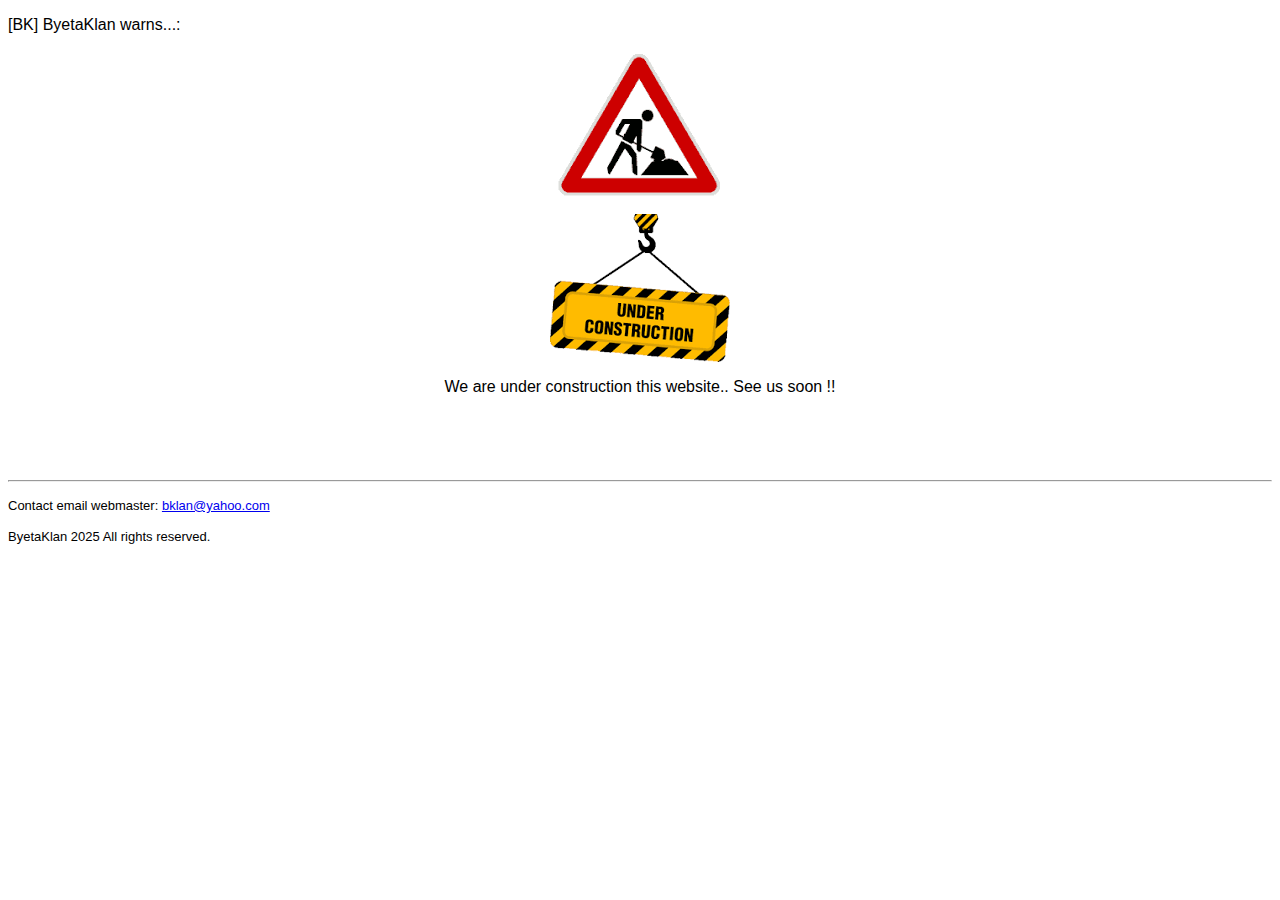
<file: underconstruction-bybklan/index.html>
﻿<!DOCTYPE html PUBLIC "-//W3C//DTD XHTML 1.0 Transitional//EN" "http://www.w3.org/TR/xhtml1/DTD/xhtml1-transitional.dtd">
<html xmlns="http://www.w3.org/1999/xhtml">

<head>
<meta content="pt-br" http-equiv="Content-Language" />
<meta content="text/html; charset=utf-8" http-equiv="Content-Type" />
<title>ByetaKlan wanrs that We are under construction...see us soon !!</title>
<style type="text/css">
.auto-style1 {
	font-family: Verdana, Geneva, Tahoma, sans-serif;
}
.auto-style2 {
	font-family: Verdana, Geneva, Tahoma, sans-serif;
	text-align: center;
}
.auto-style3 {
	text-align: center;
}
.auto-style4 {
	font-family: Verdana, Geneva, Tahoma, sans-serif;
	font-size: small;
}
.auto-style5 {
	font-size: small;
}
</style>
</head>

<body>

<p class="auto-style1">[BK] ByetaKlan warns...:</p>
<p class="auto-style3">
<img alt="Construction Notice Board" class="auto-style1" height="148" src="workingplate-or-constructionnoticeboard.png" width="168" /></p>
<p class="auto-style3">
<img alt="Under Construction" class="auto-style1" height="148" src="underconstruction.png" width="180" /></p>
<p class="auto-style2">We are under construction this website.. See us soon !!</p>
<p class="auto-style2">&nbsp;</p>
<p class="auto-style2">&nbsp;</p>
<hr />
<p class="auto-style1"><span class="auto-style5">Contact email webmaster: </span>
<a href="mailto:bklan@yahoo.com"><span class="auto-style5">bklan@yahoo.com</span></a><span class="auto-style5">
</span></p>
<p class="auto-style4">ByetaKlan 2025 All rights reserved.</p>

</body>

</html>
</file>
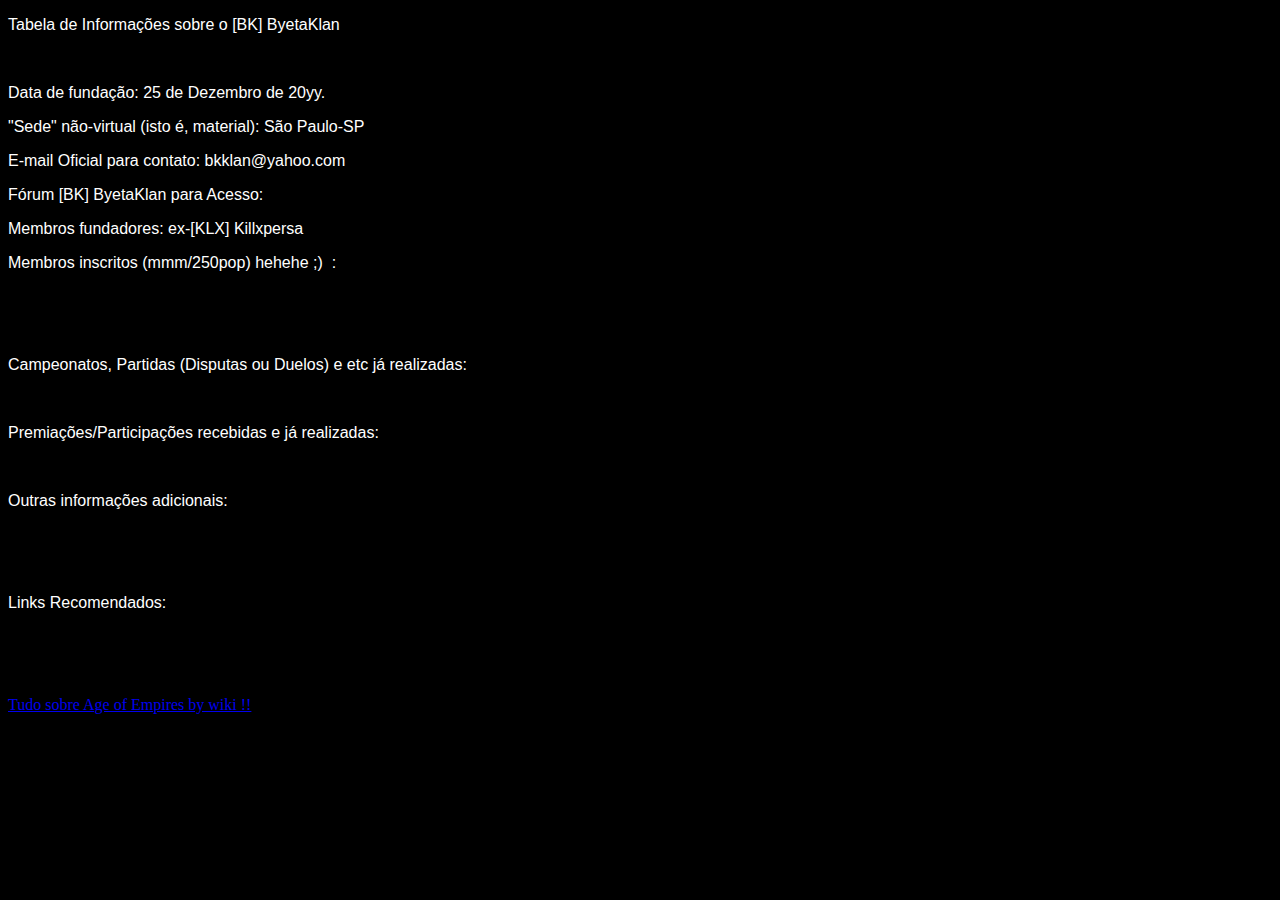
<file: book.html>
<!DOCTYPE html>
<html lang="en">
  <head>
    <meta name="viewport" content="width=device-width,initial-scale=1">
    <meta charset="utf-8">
    <meta name="generator" content="CoffeeCup HTML Editor (www.coffeecup.com)">
    <meta name="dcterms.created" content="ter, 12 dez 2023 22:15:09 GMT">
    <title></title>
    
    <!--[if IE]>
    <script src="http://html5shim.googlecode.com/svn/trunk/html5.js"></script>
    <![endif]-->
    <style type="text/css">
.auto-style1 {
	font-family: Verdana, Geneva, Tahoma, sans-serif;
}
</style>
  </head>
  <body style="color: #FFFFFF; background-color: #000000">

  <p class="auto-style1"><span lang="pt-br">Tabela de Informações sobre </span>o 
  [BK] ByetaKlan</p>
  <p class="auto-style1">&nbsp;</p>
  <p class="auto-style1"><span lang="pt-br">Data de fundação: 25 de Dezembro de 
  20yy.</span></p>
  <p class="auto-style1"><span lang="pt-br">&quot;Sede&quot; não-virtual (isto é, 
  material): São Paulo-SP</span></p>
  <p class="auto-style1"><span lang="pt-br">E-mail Oficial para contato: 
  bkklan@yahoo.com</span></p>
  <p class="auto-style1"><span lang="pt-br">Fórum [BK] ByetaKlan para Acesso:</span></p>
  <p class="auto-style1"><span lang="pt-br">Membros fundadores: ex-[KLX] 
  Killxpersa</span></p>
  <p class="auto-style1"><span lang="pt-br">Membros inscritos (mmm/250pop) 
  hehehe ;)&nbsp; :</span></p>
  <p class="auto-style1">&nbsp;</p>
  <p class="auto-style1">&nbsp;</p>
  <p class="auto-style1"><span lang="pt-br">Campeonatos, Partidas (Disputas ou 
  Duelos) e etc já realizadas:</span></p>
  <p class="auto-style1">&nbsp;</p>
  <p class="auto-style1"><span lang="pt-br">Premiações/Participações recebidas e 
  já realizadas:</span></p>
  <p class="auto-style1">&nbsp;</p>
  <p class="auto-style1"><span lang="pt-br">Outras informações adicionais:</span></p>
  <p class="auto-style1">&nbsp;</p>
  <p class="auto-style1">&nbsp;</p>
  <p class="auto-style1"><span lang="pt-br">Links Recomendados:</span></p>
  <p class="auto-style1">&nbsp;</p>
  <p class="auto-style1">&nbsp;</p>
<a href="https://ageofempires.fandom.com/wiki/Age_of_Empires">Tudo sobre Age of Empires by wiki !!</a>
<p class="auto-style1">&nbsp;</p>
<p class="auto-style1">&nbsp;</p>
  </body>
</html>
</file>
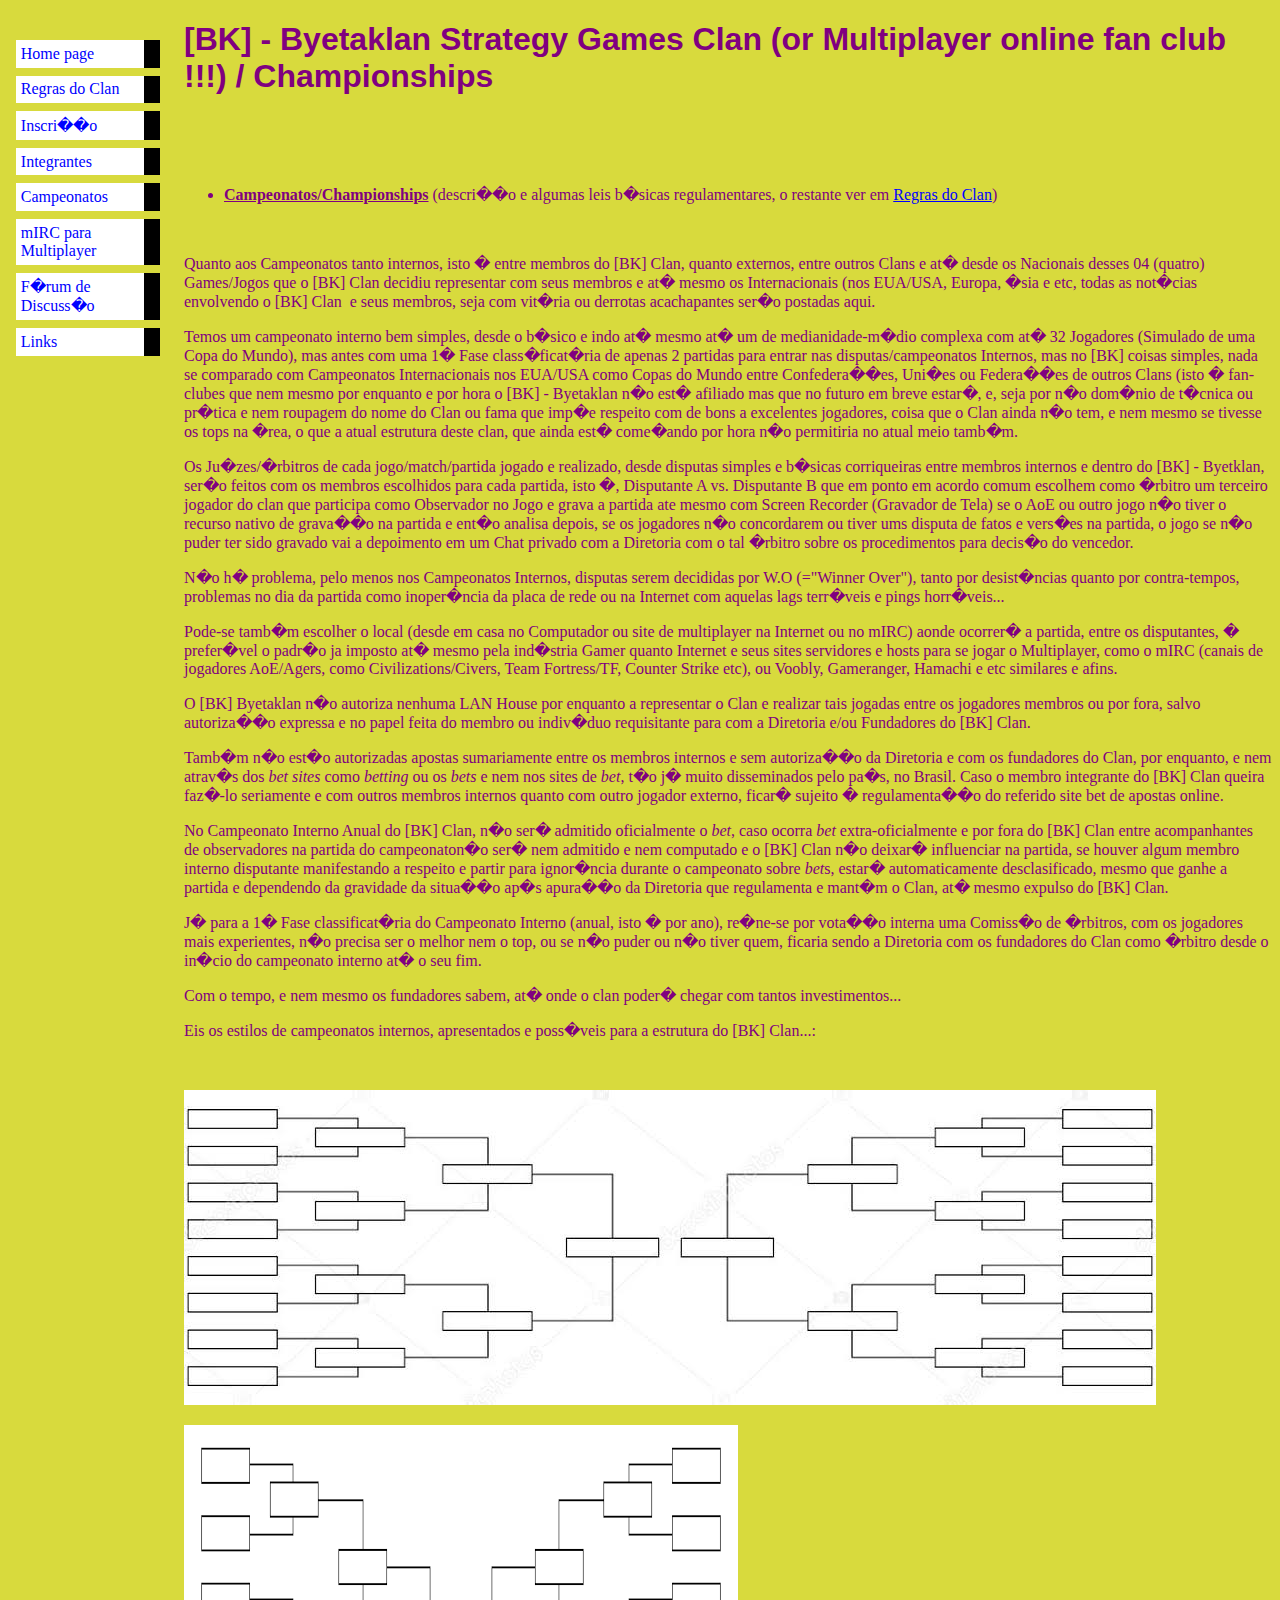
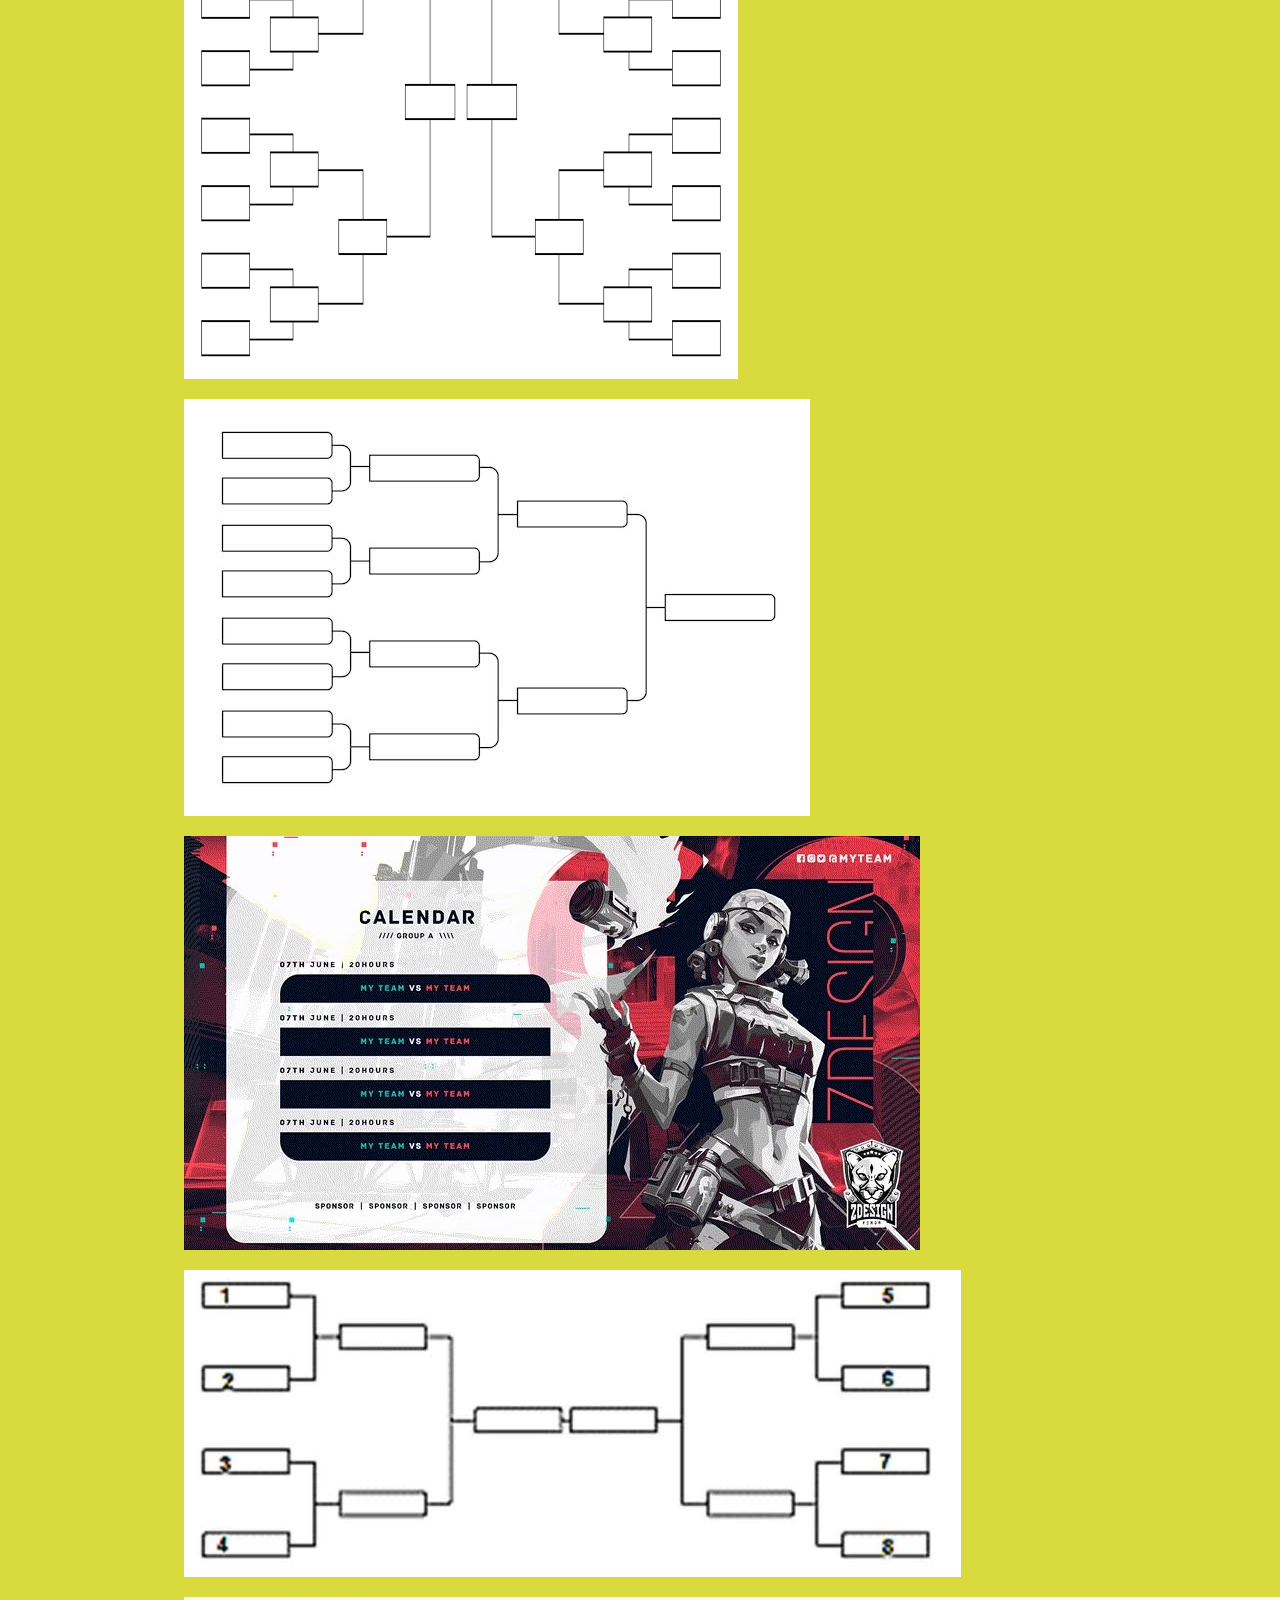
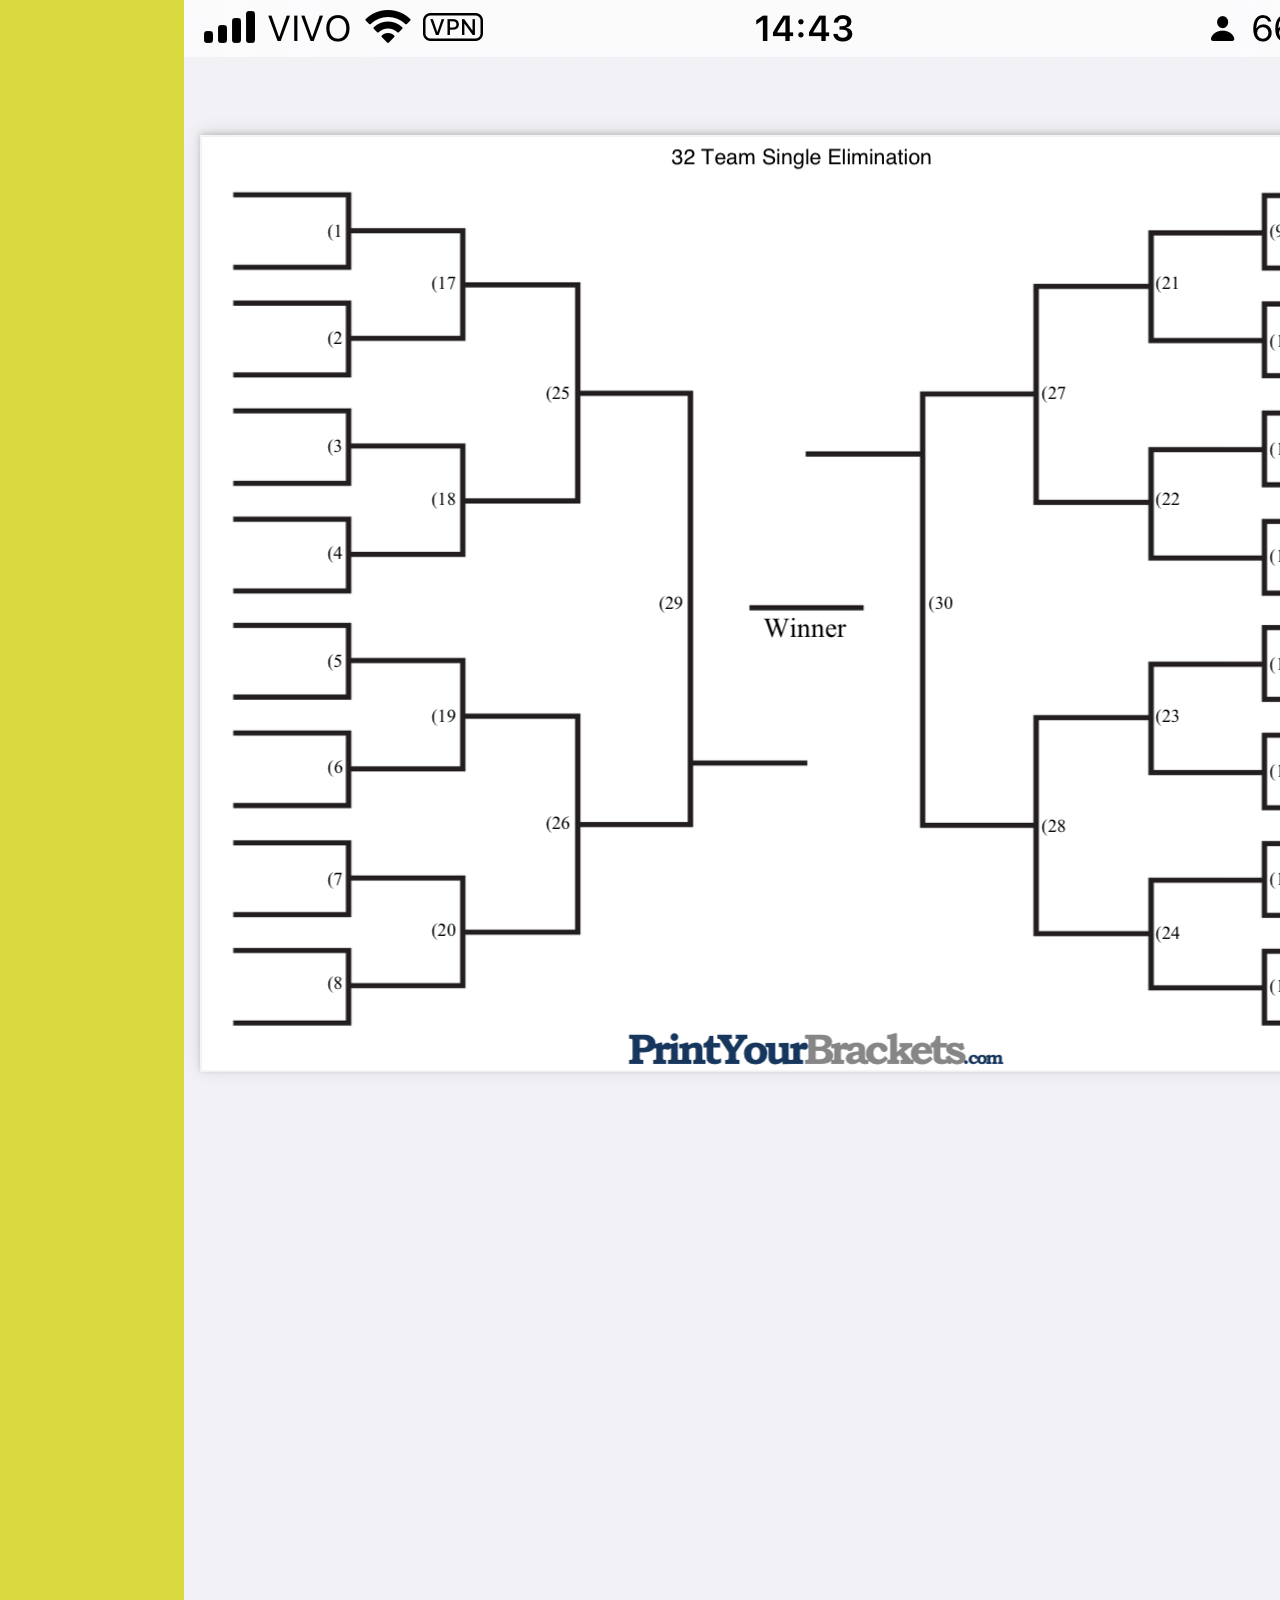
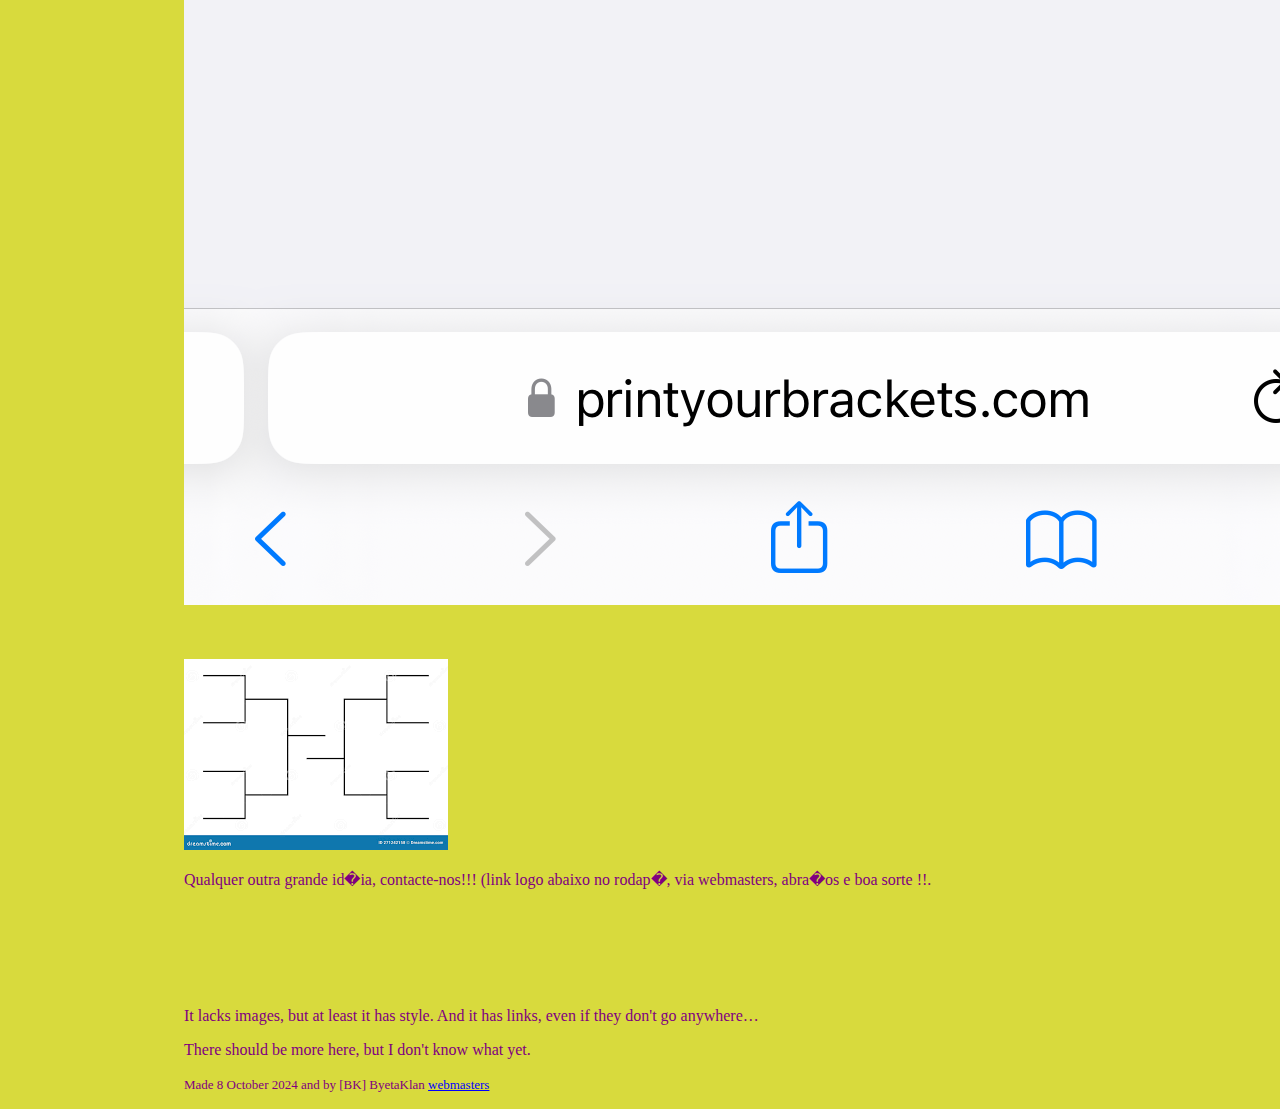
<file: championships.html>
<!DOCTYPE html PUBLIC "-//W3C//DTD HTML 4.01//EN">
<html>
<head>
  <title>Campeonatos/Championships</title>
  <link rel="stylesheet" href="mystyle.css">
  <style type="text/css">
.auto-style4 {
	font-size: small;
}
.auto-style5 {
	text-decoration: underline;
}
</style>
</head>

<body>

<!-- Site navigation menu -->
<ul class="navbar">
  <li><a href="principal.html">Home page</a>
  <li><a href="rules.html">Regras do Clan</a>
  <li><a href="subscription.html">Inscri��o</a>
  <li><a href="integrantes.html">Integrantes</a>
  <li><a href="championships.html">Campeonatos</a>
  <li><a href="mirc.html">mIRC para Multiplayer</a>
  <li><a href="forum.html">F�rum de Discuss�o</a>
  <li><a href="links.html">Links</a>
</ul>

<!-- Main content -->
<h1>[BK] - Byetaklan Strategy Games Clan (or Multiplayer online fan club !!!) / 
Championships</h1>
<p>&nbsp;</p>
<p>&nbsp;</p>

<ul>
	<li><span class="auto-style5"><strong>Campeonatos/Championships</strong></span> 
	(descri��o e algumas leis b�sicas regulamentares, o restante ver em
	<a href="rules.html">Regras do Clan</a>)</li>
</ul>
<p>&nbsp;</p>

<p>Quanto aos Campeonatos tanto internos, isto � entre membros do [BK] Clan, 
quanto externos, entre outros Clans e at� desde os Nacionais desses 04 (quatro) 
Games/Jogos que o [BK] Clan decidiu representar com seus membros e at� mesmo os 
Internacionais (nos EUA/USA, Europa, �sia e etc, todas as not�cias envolvendo o 
[BK] Clan&nbsp; e seus membros, seja com vit�ria ou derrotas acachapantes ser�o 
postadas aqui.<p>Temos um campeonato interno bem simples, desde o b�sico e indo 
at� mesmo at� um de medianidade-m�dio complexa com at� 32 Jogadores (Simulado de 
uma Copa do Mundo), mas antes com uma 1� Fase class�ficat�ria de apenas 2 
partidas para entrar nas disputas/campeonatos Internos, mas no [BK] coisas 
simples, nada se comparado com Campeonatos Internacionais nos EUA/USA como Copas 
do Mundo entre Confedera��es, Uni�es ou Federa��es de outros Clans (isto � 
fan-clubes que nem mesmo por enquanto e por hora o [BK] - Byetaklan n�o est� 
afiliado mas que no futuro em breve estar�, e, seja por n�o dom�nio de t�cnica 
ou pr�tica e nem roupagem do nome do Clan ou fama que imp�e respeito com de bons 
a excelentes jogadores, coisa que o Clan ainda n�o tem, e nem mesmo se tivesse 
os tops na �rea, o que a atual estrutura deste clan, que ainda est� come�ando 
por hora n�o permitiria no atual meio tamb�m.<p>Os Ju�zes/�rbitros de cada 
jogo/match/partida jogado e realizado, desde disputas simples e b�sicas 
corriqueiras entre membros internos e dentro do [BK] - Byetklan, ser�o feitos 
com os membros escolhidos para cada partida, isto �, Disputante A vs. Disputante 
B que em ponto em acordo comum escolhem como �rbitro um terceiro jogador do clan 
que participa como Observador no Jogo e grava a partida ate mesmo com Screen 
Recorder (Gravador de Tela) se o AoE ou outro jogo n�o tiver o recurso nativo de 
grava��o na partida e ent�o analisa depois, se os jogadores n�o concordarem ou 
tiver ums disputa de fatos e vers�es na partida, o jogo se n�o puder ter sido 
gravado vai a depoimento em um Chat privado com a Diretoria com o tal �rbitro 
sobre os procedimentos para decis�o do vencedor.<p>N�o h� problema, pelo menos 
nos Campeonatos Internos, disputas serem decididas por W.O (=&quot;Winner Over&quot;), 
tanto por desist�ncias quanto por contra-tempos, problemas no dia da partida 
como inoper�ncia da placa de rede ou na Internet com aquelas lags terr�veis e 
pings horr�veis...<p>Pode-se tamb�m escolher o local (desde em casa no 
Computador ou site de multiplayer na Internet ou no mIRC) aonde ocorrer� a 
partida, entre os disputantes, � prefer�vel o padr�o ja imposto at� mesmo pela 
ind�stria Gamer quanto Internet e seus sites servidores e hosts para se jogar o 
Multiplayer, como o mIRC (canais de jogadores AoE/Agers, como 
Civilizations/Civers, Team Fortress/TF, Counter Strike etc), ou Voobly, 
Gameranger, Hamachi e etc similares e afins.<p>O [BK] Byetaklan n�o autoriza 
nenhuma LAN House por enquanto a representar o Clan e realizar tais jogadas 
entre os jogadores membros ou por fora, salvo autoriza��o expressa e no papel 
feita do membro ou indiv�duo requisitante para com a Diretoria e/ou Fundadores 
do [BK] Clan.<p>Tamb�m n�o est�o autorizadas apostas sumariamente entre os 
membros internos e sem autoriza��o da Diretoria e com os fundadores do Clan, por 
enquanto, e nem atrav�s dos <em>bet sites</em> como <em>betting</em> ou os <em>
bets</em> e nem nos sites de <em>bet</em>, t�o j� muito disseminados pelo pa�s, 
no Brasil. Caso o membro integrante do [BK] Clan queira faz�-lo seriamente e com 
outros membros internos quanto com outro jogador externo, ficar� sujeito � 
regulamenta��o do referido site bet de apostas online. 
<p>No Campeonato Interno Anual do [BK] Clan, n�o ser� admitido oficialmente o
<em>bet</em>, caso ocorra <em>bet</em> extra-oficialmente e por fora do [BK] 
Clan entre acompanhantes de observadores na partida do campeonaton�o ser� nem 
admitido e nem computado e o [BK] Clan n�o deixar� influenciar na partida, se 
houver algum membro interno disputante manifestando a respeito e partir para 
ignor�ncia durante o campeonato sobre <em>bet</em>s, estar� automaticamente 
desclasificado, mesmo que ganhe a partida e dependendo da gravidade da situa��o 
ap�s apura��o da Diretoria que regulamenta e mant�m o Clan, at� mesmo expulso do 
[BK] Clan.<p>J� para a 1� Fase classificat�ria do Campeonato Interno (anual, 
isto � por ano), re�ne-se por vota��o interna uma Comiss�o de �rbitros, com os 
jogadores mais experientes, n�o precisa ser o melhor nem o top, ou se n�o puder 
ou n�o tiver quem, ficaria sendo a Diretoria com os fundadores do Clan como 
�rbitro desde o in�cio do campeonato interno at� o seu fim.<p>Com o tempo, e nem 
mesmo os fundadores sabem, at� onde o clan poder� chegar com tantos 
investimentos...<p>Eis os estilos de campeonatos internos, apresentados e 
poss�veis para a estrutura do [BK] Clan...:<p>&nbsp;<p>
<img alt="" height="315" src="IMG_2443.JPG" width="972"><p>
<img alt="" height="554" src="IMG_2444.PNG" width="554"><p>
<img alt="" height="417" src="IMG_2445.PNG" width="626"><p>
<img alt="" height="414" src="IMG_2446.JPG" width="736"><p>
<img alt="" height="307" src="IMG_2447.JPG" width="777"><p>
<img alt="" height="2208" src="IMG_2448.PNG" width="1242"><p>
&nbsp;<p>
<img alt="" height="191" src="IMG_2451.PNG" width="264"><p>Qualquer outra grande 
id�ia, contacte-nos!!! (link logo abaixo no rodap�, via webmasters, abra�os e 
boa sorte !!.&nbsp;<p>&nbsp;<p>&nbsp;<p>&nbsp;<p>It lacks images, but at least it has style.
And it has links, even if they don't go
anywhere&hellip;

<p>There should be more here, but I don't know
what yet.

<!-- Sign and date the page, it's only polite! -->
<p>
	<span class="auto-style4">Made 8 October 2024 and by [BK] ByetaKlan 
	</span> 
	<a href="mailto:bkklan@yahoo.com"><span class="auto-style4">webmasters</span></a></p>

</body>
</html>
</file>
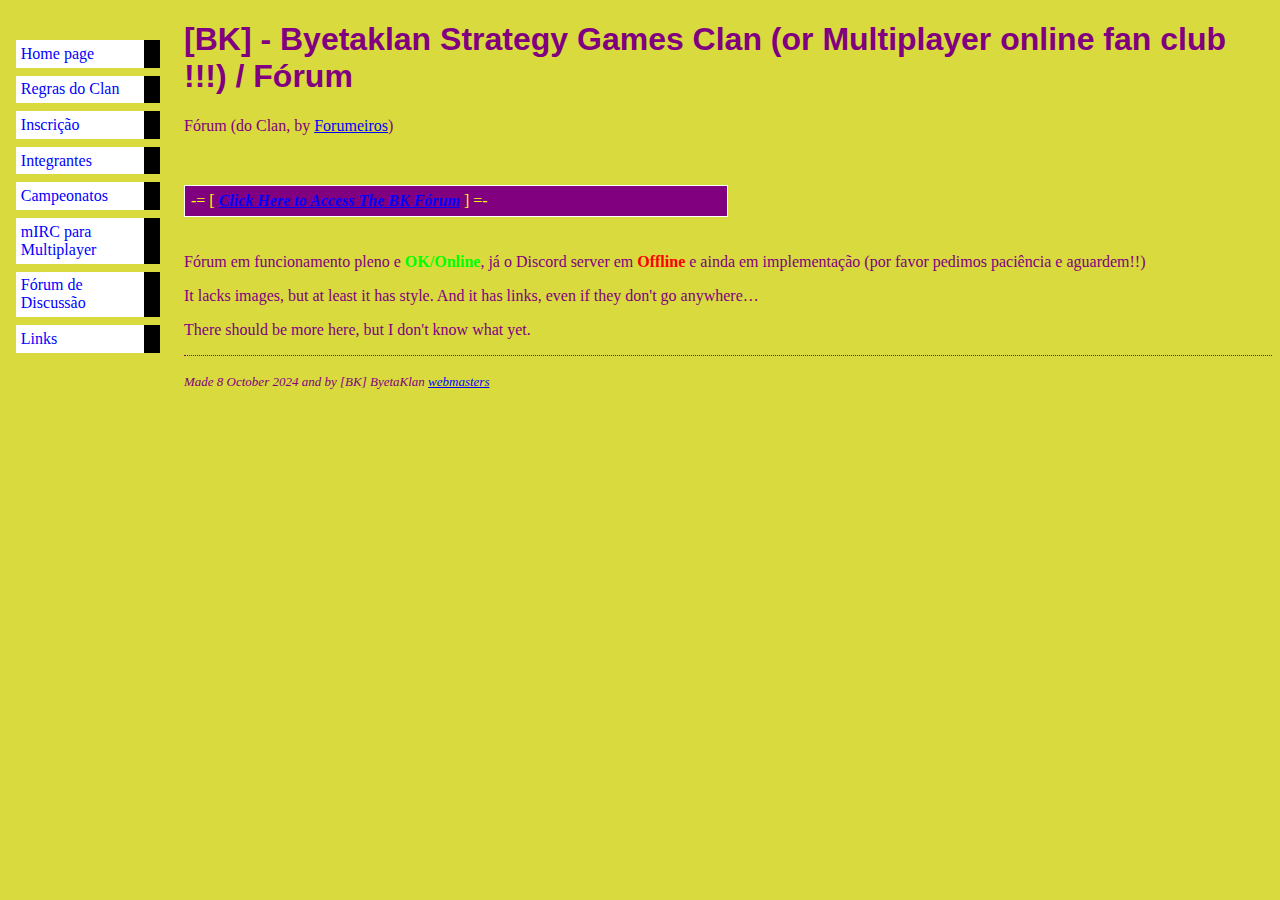
<file: forum.html>
<!DOCTYPE html PUBLIC "-//W3C//DTD HTML 4.01//EN">
<html>
<head>
  <title>Fórum do Clan (by Forumeiros)</title>
  <link rel="stylesheet" href="mystyle.css">
  <style type="text/css">
a {
	color: #800080;
}
.auto-style4 {
	font-size: small;
}
.auto-style6 {
	color: lime;
}
.auto-style7 {
	color: red;
}
  .auto-style8 {
	  border: 1px solid #FFFFFF;
	  background-color: #800080;
  }
  .auto-style9 {
	  color: yellow;
  }
  </style>
</head>

<body>

<!-- Site navigation menu -->
<ul class="navbar">
  <li><a href="principal.html">Home page</a>
  <li><a href="rules.html">Regras do Clan</a>
  <li><a href="subscription.html">Inscrição</a>
  <li><a href="integrantes.html">Integrantes</a>
  <li><a href="championships.html">Campeonatos</a>
  <li><a href="mirc.html">mIRC para Multiplayer</a>
  <li><a href="forum.html">Fórum de Discussão</a>
  <li><a href="links.html">Links</a>
</ul>

<!-- Main content -->
<h1>[BK] - Byetaklan Strategy Games Clan (or Multiplayer online fan club !!!) / Fórum</h1>

<p>Fórum (do Clan, by <a href="https://www.forumeiros.com">Forumeiros</a>)

<p>&nbsp;<table align="left" cellpadding="3" cellspacing="3" class="auto-style8" style="width: 50%; float: left">
	<tr>
		<td class="auto-style9">-=<strong> </strong>[<strong><em>
		<a href="https://byetaklan.forumeiros.com">Click Here to Access The BK 
		Fórum</a> </em></strong>] =-</td>
	</tr>
</table>
<p>&nbsp;<p>&nbsp;<p>Fórum em funcionamento pleno e <span class="auto-style6"><strong>OK/Online</strong></span>, 
já o Discord server em <span class="auto-style7"><strong>Offline</strong></span> e 
ainda em implementação (por favor pedimos paciência e aguardem!!)<p>It lacks images, but at least it has style.
And it has links, even if they don't go
anywhere&hellip;

<p>There should be more here, but I don't know
what yet.

<!-- Sign and date the page, it's only polite! -->
<address>
	<span class="auto-style4">Made 8 October 2024 and by [BK] ByetaKlan 
	</span> 
	<a href="mailto:bkklan@yahoo.com"><span class="auto-style4">webmasters</span></a></address>

</body>
</html>
</file>
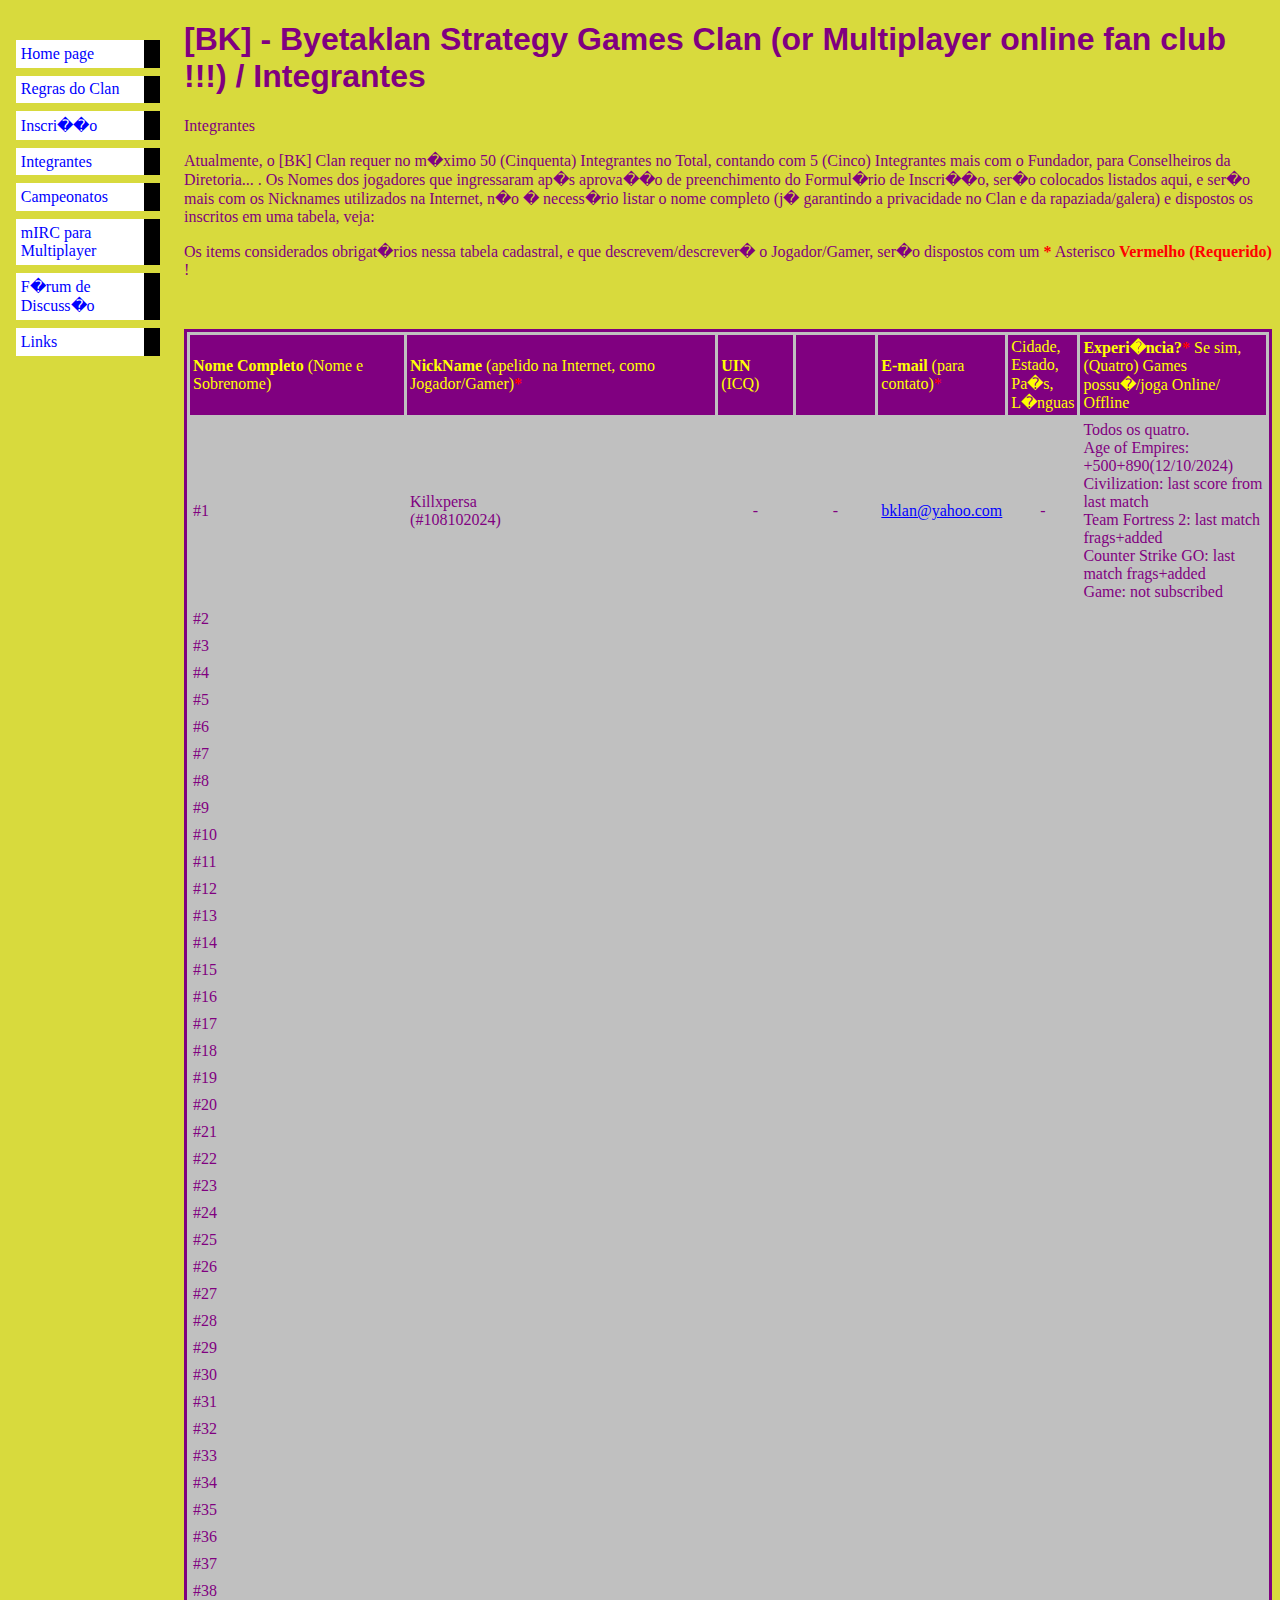
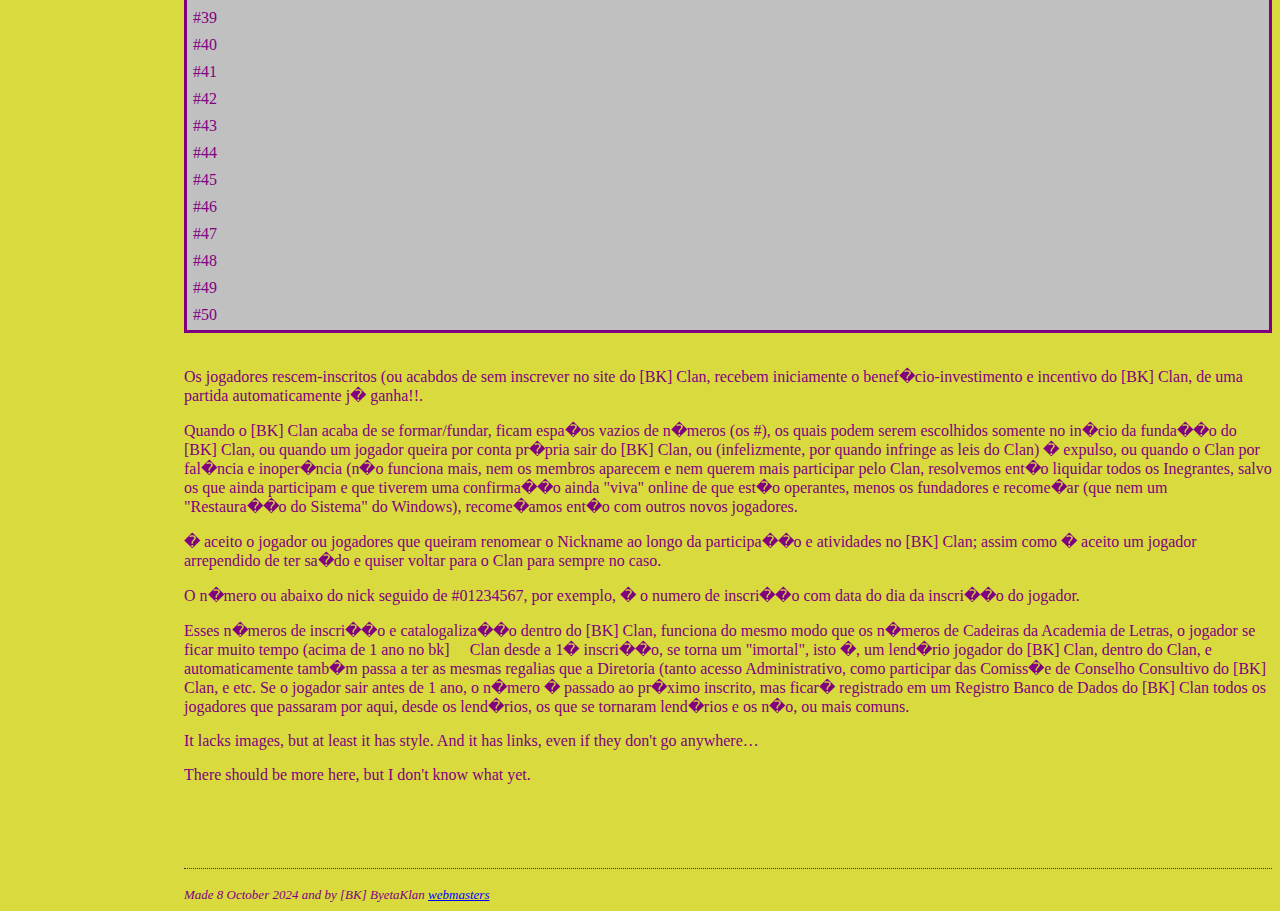
<file: integrantes.html>
<!DOCTYPE html PUBLIC "-//W3C//DTD HTML 4.01//EN">
<html>
<head>
  <title>Integrantes</title>
  <link rel="stylesheet" href="mystyle.css">
  <style type="text/css">
.auto-style4 {
	font-size: small;
}
.auto-style5 {
	border: 3px solid #800080;
	background-color: #C0C0C0;
}
.auto-style6 {
	color: red;
}
.auto-style7 {
	background-color: #800080;
}
.auto-style8 {
	color: yellow;
}
.auto-style9 {
	color: yellow;
	background-color: #800080;
}
.auto-style10 {
	text-align: center;
}
.auto-style11 {
	font-weight: normal;
}
</style>
</head>

<body>

<!-- Site navigation menu -->
<ul class="navbar">
  <li><a href="principal.html">Home page</a>
  <li><a href="rules.html">Regras do Clan</a>
  <li><a href="subscription.html">Inscri��o</a>
  <li><a href="integrantes.html">Integrantes</a>
  <li><a href="championships.html">Campeonatos</a>
  <li><a href="mirc.html">mIRC para Multiplayer</a>
  <li><a href="forum.html">F�rum de Discuss�o</a>
  <li><a href="links.html">Links</a>
</ul>

<!-- Main content -->
<h1>[BK] - Byetaklan Strategy Games Clan (or Multiplayer online fan club !!!) / 
Integrantes</h1>

<p>Integrantes<p>Atualmente, o [BK] Clan requer no m�ximo 50 (Cinquenta) 
Integrantes no Total, contando com 5 (Cinco) Integrantes mais com o Fundador, 
para Conselheiros da Diretoria... . Os Nomes dos jogadores que ingressaram ap�s 
aprova��o de preenchimento do Formul�rio de Inscri��o, ser�o colocados listados 
aqui, e ser�o mais com os Nicknames utilizados na Internet, n�o � necess�rio 
listar o nome completo (j� garantindo a privacidade no Clan e da 
rapaziada/galera) e dispostos os inscritos em uma tabela, veja:<p>Os items 
considerados obrigat�rios nessa tabela cadastral, e que descrevem/descrever� o 
Jogador/Gamer, ser�o dispostos com um <span class="auto-style6"><strong>*</strong></span> 
Asterisco <span class="auto-style6"><strong>Vermelho (Requerido) </strong>
</span>!<p>&nbsp;<table align="center" cellpadding="3" cellspacing="3" class="auto-style5" style="width: 100%; float: left">
	<tr>
		<td style="width: 275px" class="auto-style9"><strong>Nome Completo</strong> (Nome e Sobrenome)</td>
		<td style="width: 400px" class="auto-style9"><strong>NickName</strong> (apelido na Internet, como 
		Jogador/Gamer)<span class="auto-style6"><strong>*</strong></span></td>
		<td style="width: 84px" class="auto-style7"><span class="auto-style8">
		<strong>UIN</strong> (ICQ)</td>
		<td class="auto-style7"><strong>WhatsApp</strong> (celular, se tiver)</td>
		<td class="auto-style9"><strong>E-mail</strong> (para contato)<span class="auto-style6"><strong class="auto-style11">*</strong></span></span></td>
		<td class="auto-style7"><span class="auto-style8">Cidade, Estado, Pa�s, 
		L�nguas</td>
		<td class="auto-style9" style="width: 195px"><strong>Experi�ncia?</strong><span class="auto-style6"><strong>*</strong></span> Se sim,&nbsp; 
		(Quatro) Games possu�/joga Online/ Offline</span></td>
	</tr>
	<tr>
		<td style="width: 275px">#1</td>
		<td style="width: 400px">Killxpersa<br>(#108102024)</td>
		<td style="width: 84px" class="auto-style10">-</td>
		<td class="auto-style10">-</td>
		<td><a href="mailto:bklan@yahoo.com">bklan@yahoo.com</a> </td>
		<td class="auto-style10">-</td>
		<td style="width: 195px">Todos os quatro.<br>Age of Empires: 
		+500+890(12/10/2024)<br>Civilization: last score from last match<br>Team 
		Fortress 2: last match frags+added<br>Counter Strike GO: last match 
		frags+added<br>Game: not subscribed</td>
	</tr>
	<tr>
		<td style="width: 275px">#2</td>
		<td style="width: 400px">&nbsp;</td>
		<td style="width: 84px">&nbsp;</td>
		<td>&nbsp;</td>
		<td>&nbsp;</td>
		<td>&nbsp;</td>
		<td style="width: 195px">&nbsp;</td>
	</tr>
	<tr>
		<td style="width: 275px">#3</td>
		<td style="width: 400px">&nbsp;</td>
		<td style="width: 84px">&nbsp;</td>
		<td>&nbsp;</td>
		<td>&nbsp;</td>
		<td>&nbsp;</td>
		<td style="width: 195px">&nbsp;</td>
	</tr>
	<tr>
		<td style="width: 275px">#4</td>
		<td style="width: 400px">&nbsp;</td>
		<td style="width: 84px">&nbsp;</td>
		<td>&nbsp;</td>
		<td>&nbsp;</td>
		<td>&nbsp;</td>
		<td style="width: 195px">&nbsp;</td>
	</tr>
	<tr>
		<td style="width: 275px">#5</td>
		<td style="width: 400px">&nbsp;</td>
		<td style="width: 84px">&nbsp;</td>
		<td>&nbsp;</td>
		<td>&nbsp;</td>
		<td>&nbsp;</td>
		<td style="width: 195px">&nbsp;</td>
	</tr>
	<tr>
		<td style="width: 275px">#6</td>
		<td style="width: 400px">&nbsp;</td>
		<td style="width: 84px">&nbsp;</td>
		<td>&nbsp;</td>
		<td>&nbsp;</td>
		<td>&nbsp;</td>
		<td style="width: 195px">&nbsp;</td>
	</tr>
	<tr>
		<td style="width: 275px">#7</td>
		<td style="width: 400px">&nbsp;</td>
		<td style="width: 84px">&nbsp;</td>
		<td>&nbsp;</td>
		<td>&nbsp;</td>
		<td>&nbsp;</td>
		<td style="width: 195px">&nbsp;</td>
	</tr>
	<tr>
		<td style="width: 275px">#8</td>
		<td style="width: 400px">&nbsp;</td>
		<td style="width: 84px">&nbsp;</td>
		<td>&nbsp;</td>
		<td>&nbsp;</td>
		<td>&nbsp;</td>
		<td style="width: 195px">&nbsp;</td>
	</tr>
	<tr>
		<td style="width: 275px">#9</td>
		<td style="width: 400px">&nbsp;</td>
		<td style="width: 84px">&nbsp;</td>
		<td>&nbsp;</td>
		<td>&nbsp;</td>
		<td>&nbsp;</td>
		<td style="width: 195px">&nbsp;</td>
	</tr>
	<tr>
		<td style="width: 275px">#10</td>
		<td style="width: 400px">&nbsp;</td>
		<td style="width: 84px">&nbsp;</td>
		<td>&nbsp;</td>
		<td>&nbsp;</td>
		<td>&nbsp;</td>
		<td style="width: 195px">&nbsp;</td>
	</tr>
	<tr>
		<td style="width: 275px">#11</td>
		<td style="width: 400px">&nbsp;</td>
		<td style="width: 84px">&nbsp;</td>
		<td>&nbsp;</td>
		<td>&nbsp;</td>
		<td>&nbsp;</td>
		<td style="width: 195px">&nbsp;</td>
	</tr>
	<tr>
		<td style="width: 275px">#12</td>
		<td style="width: 400px">&nbsp;</td>
		<td style="width: 84px">&nbsp;</td>
		<td>&nbsp;</td>
		<td>&nbsp;</td>
		<td>&nbsp;</td>
		<td style="width: 195px">&nbsp;</td>
	</tr>
	<tr>
		<td style="width: 275px">#13</td>
		<td style="width: 400px">&nbsp;</td>
		<td style="width: 84px">&nbsp;</td>
		<td>&nbsp;</td>
		<td>&nbsp;</td>
		<td>&nbsp;</td>
		<td style="width: 195px">&nbsp;</td>
	</tr>
	<tr>
		<td style="width: 275px">#14</td>
		<td style="width: 400px">&nbsp;</td>
		<td style="width: 84px">&nbsp;</td>
		<td>&nbsp;</td>
		<td>&nbsp;</td>
		<td>&nbsp;</td>
		<td style="width: 195px">&nbsp;</td>
	</tr>
	<tr>
		<td style="width: 275px">#15</td>
		<td style="width: 400px">&nbsp;</td>
		<td style="width: 84px">&nbsp;</td>
		<td>&nbsp;</td>
		<td>&nbsp;</td>
		<td>&nbsp;</td>
		<td style="width: 195px">&nbsp;</td>
	</tr>
	<tr>
		<td style="width: 275px">#16</td>
		<td style="width: 400px">&nbsp;</td>
		<td style="width: 84px">&nbsp;</td>
		<td>&nbsp;</td>
		<td>&nbsp;</td>
		<td>&nbsp;</td>
		<td style="width: 195px">&nbsp;</td>
	</tr>
	<tr>
		<td style="width: 275px">#17</td>
		<td style="width: 400px">&nbsp;</td>
		<td style="width: 84px">&nbsp;</td>
		<td>&nbsp;</td>
		<td>&nbsp;</td>
		<td>&nbsp;</td>
		<td style="width: 195px">&nbsp;</td>
	</tr>
	<tr>
		<td style="width: 275px">#18</td>
		<td style="width: 400px">&nbsp;</td>
		<td style="width: 84px">&nbsp;</td>
		<td>&nbsp;</td>
		<td>&nbsp;</td>
		<td>&nbsp;</td>
		<td style="width: 195px">&nbsp;</td>
	</tr>
	<tr>
		<td style="width: 275px">#19</td>
		<td style="width: 400px">&nbsp;</td>
		<td style="width: 84px">&nbsp;</td>
		<td>&nbsp;</td>
		<td>&nbsp;</td>
		<td>&nbsp;</td>
		<td style="width: 195px">&nbsp;</td>
	</tr>
	<tr>
		<td style="width: 275px">#20</td>
		<td style="width: 400px">&nbsp;</td>
		<td style="width: 84px">&nbsp;</td>
		<td>&nbsp;</td>
		<td>&nbsp;</td>
		<td>&nbsp;</td>
		<td style="width: 195px">&nbsp;</td>
	</tr>
	<tr>
		<td style="width: 275px">#21</td>
		<td style="width: 400px">&nbsp;</td>
		<td style="width: 84px">&nbsp;</td>
		<td>&nbsp;</td>
		<td>&nbsp;</td>
		<td>&nbsp;</td>
		<td style="width: 195px">&nbsp;</td>
	</tr>
	<tr>
		<td style="width: 275px">#22</td>
		<td style="width: 400px">&nbsp;</td>
		<td style="width: 84px">&nbsp;</td>
		<td>&nbsp;</td>
		<td>&nbsp;</td>
		<td>&nbsp;</td>
		<td style="width: 195px">&nbsp;</td>
	</tr>
	<tr>
		<td style="width: 275px">#23</td>
		<td style="width: 400px">&nbsp;</td>
		<td style="width: 84px">&nbsp;</td>
		<td>&nbsp;</td>
		<td>&nbsp;</td>
		<td>&nbsp;</td>
		<td style="width: 195px">&nbsp;</td>
	</tr>
	<tr>
		<td style="width: 275px">#24</td>
		<td style="width: 400px">&nbsp;</td>
		<td style="width: 84px">&nbsp;</td>
		<td>&nbsp;</td>
		<td>&nbsp;</td>
		<td>&nbsp;</td>
		<td style="width: 195px">&nbsp;</td>
	</tr>
	<tr>
		<td style="width: 275px">#25</td>
		<td style="width: 400px">&nbsp;</td>
		<td style="width: 84px">&nbsp;</td>
		<td>&nbsp;</td>
		<td>&nbsp;</td>
		<td>&nbsp;</td>
		<td style="width: 195px">&nbsp;</td>
	</tr>
	<tr>
		<td style="width: 275px">#26</td>
		<td style="width: 400px">&nbsp;</td>
		<td style="width: 84px">&nbsp;</td>
		<td>&nbsp;</td>
		<td>&nbsp;</td>
		<td>&nbsp;</td>
		<td style="width: 195px">&nbsp;</td>
	</tr>
	<tr>
		<td style="width: 275px">#27</td>
		<td style="width: 400px">&nbsp;</td>
		<td style="width: 84px">&nbsp;</td>
		<td>&nbsp;</td>
		<td>&nbsp;</td>
		<td>&nbsp;</td>
		<td style="width: 195px">&nbsp;</td>
	</tr>
	<tr>
		<td style="width: 275px">#28</td>
		<td style="width: 400px">&nbsp;</td>
		<td style="width: 84px">&nbsp;</td>
		<td>&nbsp;</td>
		<td>&nbsp;</td>
		<td>&nbsp;</td>
		<td style="width: 195px">&nbsp;</td>
	</tr>
	<tr>
		<td style="width: 275px">#29</td>
		<td style="width: 400px">&nbsp;</td>
		<td style="width: 84px">&nbsp;</td>
		<td>&nbsp;</td>
		<td>&nbsp;</td>
		<td>&nbsp;</td>
		<td style="width: 195px">&nbsp;</td>
	</tr>
	<tr>
		<td style="width: 275px">#30</td>
		<td style="width: 400px">&nbsp;</td>
		<td style="width: 84px">&nbsp;</td>
		<td>&nbsp;</td>
		<td>&nbsp;</td>
		<td>&nbsp;</td>
		<td style="width: 195px">&nbsp;</td>
	</tr>
	<tr>
		<td style="width: 275px">#31</td>
		<td style="width: 400px">&nbsp;</td>
		<td style="width: 84px">&nbsp;</td>
		<td>&nbsp;</td>
		<td>&nbsp;</td>
		<td>&nbsp;</td>
		<td style="width: 195px">&nbsp;</td>
	</tr>
	<tr>
		<td style="width: 275px">#32</td>
		<td style="width: 400px">&nbsp;</td>
		<td style="width: 84px">&nbsp;</td>
		<td>&nbsp;</td>
		<td>&nbsp;</td>
		<td>&nbsp;</td>
		<td style="width: 195px">&nbsp;</td>
	</tr>
	<tr>
		<td style="width: 275px">#33</td>
		<td style="width: 400px">&nbsp;</td>
		<td style="width: 84px">&nbsp;</td>
		<td>&nbsp;</td>
		<td>&nbsp;</td>
		<td>&nbsp;</td>
		<td style="width: 195px">&nbsp;</td>
	</tr>
	<tr>
		<td style="width: 275px">#34</td>
		<td style="width: 400px">&nbsp;</td>
		<td style="width: 84px">&nbsp;</td>
		<td>&nbsp;</td>
		<td>&nbsp;</td>
		<td>&nbsp;</td>
		<td style="width: 195px">&nbsp;</td>
	</tr>
	<tr>
		<td style="width: 275px">#35</td>
		<td style="width: 400px">&nbsp;</td>
		<td style="width: 84px">&nbsp;</td>
		<td>&nbsp;</td>
		<td>&nbsp;</td>
		<td>&nbsp;</td>
		<td style="width: 195px">&nbsp;</td>
	</tr>
	<tr>
		<td style="width: 275px">#36</td>
		<td style="width: 400px">&nbsp;</td>
		<td style="width: 84px">&nbsp;</td>
		<td>&nbsp;</td>
		<td>&nbsp;</td>
		<td>&nbsp;</td>
		<td style="width: 195px">&nbsp;</td>
	</tr>
	<tr>
		<td style="width: 275px">#37</td>
		<td style="width: 400px">&nbsp;</td>
		<td style="width: 84px">&nbsp;</td>
		<td>&nbsp;</td>
		<td>&nbsp;</td>
		<td>&nbsp;</td>
		<td style="width: 195px">&nbsp;</td>
	</tr>
	<tr>
		<td style="width: 275px">#38</td>
		<td style="width: 400px">&nbsp;</td>
		<td style="width: 84px">&nbsp;</td>
		<td>&nbsp;</td>
		<td>&nbsp;</td>
		<td>&nbsp;</td>
		<td style="width: 195px">&nbsp;</td>
	</tr>
	<tr>
		<td style="width: 275px">#39</td>
		<td style="width: 400px">&nbsp;</td>
		<td style="width: 84px">&nbsp;</td>
		<td>&nbsp;</td>
		<td>&nbsp;</td>
		<td>&nbsp;</td>
		<td style="width: 195px">&nbsp;</td>
	</tr>
	<tr>
		<td style="width: 275px">#40</td>
		<td style="width: 400px">&nbsp;</td>
		<td style="width: 84px">&nbsp;</td>
		<td>&nbsp;</td>
		<td>&nbsp;</td>
		<td>&nbsp;</td>
		<td style="width: 195px">&nbsp;</td>
	</tr>
	<tr>
		<td style="width: 275px">#41</td>
		<td style="width: 400px">&nbsp;</td>
		<td style="width: 84px">&nbsp;</td>
		<td>&nbsp;</td>
		<td>&nbsp;</td>
		<td>&nbsp;</td>
		<td style="width: 195px">&nbsp;</td>
	</tr>
	<tr>
		<td style="width: 275px">#42</td>
		<td style="width: 400px">&nbsp;</td>
		<td style="width: 84px">&nbsp;</td>
		<td>&nbsp;</td>
		<td>&nbsp;</td>
		<td>&nbsp;</td>
		<td style="width: 195px">&nbsp;</td>
	</tr>
	<tr>
		<td style="width: 275px">#43</td>
		<td style="width: 400px">&nbsp;</td>
		<td style="width: 84px">&nbsp;</td>
		<td>&nbsp;</td>
		<td>&nbsp;</td>
		<td>&nbsp;</td>
		<td style="width: 195px">&nbsp;</td>
	</tr>
	<tr>
		<td style="width: 275px">#44</td>
		<td style="width: 400px">&nbsp;</td>
		<td style="width: 84px">&nbsp;</td>
		<td>&nbsp;</td>
		<td>&nbsp;</td>
		<td>&nbsp;</td>
		<td style="width: 195px">&nbsp;</td>
	</tr>
	<tr>
		<td style="width: 275px">#45</td>
		<td style="width: 400px">&nbsp;</td>
		<td style="width: 84px">&nbsp;</td>
		<td>&nbsp;</td>
		<td>&nbsp;</td>
		<td>&nbsp;</td>
		<td style="width: 195px">&nbsp;</td>
	</tr>
	<tr>
		<td style="width: 275px">#46</td>
		<td style="width: 400px">&nbsp;</td>
		<td style="width: 84px">&nbsp;</td>
		<td>&nbsp;</td>
		<td>&nbsp;</td>
		<td>&nbsp;</td>
		<td style="width: 195px">&nbsp;</td>
	</tr>
	<tr>
		<td style="width: 275px">#47</td>
		<td style="width: 400px">&nbsp;</td>
		<td style="width: 84px">&nbsp;</td>
		<td>&nbsp;</td>
		<td>&nbsp;</td>
		<td>&nbsp;</td>
		<td style="width: 195px">&nbsp;</td>
	</tr>
	<tr>
		<td style="width: 275px">#48</td>
		<td style="width: 400px">&nbsp;</td>
		<td style="width: 84px">&nbsp;</td>
		<td>&nbsp;</td>
		<td>&nbsp;</td>
		<td>&nbsp;</td>
		<td style="width: 195px">&nbsp;</td>
	</tr>
	<tr>
		<td style="width: 275px">#49</td>
		<td style="width: 400px">&nbsp;</td>
		<td style="width: 84px">&nbsp;</td>
		<td>&nbsp;</td>
		<td>&nbsp;</td>
		<td>&nbsp;</td>
		<td style="width: 195px">&nbsp;</td>
	</tr>
	<tr>
		<td style="width: 275px">#50</td>
		<td style="width: 400px">&nbsp;</td>
		<td style="width: 84px">&nbsp;</td>
		<td>&nbsp;</td>
		<td>&nbsp;</td>
		<td>&nbsp;</td>
		<td style="width: 195px">&nbsp;</td>
	</tr>
</table>
<p>&nbsp;<p>Os jogadores rescem-inscritos (ou acabdos de sem inscrever no site 
do [BK] Clan, recebem iniciamente o benef�cio-investimento e incentivo do [BK] 
Clan, de uma partida automaticamente j� ganha!!.<p>Quando o [BK] Clan acaba de 
se formar/fundar, ficam espa�os vazios de n�meros (os #), os quais podem serem 
escolhidos somente no in�cio da funda��o do [BK] Clan, ou quando um jogador 
queira por conta pr�pria sair do [BK] Clan, ou (infelizmente, por quando 
infringe as leis do Clan) � expulso, ou quando o Clan por fal�ncia e inoper�ncia 
(n�o funciona mais, nem os membros aparecem e nem querem mais participar pelo 
Clan, resolvemos ent�o liquidar todos os Inegrantes, salvo os que ainda 
participam e que tiverem uma confirma��o ainda &quot;viva&quot; online de que est�o 
operantes, menos os fundadores e recome�ar (que nem um &quot;Restaura��o do Sistema&quot; 
do Windows), recome�amos ent�o com outros novos jogadores.<p>� aceito o jogador 
ou jogadores que queiram renomear o Nickname ao longo da participa��o e 
atividades no [BK] Clan; assim como � aceito um jogador arrependido de ter sa�do 
e quiser voltar para o Clan para sempre no caso.<p>O n�mero ou abaixo do nick 
seguido de #01234567, por exemplo, � o numero de inscri��o com data do dia da 
inscri��o do jogador.<p>Esses n�meros de inscri��o e catalogaliza��o dentro do 
[BK] Clan, funciona do mesmo modo que os n�meros de Cadeiras da Academia de 
Letras, o jogador se ficar muito tempo (acima de 1 ano no bk]&nbsp;&nbsp;&nbsp;&nbsp; 
Clan desde a 1� inscri��o, se torna um &quot;imortal&quot;, isto �, um lend�rio jogador do 
[BK] Clan, dentro do Clan, e automaticamente tamb�m passa a ter as mesmas 
regalias que a Diretoria (tanto acesso Administrativo, como participar das 
Comiss�e de Conselho Consultivo do [BK] Clan, e etc. Se o jogador sair antes de 
1 ano, o n�mero � passado ao pr�ximo inscrito, mas ficar� registrado em um 
Registro Banco de Dados do [BK] Clan todos os jogadores que passaram por aqui, 
desde os lend�rios, os que se tornaram lend�rios e os n�o, ou mais comuns.<p>It lacks images, but at least it has style.
And it has links, even if they don't go
anywhere&hellip;

<p>There should be more here, but I don't know
what yet.<p>&nbsp;<p>&nbsp;<!-- Sign and date the page, it's only polite! --><address>
	<span class="auto-style4">Made 8 October 2024 and by [BK] ByetaKlan 
	</span> 
	<a href="mailto:bkklan@yahoo.com"><span class="auto-style4">webmasters</span></a></address>

</body>
</html>
</file>
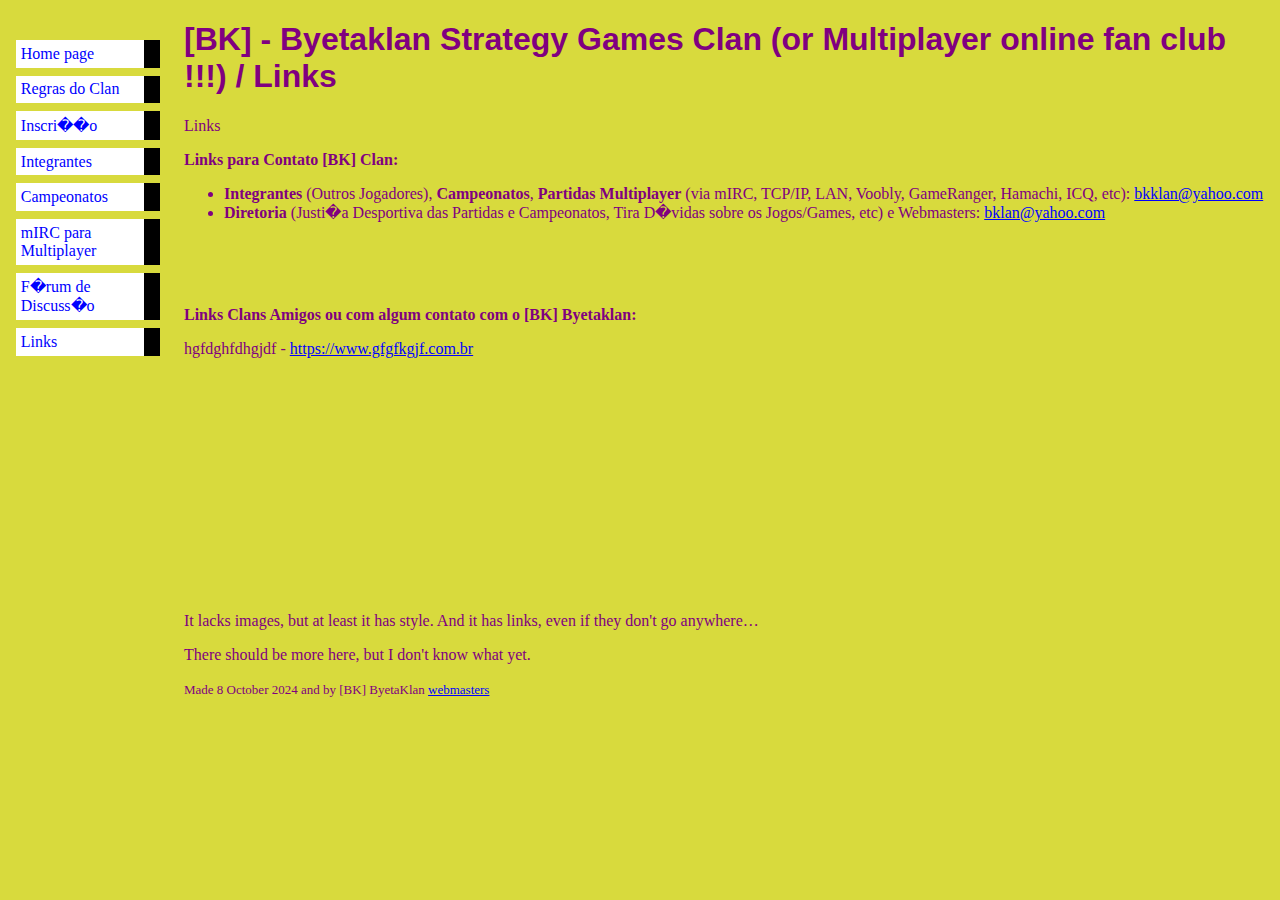
<file: links.html>
<!DOCTYPE html PUBLIC "-//W3C//DTD HTML 4.01//EN">
<html>
<head>
  <title>Links</title>
  <link rel="stylesheet" href="mystyle.css">
  <style type="text/css">
.auto-style4 {
	font-size: small;
}
</style>
</head>

<body>

<!-- Site navigation menu -->
<ul class="navbar">
  <li><a href="principal.html">Home page</a>
  <li><a href="rules.html">Regras do Clan</a>
  <li><a href="subscription.html">Inscri��o</a>
  <li><a href="integrantes.html">Integrantes</a>
  <li><a href="championships.html">Campeonatos</a>
  <li><a href="mirc.html">mIRC para Multiplayer</a>
  <li><a href="forum.html">F�rum de Discuss�o</a>
  <li><a href="links.html">Links</a>
</ul>

<!-- Main content -->
<h1>[BK] - Byetaklan Strategy Games Clan (or Multiplayer online fan club !!!) / Links</h1>

<p>Links

<p><strong>Links para Contato [BK] Clan:</strong><ul>
	<li><strong>Integrantes</strong> 
(Outros Jogadores), <strong>Campeonatos</strong>, <strong>Partidas Multiplayer</strong> 
(via mIRC, TCP/IP, LAN, Voobly, GameRanger, Hamachi, ICQ, etc): <a href="mailto:bkklan@yahoo.com">bkklan@yahoo.com</a></li>
	<li><strong>Diretoria</strong> (Justi�a Desportiva das Partidas e 
	Campeonatos, Tira D�vidas 
	sobre os Jogos/Games, etc) e Webmasters: <a href="mailto:bklan@yahoo.com">bklan@yahoo.com</a>
	</li>
</ul>

<p>&nbsp;<p>&nbsp;<p><strong>Links Clans Amigos ou com algum contato com o [BK] Byetaklan:</strong><p>
hgfdghfdhgjdf - <a href="https://www.gfgfkgjf.com.br">
https://www.gfgfkgjf.com.br</a><p>&nbsp;<p>&nbsp;<p>&nbsp;<p>&nbsp;<p>&nbsp;<p>&nbsp;<p>&nbsp;<p>It lacks images, but at least it has style.
And it has links, even if they don't go
anywhere&hellip;

<p>There should be more here, but I don't know
what yet.

<!-- Sign and date the page, it's only polite! -->
<p>
	<span class="auto-style4">Made 8 October 2024 and by [BK] ByetaKlan 
	</span> 
	<a href="mailto:bkklan@yahoo.com"><span class="auto-style4">webmasters</span></a></p>

</body>
</html>
</file>
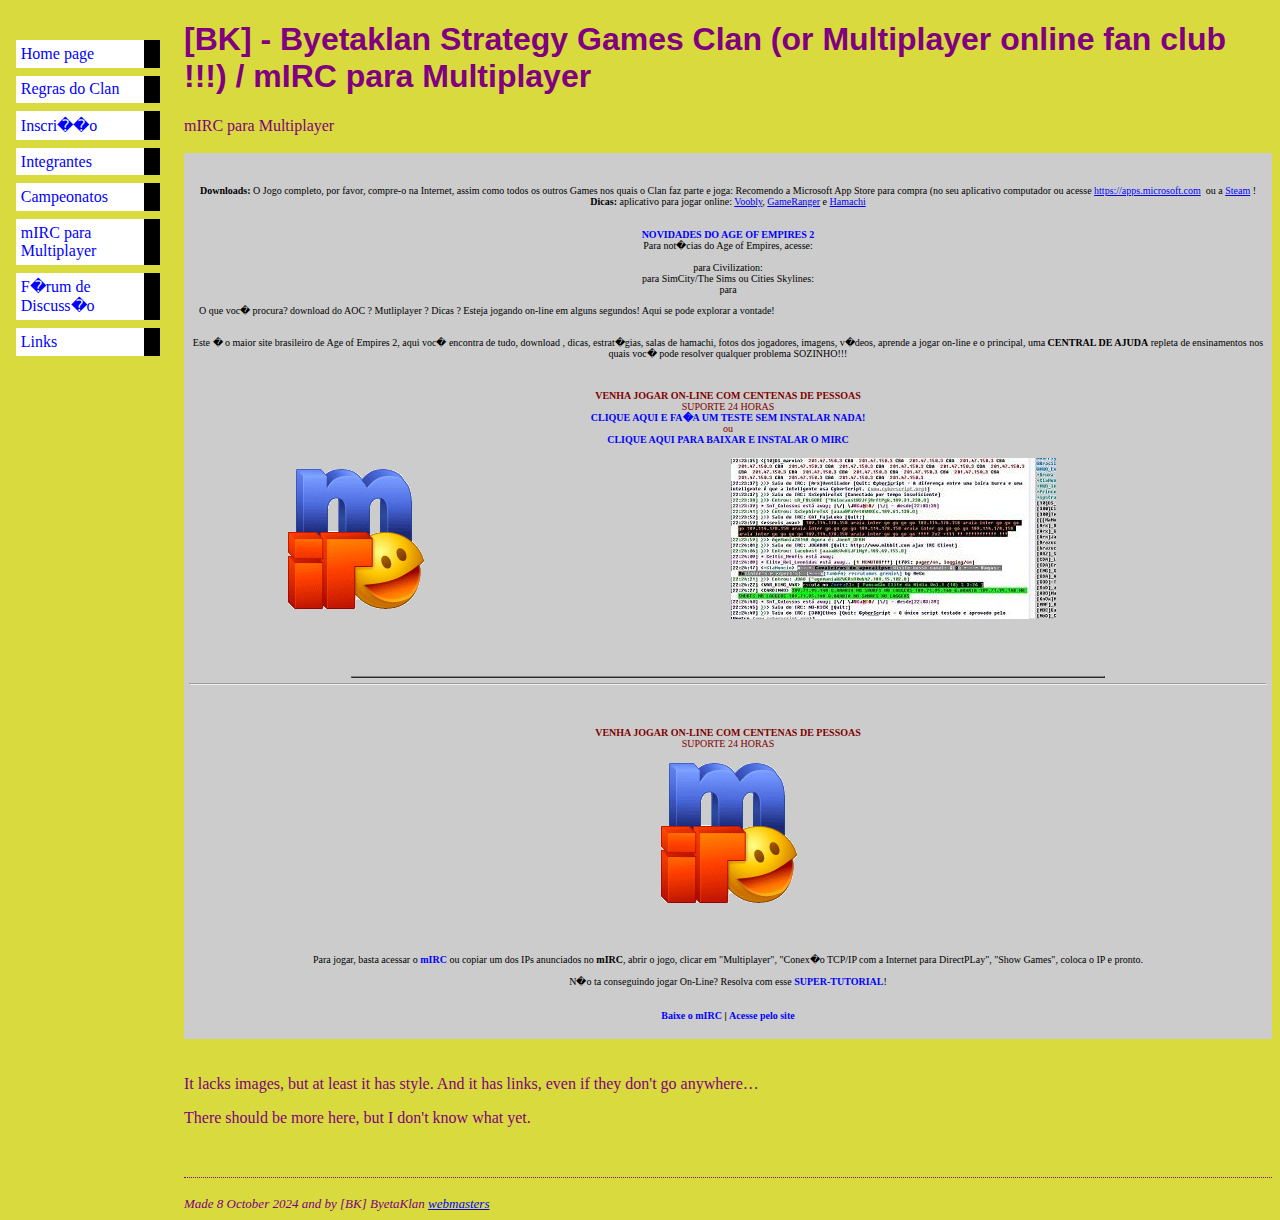
<file: mirc.html>
<!DOCTYPE html PUBLIC "-//W3C//DTD HTML 4.01//EN">
<html>
<head>
  <title>mIRC para Multiplayer</title>
  <link rel="stylesheet" href="mystyle.css">
  <style type="text/css">
.auto-style1 {
	text-align: center;
}
.auto-style4 {
	font-size: small;
}
</style>
</head>

<body>

<!-- Site navigation menu -->
<ul class="navbar">
  <li><a href="principal.html">Home page</a>
  <li><a href="rules.html">Regras do Clan</a>
  <li><a href="subscription.html">Inscri��o</a>
  <li><a href="integrantes.html">Integrantes</a>
  <li><a href="championships.html">Campeonatos</a>
  <li><a href="mirc.html">mIRC para Multiplayer</a>
  <li><a href="forum.html">F�rum de Discuss�o</a>
  <li><a href="links.html">Links</a>
</ul>

<!-- Main content -->
<h1>[BK] - Byetaklan Strategy Games Clan (or Multiplayer online fan club !!!) / mIRC para Multiplayer</h1>

mIRC para Multiplayer<br><br>
<table bgcolor="#CCCCCC" border="0" cellpadding="0" cellspacing="5" style="font-family: Verdana; letter-spacing: normal; orphans: 2; text-transform: none; widows: 2; word-spacing: 0px; -webkit-text-stroke-width: 0px; text-decoration-thickness: initial; text-decoration-style: initial; text-decoration-color: initial;" width="100%">
	<tr>
		<td style="font-family: Verdana; color: rgb(0, 0, 0); font-size: 10px;" valign="top">
		&nbsp;</td>
	</tr>
	<tr>
		<td style="font-family: Verdana; color: rgb(0, 0, 0); font-size: 10px;" valign="top">
		<br><center>
		<div id="HOTWordsTxt" name="HOTWordsTxt">
			<b>Downloads:</b><span>&nbsp;O Jogo completo, por favor, compre-o na 
			Internet, assim como todos os outros Games nos quais o Clan faz 
			parte e joga: Recomendo a Microsoft App Store para compra (no seu 
			aplicativo computador ou acesse <a href="https://apps.microsoft.com">
			https://apps.microsoft.com</a>&nbsp; ou a
			<a href="https://www.steam.com">Steam</a> !</span><br><b>
			Dicas:</b><span>&nbsp;</span>aplicativo para jogar online:
			<a href="https://www.voobly.com">Voobly</a>,
			<a href="https://www.gameranger.com">GameRanger</a> e
			<a href="https://vpn.net">Hamachi</a><br><br></div>
		</center><br>
		<div id="corpo">
			<div class="auto-style1">
			<a href="https://www.ageofempires2.com.br/" style="text-decoration: none;">
			<b>NOVIDADES DO AGE OF EMPIRES 2</b></a><br>Para not�cias do Age of 
				Empires, acesse: <br><br>para Civilization:<br>para SimCity/The 
				Sims ou Cities Skylines:<br>para <br></div>
			<p></p>
			<p>
&nbsp;&nbsp;&nbsp; O que voc&#65533; procura? download do AOC ? Mutliplayer ? Dicas ? 
			Esteja jogando on-line em alguns segundos! Aqui se pode explorar a 
			vontade!<br>&nbsp;</p>
			<p align="center">Este &#65533; o maior site brasileiro de Age of Empires 
			2, aqui voc&#65533; encontra de tudo, download , dicas, estrat&#65533;gias, salas 
			de hamachi, fotos dos jogadores, imagens, v&#65533;deos, aprende a jogar 
			on-line e o principal, uma<span>&nbsp;</span><b>CENTRAL DE AJUDA</b><span>&nbsp;</span>repleta 
			de ensinamentos nos quais voc&#65533; pode resolver qualquer problema 
			SOZINHO!!!</p>
			<p></p>
			<p>&nbsp;</p>
			<p align="center"><font color="#800000"><b>VENHA JOGAR ON-LINE COM 
			CENTENAS DE PESSOAS</b><br>SUPORTE 24 HORAS<br><b>
			<a href="http://www.agemania.com.br/cgi-bin/irc.cgi" style="text-decoration: none;" target="_blank">
			CLIQUE AQUI E FA&#65533;A UM TESTE SEM INSTALAR NADA!</a></b><br>ou<br><b>
			<a href="http://www.agemania.com.br/mIRC-AgeMania-v1.1.zip" style="text-decoration: none;" target="_blank">
			CLIQUE AQUI PARA BAIXAR E INSTALAR O MIRC</a></b></font></p>
			<table border="0" width="100%">
				<tr>
					<td align="center" style="font-family: Verdana; color: rgb(0, 0, 0); font-size: 10px;">
					<a href="https://www.ageofempires2.com.br/?pag=mirc-no-site" style="text-decoration: none;">
					<img align="center" border="0" src="indexlogo.gif"></a></td>
					<td align="center" style="font-family: Verdana; color: rgb(0, 0, 0); font-size: 10px;">
					<img border="0" height="161" src="mirc2.JPG" width="325"></td>
				</tr>
			</table>
			<p align="center">&nbsp;</p>
			<p><br></p>
			<center>
			<table border="1" width="70%">
				</table>
			</center></div>
		<hr></td>
	</tr>
	<tr>
		<td border="1" clas="mirc" height="155" style="font-family: Verdana; color: rgb(0, 0, 0); font-size: 10px;" valign="top" width="468">
		<br><br>
		<p align="center"><font color="#800000"><b>VENHA JOGAR ON-LINE COM 
		CENTENAS DE PESSOAS</b><br>SUPORTE 24 HORAS</font></p>
		<p align="center">
		<a href="https://www.ageofempires2.com.br/?pag=mirc-no-site" style="text-decoration: none;">
		<img align="center" border="0" src="indexlogo.gif"></a><br><br>&nbsp;</p>
		</td>
	</tr>
	<tr>
		<td style="font-family: Verdana; color: rgb(0, 0, 0); font-size: 10px;" valign="top">
		<p align="center">Para jogar, basta acessar o<span>&nbsp;</span><b><a href="https://www.ageofempires2.com.br/?pag=mirc-no-site" style="text-decoration: none;">mIRC</a></b><span>&nbsp;</span>ou 
		copiar um dos IPs anunciados no<span>&nbsp;</span><b>mIRC</b>, abrir o jogo, 
		clicar em &quot;Multiplayer&quot;, &quot;Conex�o TCP/IP com a Internet para 
		DirectPLay&quot;, &quot;Show Games&quot;, coloca o IP e pronto.<br><br>N�o ta 
		conseguindo jogar On-Line? Resolva com esse<span>&nbsp;</span><b><a href="https://www.ageofempires2.com.br/?pag=ajuda-problemas-para-jogar-age-of-empires-on-line" style="text-decoration: none;">SUPER-TUTORIAL</a></b>!</p>
		<table border="0" width="100%">
			<tr>
				<td style="font-family: Verdana; color: rgb(0, 0, 0); font-size: 10px;">
				<p align="center"><b>
				<a href="https://www.mirc.com" style="text-decoration: none;">Baixe o mIRC</a><span>&nbsp;</span>|<span>&nbsp;</span><a href="https://www.mirc.com" style="text-decoration: none;">Acesse 
				pelo site</a></b><br></p>
				</td>
			</tr>
		</table>
		</td>
	</tr>
</table>
<br><br>

<pmIRC para MultiplayerLinks

<p>It lacks images, but at least it has style.
And it has links, even if they don't go
anywhere&hellip;

<p>There should be more here, but I don't know
what yet.

<!-- Sign and date the page, it's only polite! -->
<p>&nbsp;<address>
	<span class="auto-style4">Made 8 October 2024 and by [BK] ByetaKlan 
	</span> 
	<a href="mailto:bkklan@yahoo.com"><span class="auto-style4">webmasters</span></a></address>

</body>
</html>
</file>
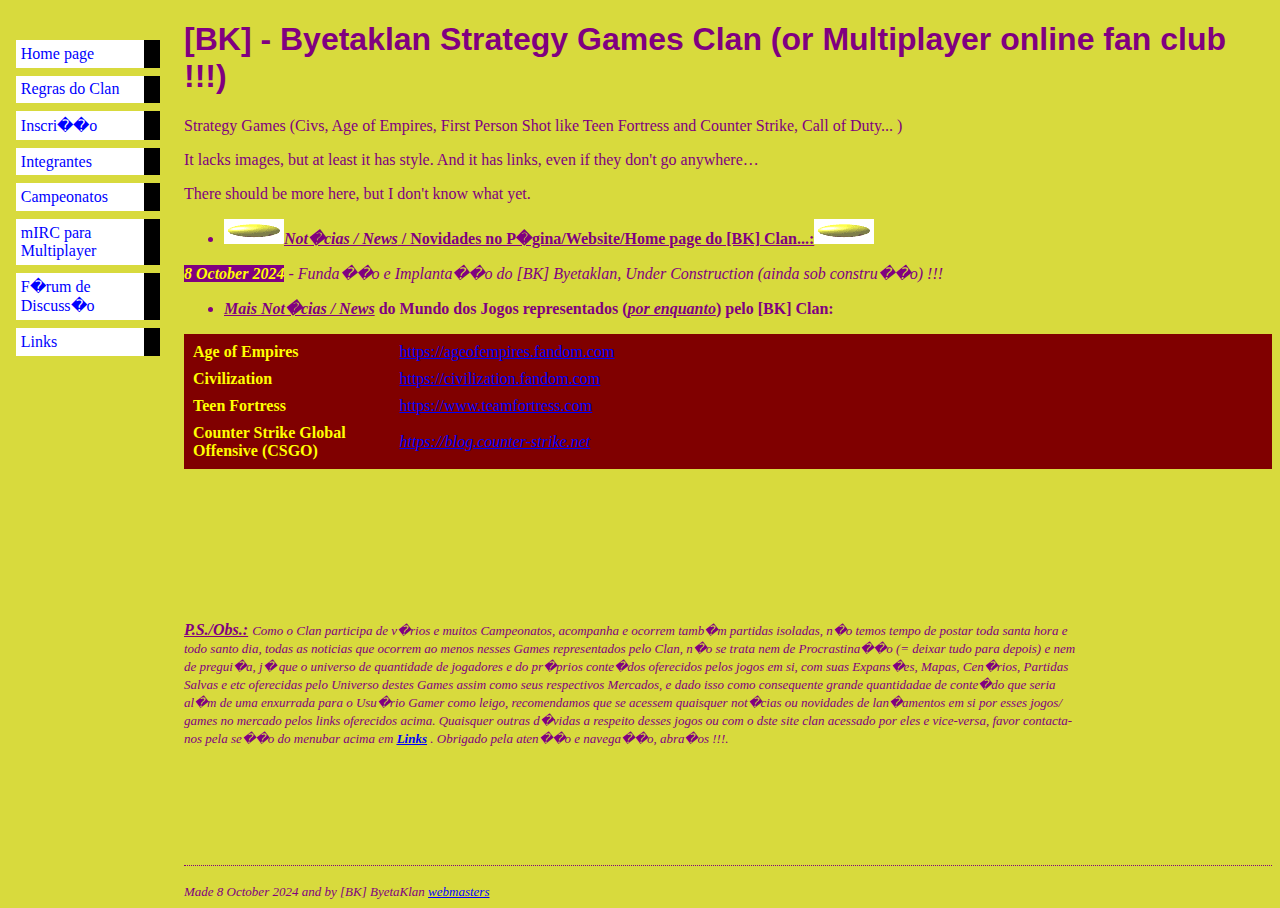
<file: principal.html>
<!DOCTYPE html PUBLIC "-//W3C//DTD HTML 4.01//EN">
<html>
<head>
  <title>[BK] Byetaklan Home</title>
  <link rel="stylesheet" href="mystyle.css">
  <style type="text/css">
.auto-style4 {
	font-size: small;
}
.auto-style5 {
	text-decoration: underline;
}
.auto-style6 {
	color: yellow;
	background-color: #800080;
}
.auto-style7 {
	border: 3px solid #800000;
	background-color: #800000;
}
.auto-style8 {
	color: yellow;
}
.auto-style9 {
	color: black;
}
a {
	color: #FFFF00;
}
.auto-style11 {
	text-decoration: underline;
	font-size: small;
}
</style>
</head>

<body>

<!-- Site navigation menu -->
<ul class="navbar">
  <li><a href="principal.html">Home page</a>
  <li><a href="rules.html">Regras do Clan</a>
  <li><a href="subscription.html">Inscri��o</a>
  <li><a href="integrantes.html">Integrantes</a>
  <li><a href="championships.html">Campeonatos</a>
  <li><a href="mirc.html">mIRC para Multiplayer</a>
  <li><a href="forum.html">F�rum de Discuss�o</a>
  <li><a href="links.html">Links</a>
</ul>

<!-- Main content -->
<h1>[BK] - Byetaklan Strategy Games Clan (or Multiplayer online fan club !!!)</h1>

<p>Strategy Games (Civs, Age of Empires, First Person Shot like Teen Fortress and Counter Strike, Call of Duty... 
)<p>It lacks images, but at least it has style.
And it has links, even if they don't go
anywhere&hellip;

<p>There should be more here, but I don't know
what yet.<ul>
	<li>
	<p class="auto-style5"><strong><em>
	<img alt="New!" height="25" longdesc="New!" src="new.gif" width="60">Not�cias / News</em> / Novidades no 
	P�gina/Website/Home page do [BK] Clan...:<img alt="New!" height="25" longdesc="New!" src="new.gif" width="60"></strong></li>
</ul>
<p><em><strong><span class="auto-style6">8 October 2024</span></strong></em> -
<em>Funda��o e Implanta��o do [BK] Byetaklan, Under Construction (ainda sob 
constru��o) !!!</em><ul>
	<li><span class="auto-style5"><em><strong>Mais Not�cias / News</strong></em></span><strong> 
	do Mundo dos Jogos representados (<span class="auto-style5"><em>por enquanto</em></span>) 
	pelo [BK] Clan:</strong></li>
</ul>
<table cellpadding="3" cellspacing="3" class="auto-style7" style="width: 100%">
	<tr class="auto-style8">
		<td style="width: 140px"><strong>Age of Empires</strong></td>
		<td class="auto-style9" style="width: 618px"><a href="https://ageofempires.fandom.com">
		https://ageofempires.fandom.com</a> </td>
	</tr>
	<tr class="auto-style8">
		<td style="width: 140px"><strong>Civilization</strong></td>
		<td class="auto-style9" style="width: 618px"><a href="https://civilization.fandom.com">
		https://civilization.fandom.com</a> </td>
	</tr>
	<tr class="auto-style8">
		<td style="width: 140px"><strong>Teen Fortress</strong></td>
		<td class="auto-style9" style="width: 618px"><a href="https://www.teamfortress.com">
		https://www.teamfortress.com</a> </td>
	</tr>
	<tr class="auto-style8">
		<td style="width: 140px"><strong>Counter Strike Global Offensive (CSGO)</strong></td>
		<td class="auto-style9" style="width: 618px"><em><a href="https://blog.counter-strike.net">
		https://blog.counter-strike.net</a> </em></td>
	</tr>
</table>
<p>&nbsp;<!-- Sign and date the page, it's only polite! --><p>&nbsp;<p>&nbsp;<p>&nbsp;<p style="width: 893px">
<span class="auto-style5"><em><strong>P.S./Obs.:</strong></em></span> <em>
<span class="auto-style4">Como o Clan participa de v�rios e muitos Campeonatos, 
acompanha e ocorrem tamb�m partidas isoladas, n�o temos tempo de postar toda 
santa hora e todo santo dia, todas as noticias que ocorrem ao menos nesses Games 
representados pelo Clan, n�o se trata nem de Procrastina��o (= deixar tudo para 
depois) e nem de pregui�a, j� que o universo de quantidade de jogadores e do 
pr�prios conte�dos oferecidos pelos jogos em si, com suas Expans�es, Mapas, 
Cen�rios, Partidas Salvas e etc oferecidas pelo Universo destes Games assim como 
seus respectivos Mercados, e dado isso como consequente grande quantidadae de 
conte�do que seria al�m de uma enxurrada para o Usu�rio Gamer como leigo, 
recomendamos que se acessem quaisquer not�cias ou novidades de lan�amentos em si 
por esses jogos/ games no mercado pelos links oferecidos acima. Quaisquer outras 
d�vidas a respeito desses jogos ou com o dste site clan acessado por eles e 
vice-versa, favor contacta-nos pela se��o do menubar acima em </span>
<span class="auto-style11"><strong><a href="links.html">Links</a></strong></span><span class="auto-style4"> 
. Obrigado pela aten��o e navega��o, abra�os !!!.</span></em><p>&nbsp;<p>&nbsp;<p>&nbsp;<address>
	<span class="auto-style4">Made 8 October 2024 and by [BK] ByetaKlan 
	</span> 
	<a href="mailto:bkklan@yahoo.com"><span class="auto-style4">webmasters</span></a></address>

</body>
</html>
</file>
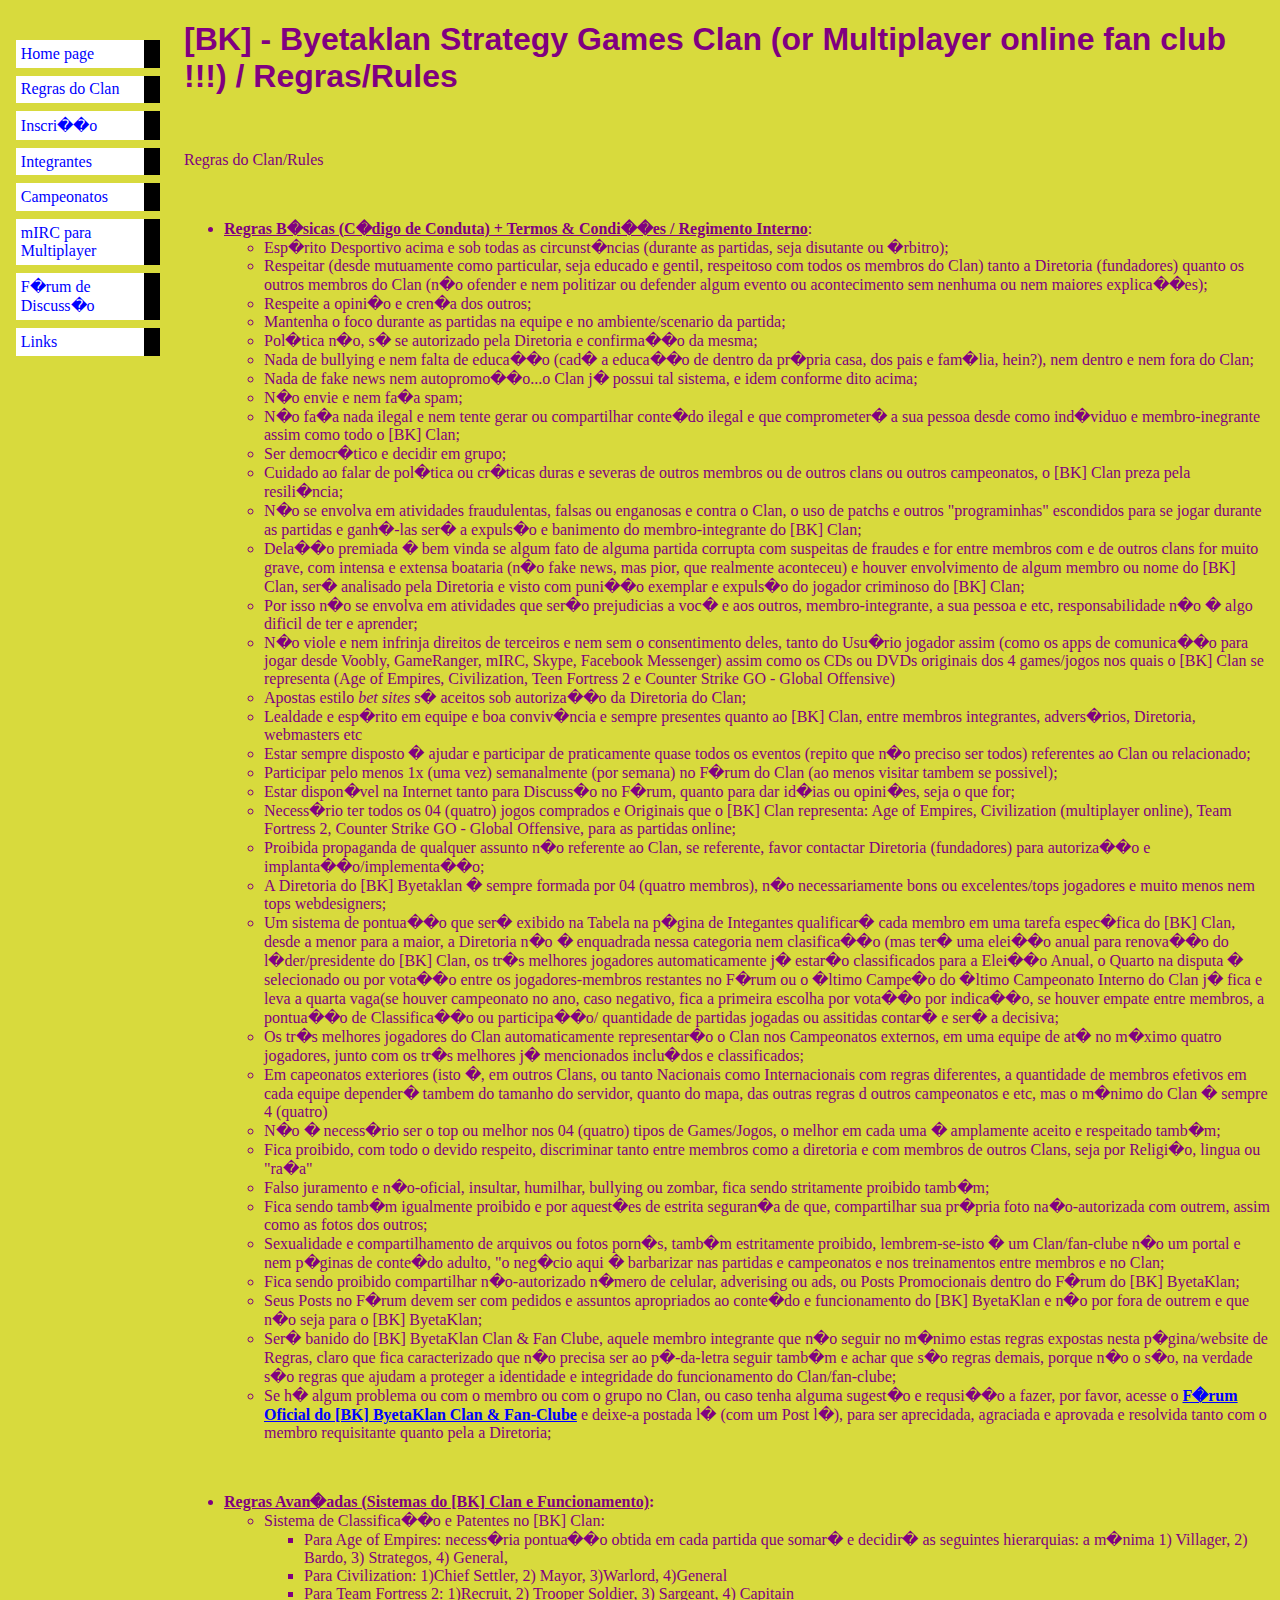
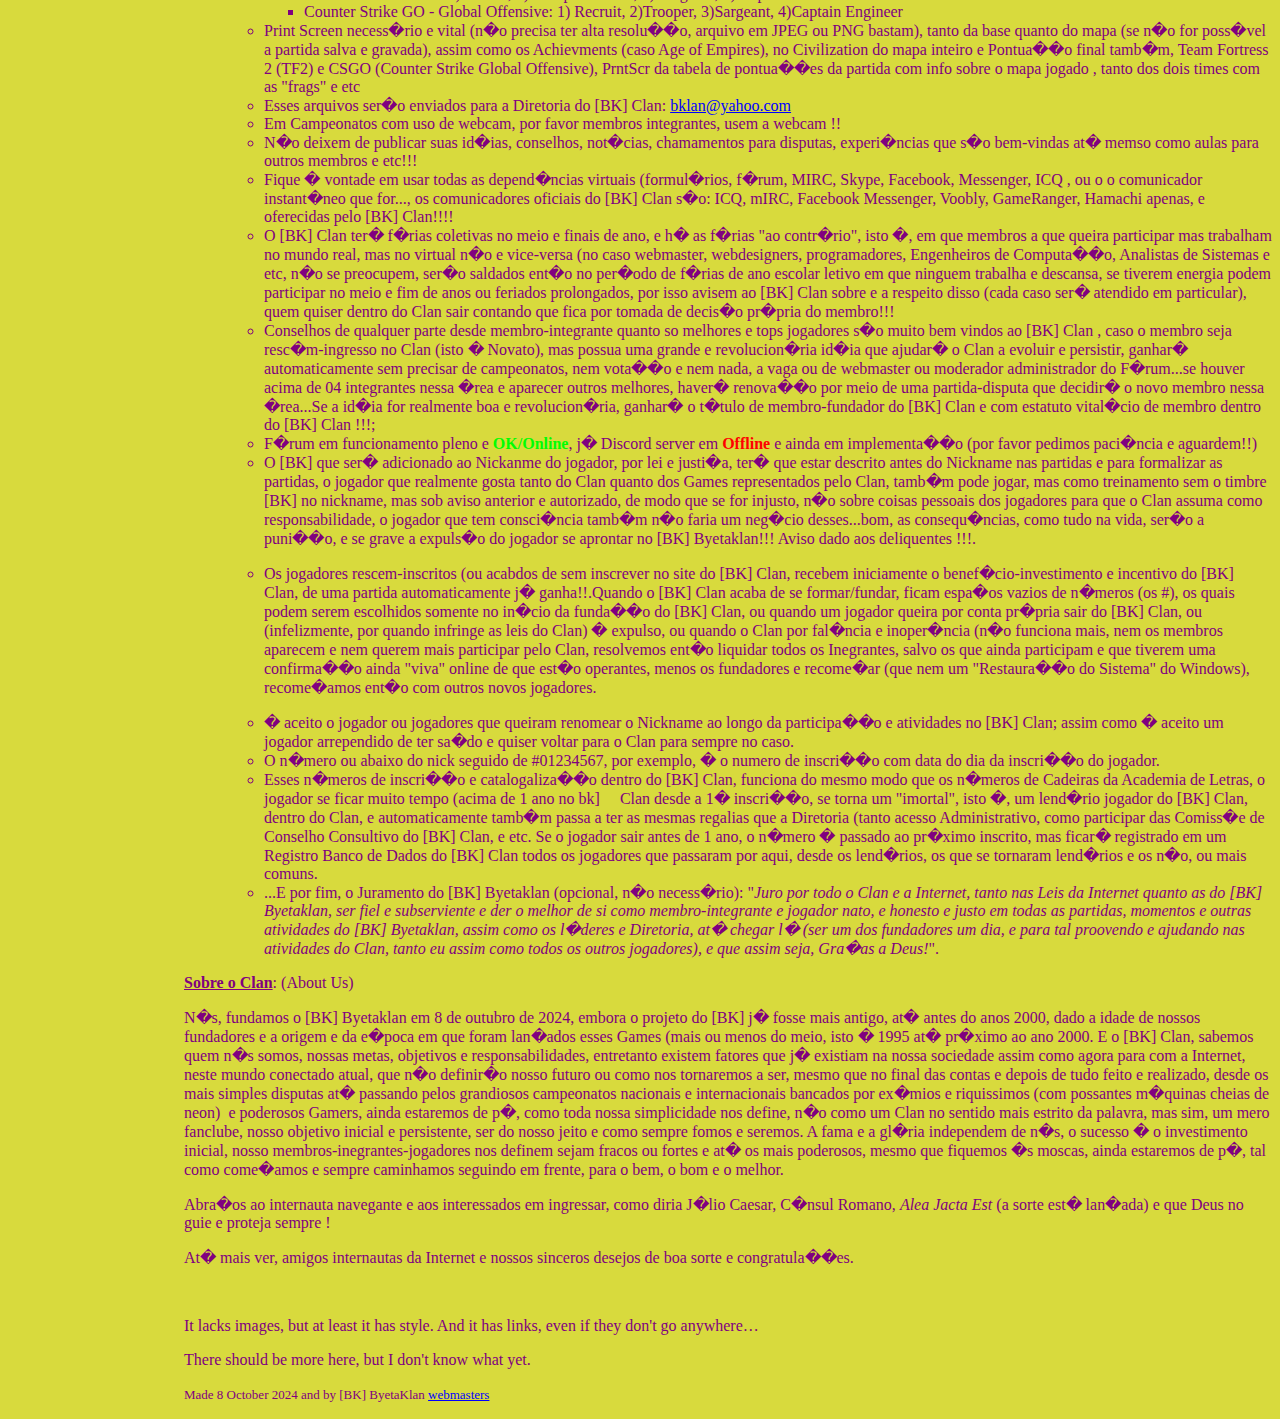
<file: rules.html>
<!DOCTYPE html PUBLIC "-//W3C//DTD HTML 4.01//EN">
<html>
<head>
  <title>Regras do Clan/Rules</title>
  <link rel="stylesheet" href="mystyle.css">
  <style type="text/css">
.auto-style4 {
	font-size: small;
}
.auto-style5 {
	text-decoration: underline;
}
.auto-style6 {
	color: lime;
}
.auto-style7 {
	color: red;
}
</style>
</head>

<body>

<!-- Site navigation menu -->
<ul class="navbar">
  <li><a href="principal.html">Home page</a>
  <li><a href="rules.html">Regras do Clan</a>
  <li><a href="subscription.html">Inscri��o</a>
  <li><a href="integrantes.html">Integrantes</a>
  <li><a href="championships.html">Campeonatos</a>
  <li><a href="mirc.html">mIRC para Multiplayer</a>
  <li><a href="forum.html">F�rum de Discuss�o</a>
  <li><a href="links.html">Links</a>
</ul>

<!-- Main content -->
<h1>[BK] - Byetaklan Strategy Games Clan (or Multiplayer online fan club !!!) / 
Regras/Rules</h1>

<p>&nbsp;<p>Regras do Clan/Rules

<p>&nbsp;<ul>
	<li><span class="auto-style5"><strong>Regras B�sicas (C�digo de Conduta) + 
	Termos &amp; Condi��es / Regimento Interno</strong></span>:
	<ul>
		<li>Esp�rito Desportivo acima e sob todas as circunst�ncias (durante as 
		partidas, seja disutante ou �rbitro);</li>
		<li>Respeitar (desde mutuamente como particular, seja educado e gentil, 
		respeitoso com todos os membros do Clan) tanto a Diretoria (fundadores) quanto os outros membros do 
		Clan (n�o ofender e nem politizar ou defender algum evento ou 
		acontecimento sem nenhuma ou nem maiores explica��es);</li>
		<li>Respeite a opini�o e cren�a dos outros;</li>
		<li>Mantenha o foco durante as partidas na equipe e no ambiente/scenario 
		da partida;</li>
		<li>Pol�tica n�o, s� se autorizado pela Diretoria e confirma��o da 
		mesma;</li>
		<li>Nada de bullying e nem falta de educa��o (cad� a educa��o de dentro 
		da pr�pria casa, dos pais e fam�lia, hein?), nem dentro e nem fora do 
		Clan;</li>
		<li>Nada de fake news nem autopromo��o...o Clan j� possui tal sistema, e 
		idem conforme dito acima;</li>
		<li>N�o envie e nem fa�a spam;</li>
		<li>N�o fa�a nada ilegal e nem tente gerar ou compartilhar conte�do 
		ilegal e que comprometer� a sua pessoa desde como ind�viduo e 
		membro-inegrante assim como todo o [BK] Clan;</li>
		<li>Ser democr�tico e decidir em grupo;</li>
		<li>Cuidado ao falar de pol�tica ou cr�ticas duras e severas de outros 
		membros ou de outros clans ou outros campeonatos, o [BK] Clan preza pela 
		resili�ncia;</li>
		<li>N�o se envolva em atividades fraudulentas, falsas ou enganosas e 
		contra o Clan, o uso de patchs e outros &quot;programinhas&quot; escondidos para 
		se jogar durante as partidas e ganh�-las ser� a expuls�o e banimento do 
		membro-integrante do [BK] Clan;</li>
		<li>Dela��o premiada � bem vinda se algum fato de alguma partida 
		corrupta com suspeitas de fraudes e for entre membros com e de outros 
		clans for muito grave, com intensa e extensa boataria (n�o fake news, 
		mas pior, que realmente aconteceu) e houver envolvimento de algum membro 
		ou nome do [BK] Clan, ser� analisado pela Diretoria e visto com puni��o 
		exemplar e expuls�o do jogador criminoso do [BK] Clan;</li>
		<li>Por isso n�o se envolva em atividades que ser�o prejudicias a voc� e 
		aos outros, membro-integrante, a sua pessoa e etc, responsabilidade n�o 
		� algo dificil de ter e aprender;</li>
		<li>N�o viole e nem infrinja direitos de terceiros e nem sem o 
		consentimento deles, tanto do Usu�rio jogador assim (como os apps de 
		comunica��o para jogar desde Voobly, GameRanger, mIRC, Skype, Facebook 
		Messenger) assim como os CDs ou DVDs originais dos 4 games/jogos nos 
		quais o [BK] Clan se representa (Age of Empires, Civilization, Teen 
		Fortress 2 e Counter Strike GO - Global Offensive)</li>
		<li>Apostas estilo <em>bet sites </em>s� aceitos sob autoriza��o da 
		Diretoria do Clan;</li>
		<li>Lealdade e esp�rito em equipe e boa conviv�ncia e sempre presentes quanto ao [BK] Clan, 
		entre membros integrantes, advers�rios, Diretoria, webmasters etc</li>
		<li>Estar sempre disposto � ajudar e participar de praticamente quase 
		todos os eventos (repito que n�o preciso ser todos) referentes ao Clan 
		ou relacionado;</li>
	</ul>
	</li>
	<ul>
		<li>Participar pelo menos 1x (uma vez) semanalmente (por semana) no 
		F�rum do Clan (ao menos visitar tambem se possivel);</li>
		<li>Estar dispon�vel na Internet tanto para Discuss�o no F�rum, quanto 
		para dar id�ias ou opini�es, seja o que for;</li>
		<li>Necess�rio ter todos os 04 (quatro) jogos comprados e Originais que 
		o [BK] Clan representa: Age of Empires, Civilization (multiplayer 
		online), Team Fortress 2, Counter Strike GO - Global Offensive, para as 
		partidas online;</li>
		<li>Proibida propaganda de qualquer assunto n�o referente ao Clan, se 
		referente, favor contactar Diretoria (fundadores) para autoriza��o e 
		implanta��o/implementa��o;</li>
		<li>A Diretoria do [BK] Byetaklan � sempre formada por 04 (quatro 
		membros), n�o necessariamente bons ou excelentes/tops jogadores e muito 
		menos nem tops webdesigners;</li>
		<li>Um sistema de pontua��o que ser� exibido na Tabela na p�gina de 
		Integantes qualificar� cada membro em uma tarefa espec�fica do [BK] 
		Clan, desde a menor para a maior, a Diretoria n�o � enquadrada nessa 
		categoria nem clasifica��o (mas ter� uma elei��o anual para renova��o do 
		l�der/presidente do [BK] Clan, os tr�s melhores jogadores 
		automaticamente j� estar�o classificados para a Elei��o Anual, o Quarto 
		na disputa � selecionado ou por vota��o entre os jogadores-membros 
		restantes no F�rum ou o �ltimo Campe�o do �ltimo Campeonato Interno do 
		Clan j� fica e leva a quarta vaga(se houver campeonato no ano, caso 
		negativo, fica a primeira escolha por vota��o por indica��o, se houver 
		empate entre membros, a pontua��o de Classifica��o ou participa��o/ 
		quantidade de partidas jogadas ou assitidas contar� e ser� a decisiva;</li>
		<li>Os tr�s melhores jogadores do Clan automaticamente representar�o o 
		Clan nos Campeonatos externos, em uma equipe de at� no m�ximo quatro 
		jogadores, junto com os tr�s melhores j� mencionados inclu�dos e 
		classificados;</li>
		<li>Em capeonatos exteriores (isto �, em outros Clans, ou tanto 
		Nacionais como Internacionais com regras diferentes, a quantidade de 
		membros efetivos em cada equipe depender� tambem do tamanho do servidor, 
		quanto do mapa, das outras regras d outros campeonatos e etc, mas o 
		m�nimo do Clan � sempre 4 (quatro)</li>
		<li>N�o � necess�rio ser o top ou melhor nos 04 (quatro) tipos de 
		Games/Jogos, o melhor em cada uma � amplamente aceito e respeitado 
		tamb�m;</li>
		<li>Fica proibido, com todo o devido respeito, discriminar tanto entre 
		membros como a diretoria e com membros de outros Clans, seja por 
		Religi�o, lingua ou &quot;ra�a&quot;</li>
		<li>Falso juramento e n�o-oficial, insultar, humilhar, bullying ou 
		zombar, fica sendo stritamente proibido tamb�m;</li>
		<li>Fica sendo tamb�m igualmente proibido e por aquest�es de estrita 
		seguran�a de que, compartilhar sua pr�pria foto na�o-autorizada com 
		outrem, assim como as fotos dos outros;</li>
		<li>Sexualidade e compartilhamento de arquivos ou fotos porn�s, tamb�m 
		estritamente proibido, lembrem-se-isto � um Clan/fan-clube n�o um portal 
		e nem p�ginas de conte�do adulto, &quot;o neg�cio aqui � barbarizar nas 
		partidas e campeonatos e nos treinamentos entre membros e no Clan;</li>
		<li>Fica sendo proibido compartilhar n�o-autorizado n�mero de celular, 
		adverising ou ads, ou Posts Promocionais dentro do F�rum do [BK] 
		ByetaKlan;</li>
		<li>Seus Posts no F�rum devem ser com pedidos e assuntos apropriados ao 
		conte�do e funcionamento do [BK] ByetaKlan e n�o por fora de outrem e 
		que n�o seja para o [BK] ByetaKlan;</li>
		<li>Ser� banido do [BK] ByetaKlan Clan &amp; Fan Clube, aquele membro 
		integrante que n�o seguir no m�nimo estas regras expostas nesta 
		p�gina/website de Regras, claro que fica caracterizado que n�o precisa 
		ser ao p�-da-letra seguir tamb�m e achar que s�o regras demais, porque 
		n�o o s�o, na verdade s�o regras que ajudam a proteger a identidade e 
		integridade do funcionamento do Clan/fan-clube;</li>
		<li>Se h� algum problema ou com o membro ou com o grupo no Clan, ou caso 
		tenha alguma sugest�o e requsi��o a fazer, por favor, acesse o <strong>
		<a href="byetaklan.forumeiros.com">F�rum Oficial do [BK] ByetaKlan Clan 
		&amp; Fan-Clube</a></strong> e deixe-a postada l� (com um Post l�), para ser 
		aprecidada, agraciada e aprovada e resolvida tanto com o membro 
		requisitante quanto pela a Diretoria;</li>
	</ul>
</ul>
<p>&nbsp;</p>
<ul>
	<li><strong><span class="auto-style5">Regras Avan�adas (Sistemas do [BK] 
	Clan e Funcionamento)</span>: </strong>
	<ul>
		<li>Sistema de Classifica��o e Patentes no [BK] Clan:<ul>
			<li>Para Age of Empires: necess�ria pontua��o obtida em cada partida 
			que somar� e decidir� as seguintes hierarquias: a m�nima 1) 
			Villager, 2) Bardo, 3) Strategos, 4) General, </li>
			<li>Para Civilization: 1)Chief Settler, 2) Mayor, 3)Warlord, 
			4)General</li>
			<li>Para Team Fortress 2: 1)Recruit, 2) Trooper Soldier, 3) 
			Sargeant, 4) Capitain</li>
			<li>Counter Strike GO - Global Offensive: 1) Recruit, 2)Trooper, 
			3)Sargeant, 4)Captain Engineer</li>
		</ul>
		</li>
		<li>Print Screen necess�rio e vital (n�o precisa ter alta resolu��o, 
		arquivo em JPEG ou PNG bastam), tanto da base quanto do mapa (se n�o for 
		poss�vel a partida salva e gravada), assim como os Achievments (caso Age 
		of Empires), no Civilization do mapa inteiro e Pontua��o final tamb�m, 
		Team Fortress 2 (TF2) e CSGO (Counter Strike Global Offensive), PrntScr 
		da tabela de pontua��es da partida com info sobre o mapa jogado , tanto 
		dos dois times com as &quot;frags&quot; e etc</li>
		<li>Esses arquivos ser�o enviados para a Diretoria do [BK] Clan:
		<a href="mailto:bklan@yahoo.com">bklan@yahoo.com</a> </li>
		<li>Em Campeonatos com uso de webcam, por favor membros integrantes, 
		usem a webcam !!</li>
		<li>N�o deixem de publicar suas id�ias, conselhos, not�cias, chamamentos 
		para disputas, experi�ncias que s�o bem-vindas at� memso como aulas para 
		outros membros e etc!!!</li>
		<li>Fique � vontade em usar todas as depend�ncias virtuais (formul�rios, 
		f�rum, MIRC, Skype, Facebook, Messenger, ICQ , ou o o comunicador 
		instant�neo que for..., os comunicadores oficiais do [BK] Clan s�o: ICQ, 
		mIRC, Facebook Messenger, Voobly, GameRanger, Hamachi apenas, e 
		oferecidas pelo [BK] Clan!!!!</li>
		<li>O [BK] Clan ter� f�rias coletivas no meio e finais de ano, e h� as 
		f�rias &quot;ao contr�rio&quot;, isto �, em que membros a que queira participar 
		mas trabalham no mundo real, mas no virtual n�o e vice-versa (no caso 
		webmaster, webdesigners, programadores, Engenheiros de Computa��o, 
		Analistas de Sistemas e etc, n�o se preocupem, ser�o saldados ent�o no 
		per�odo de f�rias de ano escolar letivo em que ninguem trabalha e 
		descansa, se tiverem energia podem participar no meio e fim de anos ou 
		feriados prolongados, por isso avisem ao [BK] Clan sobre e a respeito 
		disso (cada caso ser� atendido em particular), quem quiser dentro do 
		Clan sair contando que fica por tomada de decis�o pr�pria do membro!!!</li>
		<li>Conselhos de qualquer parte desde membro-integrante quanto so 
		melhores e tops jogadores s�o muito bem vindos ao [BK] Clan , caso o 
		membro seja resc�m-ingresso no Clan (isto � Novato), mas possua uma 
		grande e revolucion�ria id�ia que ajudar� o Clan a evoluir e persistir, 
		ganhar� automaticamente sem precisar de campeonatos, nem vota��o e nem 
		nada, a vaga ou de webmaster ou moderador administrador do F�rum...se 
		houver acima de 04 integrantes nessa �rea e aparecer outros melhores, 
		haver� renova��o por meio de uma partida-disputa que decidir� o novo 
		membro nessa �rea...Se a id�ia for realmente boa e revolucion�ria, 
		ganhar� o t�tulo de membro-fundador do [BK] Clan e com estatuto 
		vital�cio de membro dentro do [BK] Clan !!!;</li>
		<li>F�rum em funcionamento pleno e <span class="auto-style6"><strong>OK/Online</strong></span>, j� Discord server em
		<span class="auto-style7"><strong>Offline</strong></span> e ainda em 
		implementa��o (por favor pedimos paci�ncia e aguardem!!)</li>
		<li>O [BK] que ser� adicionado ao Nickanme do jogador, por lei e 
		justi�a, ter� que estar descrito antes do Nickname nas partidas e para 
		formalizar as partidas, o jogador que realmente gosta tanto do Clan 
		quanto dos Games representados pelo Clan, tamb�m pode jogar, mas como 
		treinamento sem o timbre [BK] no nickname, mas sob aviso anterior e 
		autorizado, de modo que se for injusto, n�o sobre coisas pessoais dos 
		jogadores para que o Clan assuma como responsabilidade, o jogador que 
		tem consci�ncia tamb�m n�o faria um neg�cio desses...bom, as 
		consequ�ncias, como tudo na vida, ser�o a puni��o, e se grave a expuls�o 
		do jogador se aprontar no [BK] Byetaklan!!! Aviso dado aos deliquentes 
		!!!.</li>
		<li>
		<p>Os jogadores rescem-inscritos (ou acabdos de sem inscrever no site do 
		[BK] Clan, recebem iniciamente o benef�cio-investimento e incentivo do 
		[BK] Clan, de uma partida automaticamente j� ganha!!.Quando o [BK] Clan 
		acaba de se formar/fundar, ficam espa�os vazios de n�meros (os #), os 
		quais podem serem escolhidos somente no in�cio da funda��o do [BK] Clan, 
		ou quando um jogador queira por conta pr�pria sair do [BK] Clan, ou 
		(infelizmente, por quando infringe as leis do Clan) � expulso, ou quando 
		o Clan por fal�ncia e inoper�ncia (n�o funciona mais, nem os membros 
		aparecem e nem querem mais participar pelo Clan, resolvemos ent�o 
		liquidar todos os Inegrantes, salvo os que ainda participam e que 
		tiverem uma confirma��o ainda &quot;viva&quot; online de que est�o operantes, 
		menos os fundadores e recome�ar (que nem um &quot;Restaura��o do Sistema&quot; do 
		Windows), recome�amos ent�o com outros novos jogadores.</li>
		<li>� aceito o jogador ou jogadores que queiram renomear o Nickname ao 
		longo da participa��o e atividades no [BK] Clan; assim como � aceito um 
		jogador arrependido de ter sa�do e quiser voltar para o Clan para sempre 
		no caso.</li>
		<li>O n�mero ou abaixo do nick seguido de #01234567, por exemplo, � o 
		numero de inscri��o com data do dia da inscri��o do jogador.</li>
		<li>Esses n�meros de inscri��o e catalogaliza��o dentro do [BK] Clan, 
		funciona do mesmo modo que os n�meros de Cadeiras da Academia de Letras, 
		o jogador se ficar muito tempo (acima de 1 ano no bk]&nbsp;&nbsp;&nbsp;&nbsp; 
		Clan desde a 1� inscri��o, se torna um &quot;imortal&quot;, isto �, um lend�rio 
		jogador do [BK] Clan, dentro do Clan, e automaticamente tamb�m passa a 
		ter as mesmas regalias que a Diretoria (tanto acesso Administrativo, 
		como participar das Comiss�e de Conselho Consultivo do [BK] Clan, e etc. 
		Se o jogador sair antes de 1 ano, o n�mero � passado ao pr�ximo 
		inscrito, mas ficar� registrado em um Registro Banco de Dados do [BK] 
		Clan todos os jogadores que passaram por aqui, desde os lend�rios, os 
		que se tornaram lend�rios e os n�o, ou mais comuns.</li>
		<li>...E por fim, o Juramento do [BK] Byetaklan (opcional, n�o 
		necess�rio): &quot;<em>Juro por todo o Clan e a Internet, tanto nas Leis da 
		Internet quanto as do [BK] Byetaklan, ser fiel e subserviente e der o 
		melhor de si como membro-integrante e jogador nato, e honesto e justo em 
		todas as partidas, momentos e outras atividades do [BK] Byetaklan, assim 
		como os l�deres e Diretoria, at� chegar l� (ser um dos fundadores um 
		dia, e para tal proovendo e ajudando nas atividades do Clan, tanto eu 
		assim como todos os outros jogadores), e que assim seja, Gra�as a Deus!</em>&quot;.</li>
	</ul>
	</li>
</ul>

<p><span class="auto-style5"><strong>Sobre o Clan</strong></span>: (About Us)<p>
N�s, fundamos o [BK] Byetaklan em 8 de outubro de 2024, embora o projeto do [BK] 
j� fosse mais antigo, at� antes do anos 2000, dado a idade de nossos fundadores 
e a origem e da e�poca em que foram lan�ados esses Games (mais ou menos do meio, 
isto � 1995 at� pr�ximo ao ano 2000. E o [BK] Clan, sabemos quem n�s somos, nossas metas, objetivos e 
responsabilidades, entretanto existem fatores que j� existiam na nossa sociedade 
assim como agora para com a Internet, neste mundo conectado atual, que n�o 
definir�o nosso futuro ou como nos tornaremos a ser, mesmo que no final das 
contas e depois de tudo feito e realizado, desde os mais simples disputas at� 
passando pelos grandiosos campeonatos nacionais e internacionais bancados por 
ex�mios e riquissimos (com possantes m�quinas cheias de neon)&nbsp; e poderosos 
Gamers, ainda estaremos de p�, como toda nossa simplicidade nos define, n�o como 
um Clan no sentido mais estrito da palavra, mas sim, um mero fanclube, nosso 
objetivo inicial e persistente, ser do nosso jeito e como sempre fomos e 
seremos. A fama e a gl�ria independem de n�s, o sucesso � o investimento 
inicial, nosso membros-inegrantes-jogadores nos definem sejam fracos ou fortes e 
at� os mais poderosos, mesmo que fiquemos �s moscas, ainda estaremos de p�, tal 
como come�amos e sempre caminhamos seguindo em frente, para o bem, o bom e o 
melhor. 
<p>Abra�os ao internauta navegante e aos interessados em ingressar, como diria 
J�lio Caesar, C�nsul Romano, <em>Alea Jacta Est </em>(a sorte est� lan�ada)<em>
</em>e que Deus no guie e proteja sempre ! 
<p>At� mais ver, amigos internautas da Internet e nossos sinceros desejos de boa 
sorte e congratula��es.<p>&nbsp;<p>It lacks images, but at least it has style.
And it has links, even if they don't go
anywhere&hellip;

<p>There should be more here, but I don't know
what yet.

<!-- Sign and date the page, it's only polite! -->
<p>
	<span class="auto-style4">Made 8 October 2024 and by [BK] ByetaKlan 
	</span> 
	<a href="mailto:bkklan@yahoo.com"><span class="auto-style4">webmasters</span></a></p>

</body>
</html>
</file>
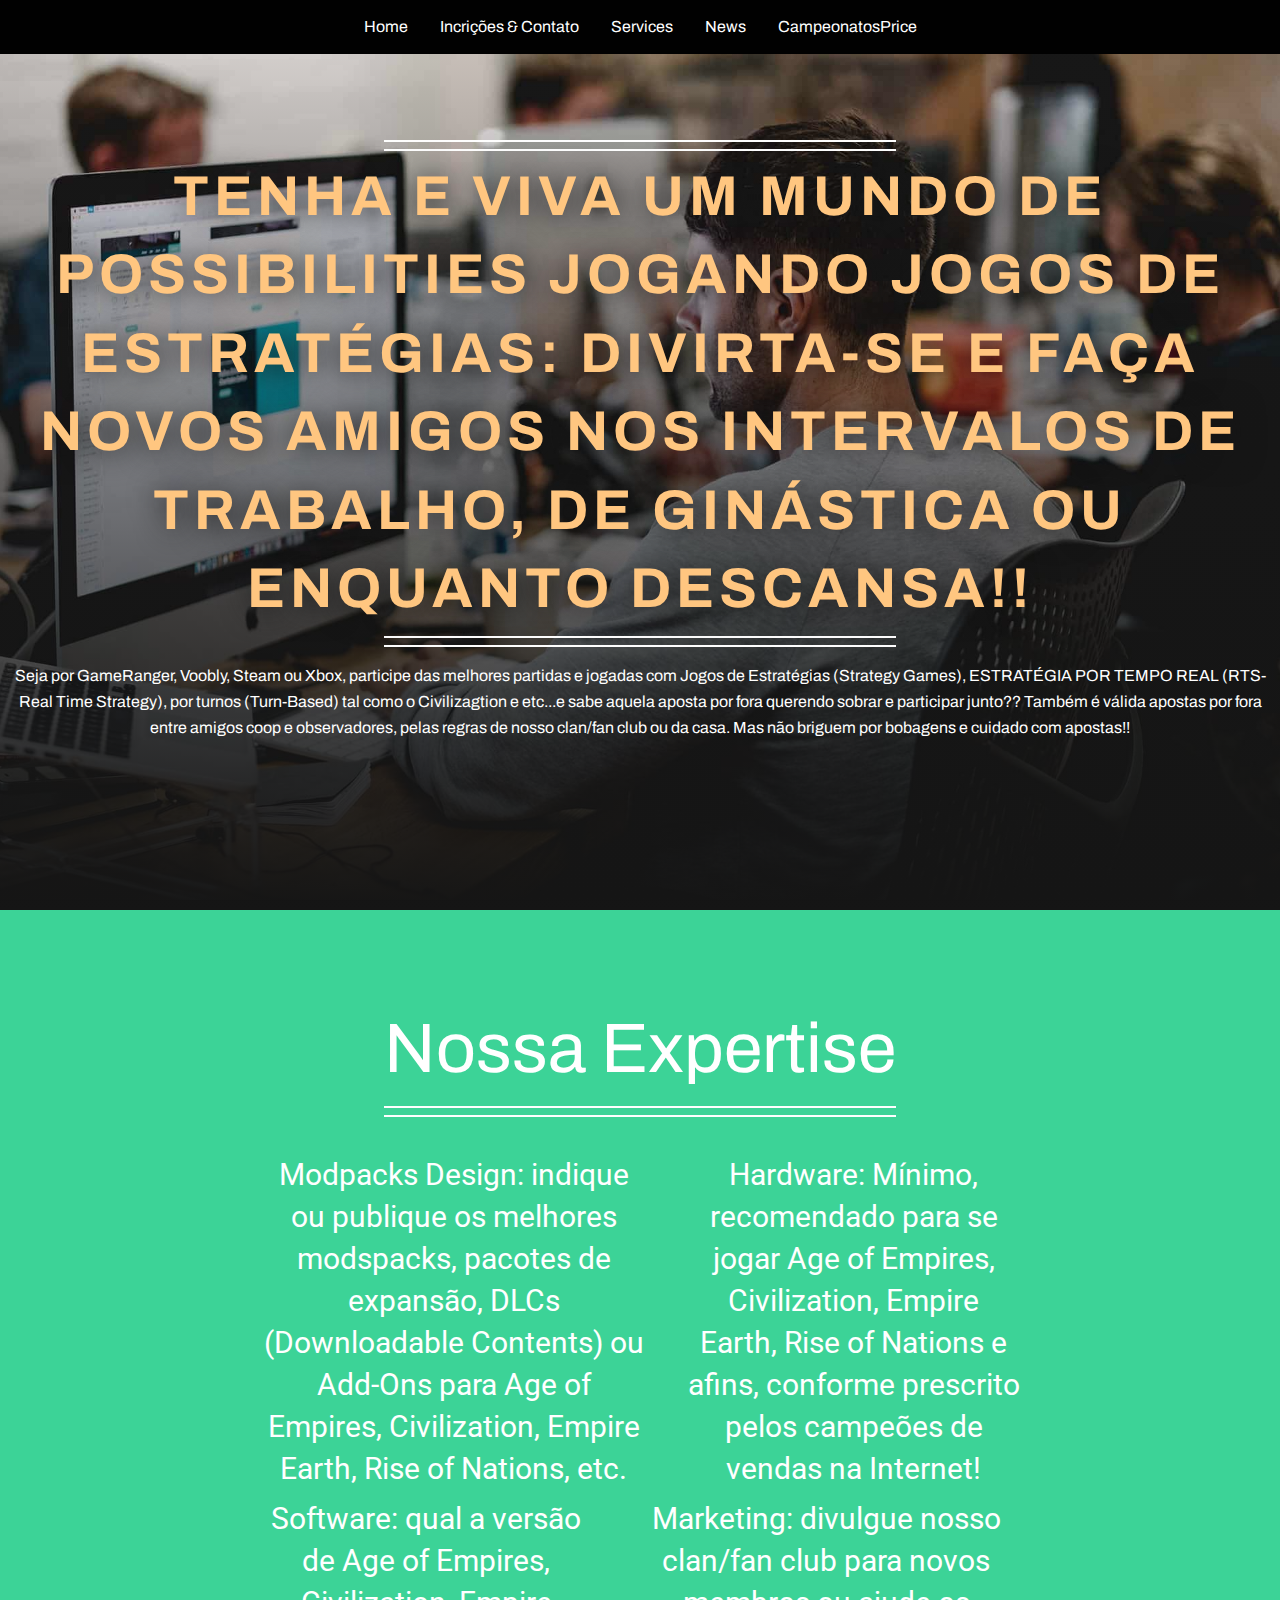
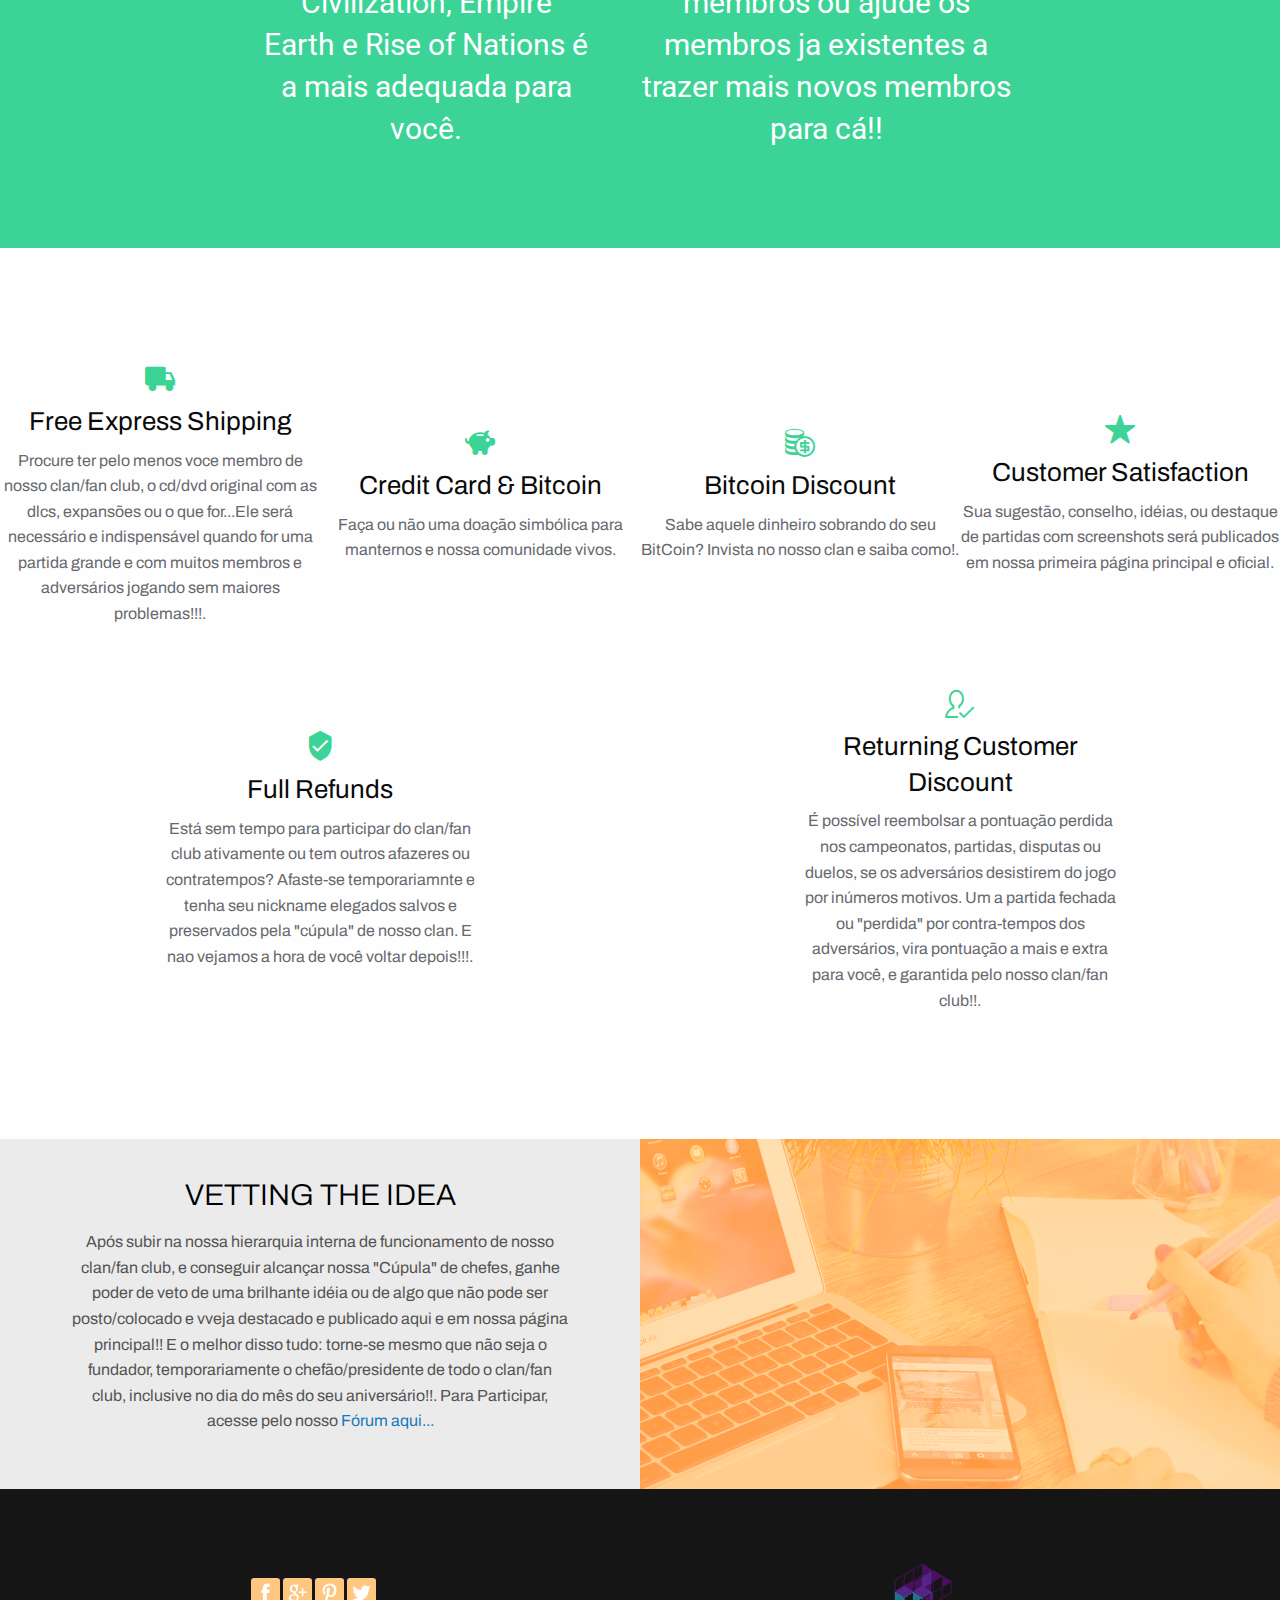
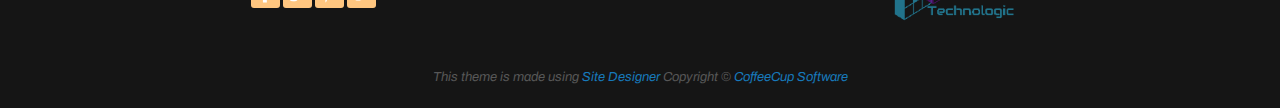
<file: services.html>
<!DOCTYPE html>
<html lang="la">

<head>
  <meta charset="utf-8">
  <meta name="viewport" content="width=device-width, initial-scale=1.0">
  <meta name="generator" content="RSD 5.0.3490">
  <title>Services</title>
  <link rel="stylesheet" href="css/foundation.min.css">
  <link rel="stylesheet" href="css/wireframe-theme.min.css">
  <script>document.createElement( "picture" );</script>
  <script class="picturefill" async="async" src="js/picturefill.min.js"></script>
  <link rel="stylesheet" href="css/main.css">
  <link rel="stylesheet" href="https://fonts.googleapis.com/css?family=Archivo:400,500,b,i%7CRoboto">
</head>

<body class="no-js">
  <div class="container responsive-menu">
    <div class="container title-bar" data-responsive-toggle="realeutatemenu"><span class="glyph font-icon-menu button" data-responsive-menu="nav-menu" data-toggle=""><i class="coffeecup-icons-menu7"></i></span></div>
    <div class="container top-bar" id="realeutatemenu">
      <div class="container top-bar-left">
        <ul class="list-container menu dropdown">
          <li class="list-item-container menuitem">
            <a class="link-text menu-link" href="index.html">Home</a>
          </li>
          <li class="list-item-container menuitem">
            <a class="link-text menu-link smooth-scroll" href="index.html#book">Incrições & Contato</a>
          </li>
          <li class="list-item-container menuitem">
            <a class="link-text menu-link" href="services.html">Services</a>
          </li>
          <li class="list-item-container menuitem">
            <a class="link-text menu-link smooth-scroll" href="index.html#news" title="">News</a>
          </li>
          <li class="list-item-container menuitem">
            <a class="link-text menu-link smooth-scroll" href="index.html#pricing">CampeonatosPrice</a>
          </li>
        </ul>
      </div>
    </div>
  </div>
  <div class="container hero-section-services">
    <div class="container header-image-holder">
      <div class="container large-container highlighted">
        <div class="rule">
          <hr>
        </div>
        <div class="rule">
          <hr>
        </div>
        <h1 class="main-heading" id="book-heading">Tenha e viva um mundo de Possibilities jogando Jogos de Estratégias: divirta-se e faça novos amigos nos intervalos de trabalho, de ginástica ou enquanto descansa!!</h1>
        <div class="rule">
          <hr>
        </div>
        <div class="rule">
          <hr>
        </div>
        <p class="paragraph intro-highlighted-paragraph">Seja por GameRanger, Voobly, Steam ou Xbox, participe das melhores partidas e jogadas com Jogos de Estratégias (Strategy Games), ESTRATÉGIA POR TEMPO REAL (RTS-Real Time Strategy), por turnos (Turn-Based) tal como o Civilizagtion e etc...e sabe aquela aposta por fora querendo sobrar e participar junto?? Também é válida apostas por fora entre amigos coop e observadores, pelas regras de nosso clan/fan club ou da casa. Mas não briguem por bobagens e cuidado com apostas!! </p>
      </div>
    </div>
  </div>
  <div class="container services-section">
    <h2 class="info-title sales-heading">Nossa Expertise</h2>
    <div class="rule">
      <hr>
    </div>
    <div class="rule experise-rule">
      <hr>
    </div>
    <div class="container expertise-wrapper">
      <div class="container service"><h5 class="expertise-heading">Modpacks Design: indique ou publique os melhores modspacks, pacotes de expansão, DLCs (Downloadable Contents) ou Add-Ons para Age of Empires, Civilization, Empire Earth, Rise of Nations, etc.</h5><h5 class="expertise-heading">Hardware: Mínimo, recomendado para se jogar Age of Empires, Civilization, Empire Earth, Rise of Nations e afins, conforme prescrito pelos campeões de vendas na Internet!<br></h5></div>
      <div class="container service"><h5 class="expertise-heading">Software: qual a versão de Age of Empires, Civilization, Empire Earth e Rise of Nations é a mais adequada para você.</h5><h5 class="expertise-heading">Marketing: divulgue nosso clan/fan club para novos membros ou ajude os membros ja existentes a trazer mais novos membros para cá!!<br></h5></div>
    </div>
  </div>
  <div class="container spotlight">
    <div class="container spot"><span class="glyph font-icon-image"><i class="coffeecup-icons-truck"></i></span>
      <h2 class="payment-heading">Free Express Shipping</h2>
      <p class="paragraph payment-p">Procure ter pelo menos voce membro de nosso clan/fan club, o cd/dvd original com as dlcs, expansões ou o que for...Ele será necessário e indispensável quando for uma partida grande e com muitos membros e adversários jogando sem maiores problemas!!!.</p>
    </div>
    <div class="container spot"><span class="glyph font-icon-image"><i class="coffeecup-icons-piggy-bank"></i></span>
      <h2 class="payment-heading">Credit Card &amp; Bitcoin</h2>
      <p class="paragraph payment-p">Faça ou não uma doação simbólica para manternos e nossa comunidade vivos.</p>
    </div>
    <div class="container spot"><span class="glyph font-icon-image"><i class="coffeecup-icons-coins"></i></span>
      <h2 class="payment-heading">Bitcoin Discount<br></h2>
      <p class="paragraph payment-p">Sabe aquele dinheiro sobrando do seu BitCoin? Invista no nosso clan e saiba como!.</p>
    </div>
    <div class="container spot"><span class="glyph font-icon-image"><i class="coffeecup-icons-star-full"></i></span>
      <h2 class="payment-heading">Customer Satisfaction<br></h2>
      <p class="paragraph payment-p">Sua sugestão, conselho, idéias, ou destaque de partidas com screenshots será publicados em nossa primeira página principal e oficial.</p>
    </div>
    <div class="container spot"><span class="glyph font-icon-image"><i class="coffeecup-icons-shield-check"></i></span>
      <h2 class="payment-heading">Full Refunds<br></h2>
      <p class="paragraph payment-p">Está sem tempo para participar do clan/fan club ativamente ou tem outros afazeres ou contratempos? Afaste-se temporariamnte e tenha seu nickname elegados salvos e preservados pela "cúpula" de nosso clan. E nao vejamos a hora de você voltar depois!!!.</p>
    </div>
    <div class="container spot"><span class="glyph font-icon-image"><i class="coffeecup-icons-user-check2"></i></span>
      <h2 class="payment-heading">Returning Customer Discount<br></h2>
      <p class="paragraph payment-p">É possível reembolsar a pontuação perdida nos campeonatos, partidas, disputas ou duelos, se os adversários desistirem do jogo por inúmeros motivos. Um a partida fechada ou "perdida" por contra-tempos dos adversários, vira pontuação a mais e extra para você, e garantida pelo nosso clan/fan club!!.</p>
    </div>
  </div>
  <div class="container idea-holder">
    <div class="container inner">
      <h2 class="info-title planning-heading">VETTING THE IDEA</h2>
      <p class="paragraph block-p">Após subir na nossa hierarquia interna de funcionamento de nosso clan/fan club, e conseguir alcançar nossa "Cúpula" de chefes, ganhe poder de veto de uma brilhante idéia ou de algo que não pode ser posto/colocado e vveja destacado e publicado aqui e em nossa página principal!! E o melhor disso tudo: torne-se mesmo que não seja o  fundador, temporariamente o chefão/presidente de todo o clan/fan club, inclusive no dia do mês do seu aniversário!!. Para Participar, acesse pelo nosso <a href="https://byetaklan.forumeiros.com">Fórum aqui...</a></p>
    </div>
    <div class="container idea-image"></div>
  </div>
  <div class="container footer">
    <div class="container footer-wrapper">
      <div class="container social-container"><a href="#" target="_blank" class="social-image social-button">
          <img class="facebook-icon" src="./socialicons/webicon-facebook.png" alt="Fb" width="100" height="100"></a><a href="#" target="_blank" class="social-image social-button">
          <img class="googleplus-icon" src="./socialicons/webicon-googleplus.png" alt="G+" width="100" height="100"></a><a href="#" target="_blank" class="social-image social-button">
          <img class="pinterest-icon" src="./socialicons/webicon-pinterest.png" alt="Pin" width="100" height="100"></a><a href="#" target="_blank" class="social-image social-button">
          <img class="twitter-icon" src="./socialicons/webicon-twitter.png" alt="Twit" width="100" height="100"></a></div><a href="#home" class="responsive-picture footer-pic">
        <picture>
          <img alt="Placeholder Picture" width="200" height="200" src="./images/ac798c74-f251-4c1a-b4de-9fcda59d3a8b.png">
        </picture>
      </a>
    </div>
    <p class="paragraph footer-paragraph">This theme is made using <a title="" href="http://www.coffeecup.com/designer" class="embed-link">Site Designer</a>&nbsp;Copyright © <a title="" href="http://www.coffeecup.com/" class="embed-link">CoffeeCup Software</a></p>
  </div>
  <script src="js/jquery.min.js"></script>
  <script src="js/outofview.js"></script>
  <script src="js/what-input.min.js"></script>
  <script src="js/foundation.min.js"></script>
  <script>$(document).foundation();</script>
<script>
$(function() {
    $('a[href*="#"]:not([href="#"])').click(function() {
        if (location.pathname.replace(/^\//,'') == this.pathname.replace(/^\//,'') && location.hostname == this.hostname) {
            var target = $(this.hash);
            target = target.length ? target : $('[name=' + this.hash.slice(1) +']');
            if (target.length) {
                $('html,body').animate({
                    scrollTop: target.offset().top
                }, 1000);
                return false;
            }
        }
    });
});
</script>
</body>

</html>
</file>
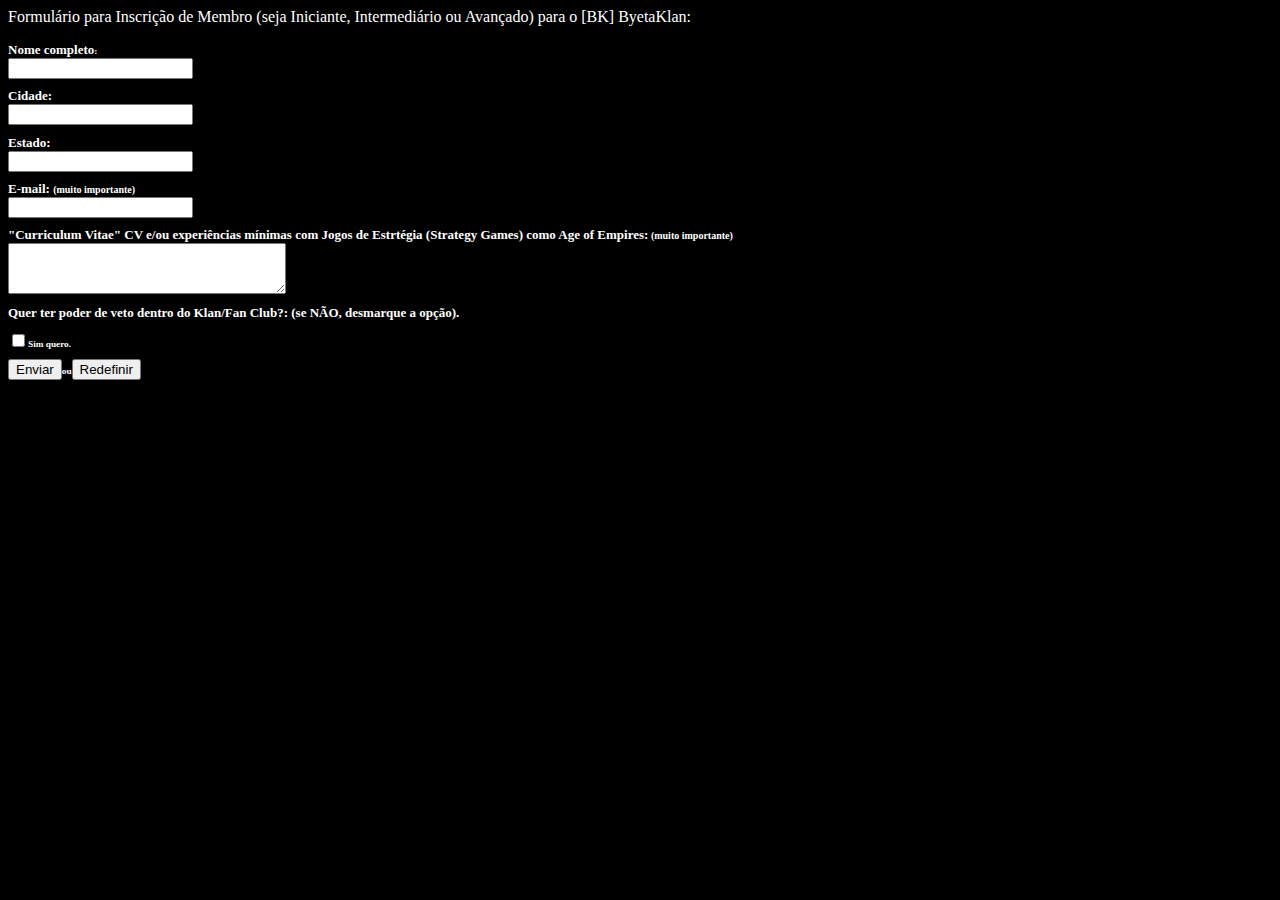
<file: subscription.html>
<!DOCTYPE html>
<html lang="en">
  <head>
    <meta name="viewport" content="width=device-width,initial-scale=1">
    <meta charset="utf-8">
    <meta name="generator" content="CoffeeCup HTML Editor (www.coffeecup.com)">
    <meta name="dcterms.created" content="ter, 12 dez 2023 22:43:32 GMT">
    <title></title>
    
    <!--[if IE]>
    <script src="http://html5shim.googlecode.com/svn/trunk/html5.js"></script>
    <![endif]-->
  </head>
  <FONT face="Verdana">Formulário para Inscrição de Membro (seja Iniciante, Intermediário ou Avançado) para o [BK] ByetaKlan:</FONT>
  <body style="color: #FFFFFF; background-color: #000000">
<!--webbot bot="HTMLMarkup" StartSpan --></FONT></STRONG></SMALL></SMALL></SMALL></SMALL></SMALL></SMALL></SMALL></SMALL></SMALL></P>
            <FORM action="mailto:bkklan@yahoo.com" enctype="text/plain" 
            method="POST"><SMALL><SMALL><SMALL><STRONG><FONT face="Verdana">
            <P><FONT size="2">Nome completo</FONT>:<BR><INPUT name="Nome completo" type="text" size="20"></P>
            <P><FONT 
size="2">Cidade:<BR></FONT><INPUT name="Cidade" type="text" size="20"></P>
            <P><FONT 
size="2">Estado:</FONT><BR><INPUT name="Estado" type="text" size="20"></P>
            <P><FONT size="2">E-mail: </FONT><FONT size="1">(muito 
            importante)<BR></FONT><INPUT name="E-mail " type="text" size="20"></P>
            <P><FONT size="2">"Curriculum Vitae" CV e/ou experiências mínimas com Jogos de Estrtégia (Strategy Games) como Age of Empires:</FONT><FONT size="1"> 
            (muito importante)<BR></FONT><TEXTAREA name="PEDIDO" rows="3" cols="32"></TEXTAREA></P>
            <P><FONT size="2">Quer ter poder de  veto dentro do Klan/Fan Club?: (se  NÃO, desmarque a opção).</FONT></P>
            <P><INPUT name="QUERO" type="checkbox" value="QUERO">Sim quero.</P>
            <P><INPUT type="submit" value="Enviar">ou<INPUT type="reset" value="Redefinir"></P>
            <P>&nbsp;</P><!--webbot BOT="HTMLMarkup" endspan i-checksum="64837" -->
  </body>
</html>
</file>
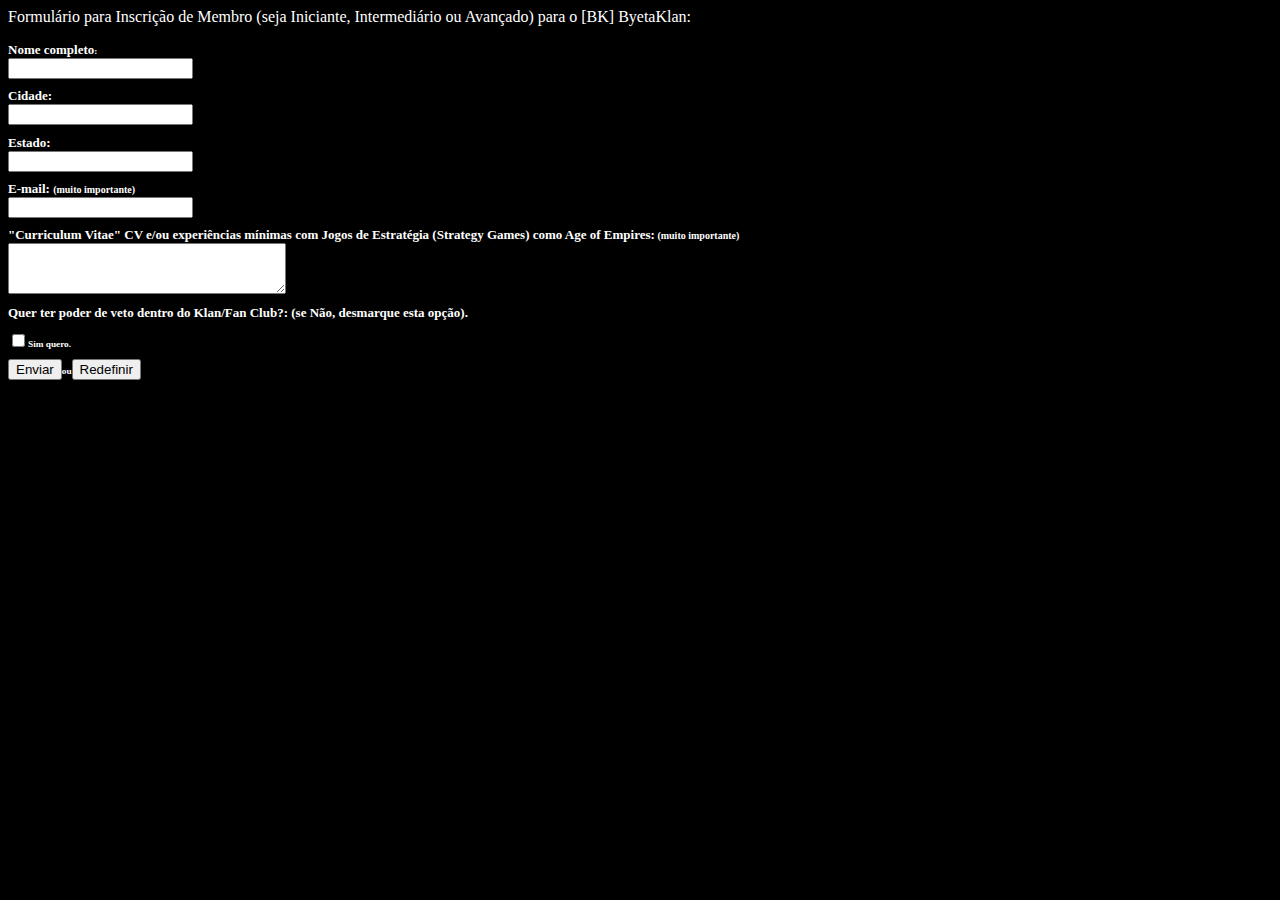
<file: subscription2final.html>
<!DOCTYPE html>
<html lang="en">
  <head>
    <meta name="viewport" content="width=device-width,initial-scale=1">
    <meta charset="utf-8">
    <meta name="generator" content="CoffeeCup HTML Editor (www.coffeecup.com)">
    <meta name="dcterms.created" content="ter, 12 dez 2023 22:43:32 GMT">
    <title>Formulário de Inscrição (Subscription Form)</title>
    
    <!--[if IE]>
    <script src="http://html5shim.googlecode.com/svn/trunk/html5.js"></script>
    <![endif]-->
  </head>
  <FONT face="Verdana">Formulário para Inscrição de Membro (seja Iniciante, Intermediário ou Avançado) para o [BK] ByetaKlan:</FONT>
  <body style="color: #FFFFFF; background-color: #000000">
<!--webbot bot="HTMLMarkup" StartSpan --></FONT></STRONG></SMALL></SMALL></SMALL></SMALL></SMALL></SMALL></SMALL></SMALL></SMALL></P>
            <FORM action="mailto:bklan@yahoo.com" enctype="text/plain" 
            method="POST"><SMALL><SMALL><SMALL><STRONG><FONT face="Verdana">
            <P><FONT size="2">Nome completo</FONT>:<BR><INPUT name="Nome completo" type="text" size="20"></P>
            <P><FONT 
size="2">Cidade:<BR></FONT><INPUT name="Cidade" type="text" size="20"></P>
            <P><FONT 
size="2">Estado:</FONT><BR><INPUT name="Estado" type="text" size="20"></P>
            <P><FONT size="2">E-mail: </FONT><FONT size="1">(muito 
            importante)<BR></FONT><INPUT name="E-mail " type="text" size="20"></P>
            <P><FONT size="2">"Curriculum Vitae" CV e/ou experiências mí­nimas com Jogos de Estratégia (Strategy Games) como Age of Empires:</FONT><FONT size="1"> 
            (muito importante)<BR></FONT><TEXTAREA name="PEDIDO" rows="3" cols="32"></TEXTAREA></P>
            <P><FONT size="2">Quer ter poder de  veto dentro do Klan/Fan Club?: (se  Não, desmarque esta opção).</FONT></P>
            <P><INPUT name="QUERO" type="checkbox" value="QUERO">Sim quero.</P>
            <P><INPUT type="submit" value="Enviar">ou<INPUT type="reset" value="Redefinir"></P>
            <P>&nbsp;</P><!--webbot BOT="HTMLMarkup" endspan i-checksum="63257" -->
  </body>
</html>
</file>
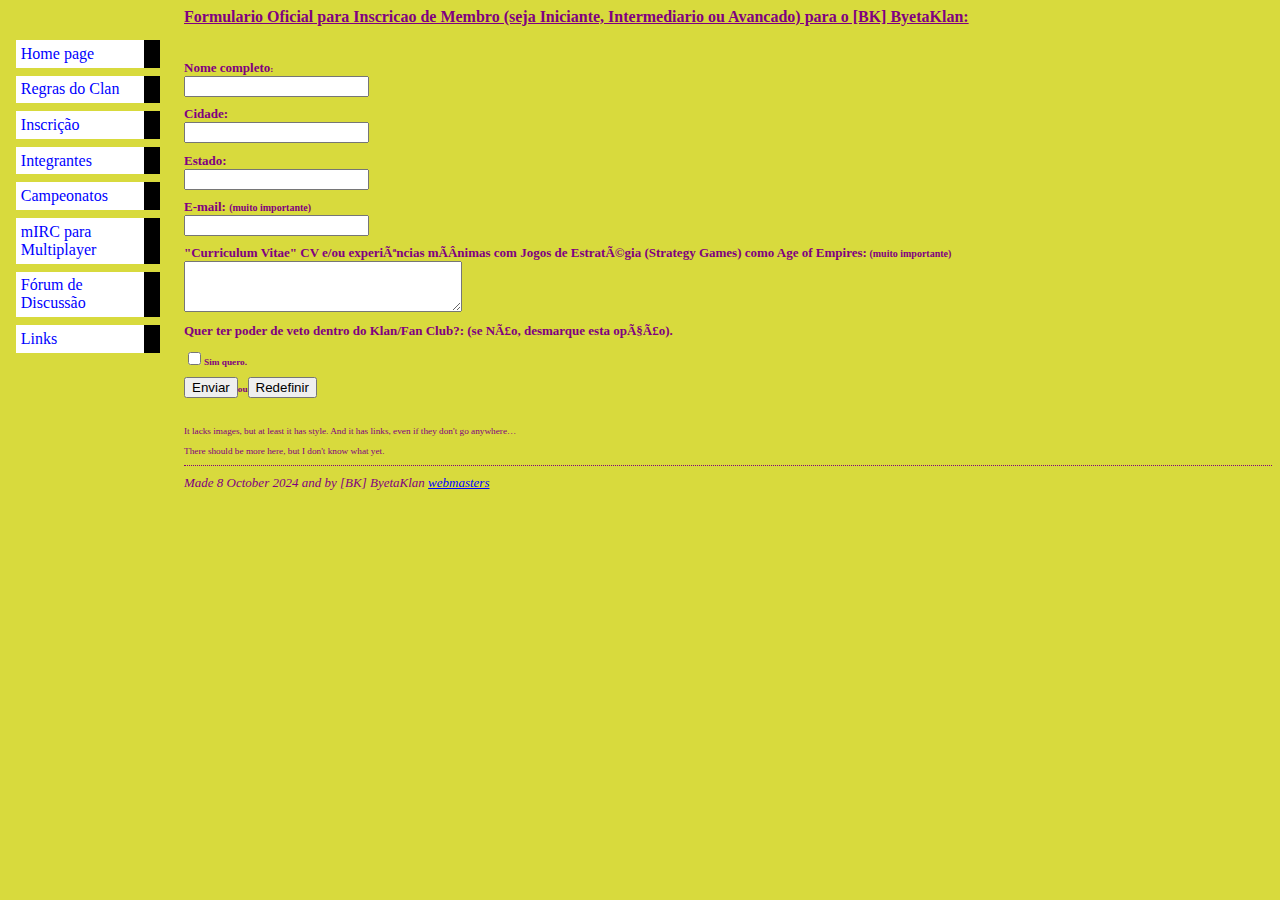
<file: subscription2final1.html>
<!DOCTYPE html PUBLIC "-//W3C//DTD HTML 4.01//EN">
<html>
<head>
  <title>Formulário de Inscrição</title>
  <link rel="stylesheet" href="mystyle.css">
  <style type="text/css">
a {
	color: #800080;
}
.auto-style4 {
	font-size: small;
}
.auto-style5 {
	text-decoration: underline;
}
</style>
</head>

<body>

<!-- Site navigation menu -->
<ul class="navbar">
  <li><a href="principal.html">Home page</a>
  <li><a href="rules.html">Regras do Clan</a>
  <li><a href="subscription.html">Inscrição</a>
  <li><a href="integrantes.html">Integrantes</a>
  <li><a href="championships.html">Campeonatos</a>
  <li><a href="mirc.html">mIRC para Multiplayer</a>
  <li><a href="forum.html">Fórum de Discussão</a>
  <li><a href="links.html">Links</a>
</ul>


 <!--[if IE]>
    <script src="http://html5shim.googlecode.com/svn/trunk/html5.js"></script>
    <![endif]-->
  </head>
  <FONT face="Verdana"><span class="auto-style5"><strong>Formulario Oficial para Inscricao de Membro (seja Iniciante, Intermediario ou Avancado) para o [BK] ByetaKlan:<br>
</strong></span></FONT>
  &nbsp;<body style="color: #800080; background-color: ##d8da3d"><strong><span class="auto-style5"><!--webbot bot="HTMLMarkup" StartSpan --></FONT></STRONG></SMALL></SMALL></SMALL></SMALL></SMALL></SMALL></SMALL></SMALL></SMALL></P>
            <FORM action="mailto:bklan@yahoo.com" enctype="text/plain" 
            method="POST"><SMALL><SMALL><SMALL><STRONG><FONT face="Verdana">
            <P><FONT size="2">Nome completo</FONT>:<BR><INPUT name="Nome completo" type="text" size="20"></P>
            <P><FONT 
size="2">Cidade:<BR></FONT><INPUT name="Cidade" type="text" size="20"></P>
            <P><FONT 
size="2">Estado:</FONT><BR><INPUT name="Estado" type="text" size="20"></P>
            <P><FONT size="2">E-mail: </FONT><FONT size="1">(muito 
            importante)<BR></FONT><INPUT name="E-mail " type="text" size="20"></P>
            <P><FONT size="2">"Curriculum Vitae" CV e/ou experiÃªncias mÃ­Â­nimas com Jogos de EstratÃ©gia (Strategy Games) como Age of Empires:</FONT><FONT size="1"> 
            (muito importante)<BR></FONT><TEXTAREA name="PEDIDO" rows="3" cols="32"></TEXTAREA></P>
            <P><FONT size="2">Quer ter poder de  veto dentro do Klan/Fan Club?: (se  NÃ£o, desmarque esta opÃ§Ã£o).</FONT></P>
            <P><INPUT name="QUERO" type="checkbox" value="QUERO">Sim quero.</P>
            <P><INPUT type="submit" value="Enviar">ou<INPUT type="reset" value="Redefinir"></P>
            <P>&nbsp;</P><!--webbot BOT="HTMLMarkup" endspan i-checksum="63354" -->
  </body>




</span></strong>




<p>It lacks images, but at least it has style.
And it has links, even if they don't go
anywhere&hellip;

<p>There should be more here, but I don't know
what yet.

<!-- Sign and date the page, it's only polite! -->
<address>
	<span class="auto-style4">Made 8 October 2024 and by [BK] ByetaKlan 
	</span> 
	<a href="mailto:bkklan@yahoo.com"><span class="auto-style4">webmasters</span></a></address>

</body>
</html>
</file>
<file: mystyle.css>
﻿body {
  padding-left: 11em;
  font-family: Georgia, "Times New Roman",
        Times, serif;
  color: purple;
  background-color: #d8da3d }
ul.navbar {
  list-style-type: none;
  padding: 0;
  margin: 0;
  position: absolute;
  top: 2em;
  left: 1em;
  width: 9em }
h1 {
  font-family: Helvetica, Geneva, Arial,
        SunSans-Regular, sans-serif }
ul.navbar li {
  background: white;
  margin: 0.5em 0;
  padding: 0.3em;
  border-right: 1em solid black }
ul.navbar a {
  text-decoration: none }
a:link {
  color: blue }
a:visited {
  color: purple }
address {
	margin-top: 1em;
	padding-top: 1em;
	border-top: thin dotted;
	color: #800080;
}
</file>
<file: css/main.css>
/* Text Elements */

h1 {
  color: #000;
  text-align: center;
  font-weight: 700;
  font-family: 'Archivo', sans-serif;
}

h1.main-heading {
  color: #ffc680;
  text-transform: uppercase;
  text-shadow: #151515 2px 2px 30px;
  letter-spacing: 5px;
  font-variant: normal;
  font-size: 2.5rem;
}

h1#book-heading {
  font-size: 8vw;
}

h2.payment-heading {
  text-align: center;
  font-family: 'Archivo', sans-serif;
}

h2.info-title {
  color: #ffc680;
  text-align: center;
  font-weight: 500;
  font-size: 26px;
  font-family: 'Archivo', sans-serif;
}

h2.offer-heading {
  color: #eaeaea;
  text-align: center;
  font-weight: 700;
  font-size: 36px;
  font-family: 'Archivo', sans-serif;
}

h2.info-title.quote-heading {
  padding-top: 3rem;
  padding-bottom: 3rem;
}

h2#price {
  padding-top: 3.125rem;
  color: #0e595b;
}

h2.info-title.sales-heading {
  color: #fff;
  font-weight: 400;
  font-size: 2.1875rem;
}

h2.info-title.planning-heading {
  padding-top: 15px;
  padding-bottom: 5px;
  color: #000;
  font-weight: 300;
  font-size: 24px;
}

h3.blog-heading {
  color: #3cd397;
  text-align: center;
  font-weight: 300;
  font-size: 24px;
  font-family: 'Archivo', sans-serif;
}

h4.benefit-type {
  padding-bottom: .3125rem;
  color: #eaeaea;
  text-align: center;
  font-weight: 300;
  font-variant: normal;
  font-size: 26px;
  font-family: 'Archivo', sans-serif;
}

h4.news-heading {
  padding-top: .625rem;
  color: #595959;
  text-align: center;
  font-family: 'Archivo', sans-serif;
}

h4 {
  font-size: 25px;
}

h4.price-title {
  color: #065bee;
  text-align: center;
  font-weight: 700;
  font-variant: small-caps;
  font-size: 2.0625rem;
  font-family: 'Archivo', sans-serif;
}

h4#price-gold {
  color: #d3b6fd;
}

h4#price-plat {
  color: #3cd397;
}

h5 {
  color: #fff;
  text-align: center;
  font-family: 'Roboto', sans-serif;
}

h5.expertise-heading {
  display: inline-block;
  padding-right: 20px;
  padding-left: 22px;
  font-size: 30px;
}

h5.citation {
  color: #3cd397;
  text-align: center;
  font-size: 1.25rem;
  font-family: 'Archivo', sans-serif;
}

h6.sub-heading-price {
  margin-bottom: 50px;
  color: #fff;
  text-align: center;
  font-weight: 400;
  font-size: 20px;
}

h6.price {
  padding-top: 1.875rem;
  text-align: center;
  font-size: 3.125rem;
}

h6 {
  color: #2e2e2e;
  font-weight: 900;
  font-family: 'Archivo', sans-serif;
}

p.paragraph {
  color: #adadad;
  text-align: center;
  font-weight: 400;
  font-size: 16px;
  font-family: 'Archivo', sans-serif;
}

p.paragraph.benefit-paragraph {
  color: #adadad;
  font-size: 1.58rem;
}

p.paragraph.dark-parargraph {
  margin-bottom: 1.25rem;
  color: #575757;
}

p.paragraph.footer-paragraph {
  margin-bottom: 0;
  padding-top: 0;
  padding-bottom: 2.25rem;
  color: #575757;
  font-style: italic;
  font-size: .8125rem;
}

p.paragraph.intro-highlighted-paragraph {
  margin-top: 1rem;
  margin-bottom: 0;
  padding-bottom: 0;
  color: #fff;
}

p.paragraph.section-paragraph {
  margin-right: auto;
  margin-bottom: 1.25rem;
  margin-left: auto;
  max-width: 800px;
  color: #575757;
}

p.paragraph.services-paragraph {
  margin-right: auto;
  margin-left: auto;
  max-width: 800px;
  color: #eaeaea;
}

p.paragraph.payment-p {
  max-width: 1200px;
  color: #67686c;
}

p.paragraph.block-p {
  color: #535353;
}

ul.unorder-list.pricing-features {
  list-style-position: inside;
  list-style-type: none;
}

span.text-element.quote {
  padding-top: .3125rem;
  color: #3cd397;
  text-align: center;
  font-weight: 700;
  font-size: 2.065rem;
  font-family: Garamond, Baskerville, 'Baskerville Old Face', 'Hoefler Text', 'Times New Roman', serif;
}

a.link-text.menu-link {
  color: #fff;
  font-weight: 400;
  font-size: 16px;
  font-family: 'Archivo', sans-serif;
}

a.link-text.text-link {
  display: block;
  margin-right: auto;
  margin-left: auto;
  color: #3cd397;
  text-align: center;
  font-weight: 300;
  font-family: 'Archivo', sans-serif;
}

a.link-text.menu-link:hover {
  color: #ffc680;
  font-size: 16px;
}

/* Interaction Elements */

a.link-button.social-button {
  display: block;
  margin: 1.25rem auto 50px;
  padding: .625rem 1rem;
  max-width: 250px;
  width: 65%;
  border: .0625rem solid #3cd397;
  border-radius: 5px;
  background-color: #3cd397;
  color: #fff;
  text-align: center;
  text-decoration: none;
  text-transform: lowercase;
  font-weight: 300;
  font-variant: normal;
  font-size: 1.1875rem;
  font-family: 'Archivo', sans-serif;

  -webkit-align-self: center;
  -ms-flex-item-align: center;
          align-self: center;
}

a.link-button.appointment-button {
  display: block;
  margin-top: 20px;
  margin-right: auto;
  margin-left: auto;
  padding: 15px;
  max-width: 250px;
  border: .0625rem solid #3ffdb1;
  border-radius: 5px;
  background-color: #3cd397;
  color: #fff;
  text-align: center;
  font-weight: 700;
  font-size: 17px;
}

a.link-button {
  font-family: 'Archivo', sans-serif;
}

a.link-button.hero-button {
  display: block;
  margin-top: 20px;
  margin-right: auto;
  margin-left: auto;
  padding: 16px;
  max-width: 250px;
  width: 100%;
  border: 0 solid #3ffdb1;
  border-radius: 5px;
  background-color: #ffc680;
  color: #fff;
  text-align: center;
  text-transform: uppercase;
  letter-spacing: 1px;
  font-weight: 700;
  font-size: 16px;
}

a.link-button#skills-button {
  text-transform: capitalize;
  font-weight: 700;
}

a.link-button.appointment-button:hover {
  border-color: #0fb674;
  background-color: #2dbd84;
}

a.link-button.social-button:hover {
  border-color: #0fba76;
  background-color: #2dbd84;
}

a.link-button.hero-button:hover {
  border-color: #0fb674;
  background-color: #2dbd84;
}

/* Layout Elements */

body.dark-body {
  background-color: #151515;
}

.container.title-bar {
  display: block;
  margin-right: auto;
  margin-left: auto;
  background-color: transparent;
}

.container#realeutatemenu {
  display: none;
}

.container.top-bar-left {
  float: left;

  -webkit-box-flex: 1;
  -webkit-flex: auto;
     -moz-box-flex: 1;
      -ms-flex: auto;
          flex: auto;
}

.container.responsive-menu {
  position: absolute;
  top: 0;
  right: 0;
  left: 0;
  display: -webkit-box;
  display: -webkit-flex;
  display:    -moz-box;
  display: -ms-flexbox;
  display:         flex;
  -webkit-flex-direction: column;
      -ms-flex-direction: column;
          flex-direction: column;
  -ms-flex-pack: end;
  -ms-flex-align: end;
  background-color: #010101;

  -webkit-box-orient: vertical;
  -webkit-box-direction: normal;
     -moz-box-orient: vertical;
     -moz-box-direction: normal;
  -webkit-box-pack: end;
  -webkit-justify-content: flex-end;
     -moz-box-pack: end;
          justify-content: flex-end;
  -webkit-box-align: end;
  -webkit-align-items: flex-end;
     -moz-box-align: end;
          align-items: flex-end;
}

.container.top-bar {
  margin-right: auto;
  margin-left: auto;
  background-color: transparent;
}

.container.hidden-column {
  display: none;
  margin-top: 1.25rem;
  padding-top: 1.25rem;
  padding-bottom: 1.25rem;
  border-radius: 10px;
  background-color: #fff;
}

.container.discount-container {
  margin-right: auto;
  margin-left: auto;
  padding: 50px 20px 50px 30px;
  max-width: 800px;
  background-color: rgba(2, 2, 2, .66);
}

.container.price-row {
  padding-top: 50px;
  padding-bottom: 50px;
  max-width: none;
  background-color: #eaeaea;
  background-image: -webkit-linear-gradient(45deg, rgba(60, 211, 151, 1) 0%, rgba(234, 234, 234, 1) 80%);
  background-image:    -moz-linear-gradient(45deg, rgba(60, 211, 151, 1) 0%, rgba(234, 234, 234, 1) 80%);
  background-image:      -o-linear-gradient(45deg, rgba(60, 211, 151, 1) 0%, rgba(234, 234, 234, 1) 80%);
  background-image:         linear-gradient(45deg, rgba(60, 211, 151, 1) 0%, rgba(234, 234, 234, 1) 80%);
  background-attachment: scroll;
  background-position: left top;
  background-clip: border-box;
  background-origin: padding-box;
  background-size: auto auto;
  background-repeat: no-repeat;

  background-blend-mode: normal;
}

.container.header-region {
  display: -webkit-box;
  display: -webkit-flex;
  display:    -moz-box;
  display: -ms-flexbox;
  display:         flex;
  -webkit-flex-direction: column;
      -ms-flex-direction: column;
          flex-direction: column;
  -ms-flex-pack: center;
  -ms-flex-align: stretch;
  min-height: 100vh;
  background-color: #000;
  background-image: -webkit-linear-gradient(bottom, rgba(21, 21, 21, 1) 0%, rgba(29, 30, 33, 0) 100%), url('../images/ales-nesetril-Im7lZjxeLhg-unsplash_1.jpg');
  background-image:    -moz-linear-gradient(bottom, rgba(21, 21, 21, 1) 0%, rgba(29, 30, 33, 0) 100%), url('../images/ales-nesetril-Im7lZjxeLhg-unsplash_1.jpg');
  background-image:      -o-linear-gradient(bottom, rgba(21, 21, 21, 1) 0%, rgba(29, 30, 33, 0) 100%), url('../images/ales-nesetril-Im7lZjxeLhg-unsplash_1.jpg');
  background-image:         linear-gradient(0deg, rgba(21, 21, 21, 1) 0%, rgba(29, 30, 33, 0) 100%), url('../images/ales-nesetril-Im7lZjxeLhg-unsplash_1.jpg');
  background-attachment: scroll, fixed;
  background-position: left top, center center;
  background-clip: border-box, border-box;
  background-origin: padding-box, padding-box;
  background-size: auto auto, cover;
  background-repeat: no-repeat, no-repeat;

  background-blend-mode: normal, normal;
  -webkit-box-orient: vertical;
  -webkit-box-direction: normal;
     -moz-box-orient: vertical;
     -moz-box-direction: normal;
  -webkit-box-align: stretch;
  -webkit-align-items: stretch;
     -moz-box-align: stretch;
          align-items: stretch;
  -webkit-box-pack: center;
  -webkit-justify-content: center;
     -moz-box-pack: center;
          justify-content: center;
}

.container.book-offer {
  padding-top: 90px;
  padding-bottom: 90px;
  max-width: none;
  background-color: #3ffdb1;
  background-image: url('../images/annie-spratt-608001-unsplash-%281%29.jpg');
  background-attachment: scroll;
  background-position: center center;
  background-clip: border-box;
  background-origin: padding-box;
  background-size: cover;
  background-repeat: no-repeat;
  opacity: .98;

  background-blend-mode: normal;
}

.container.info {
  margin-top: -20px;
  margin-bottom: 120px;
}

.container.secondary {
  margin: 90px auto;
}

.container.spotlight {
  display: -webkit-box;
  display: -webkit-flex;
  display:    -moz-box;
  display: -ms-flexbox;
  display:         flex;
  -webkit-flex-direction: row;
      -ms-flex-direction: row;
          flex-direction: row;
  -ms-flex-pack: center;
  -ms-flex-align: center;
  margin-bottom: 90px;

  -webkit-box-orient: horizontal;
  -webkit-box-direction: normal;
     -moz-box-orient: horizontal;
     -moz-box-direction: normal;
  -webkit-flex-wrap: wrap;
      -ms-flex-wrap: wrap;
          flex-wrap: wrap;
  -webkit-box-pack: center;
  -webkit-justify-content: center;
     -moz-box-pack: center;
          justify-content: center;
  -webkit-box-align: center;
  -webkit-align-items: center;
     -moz-box-align: center;
          align-items: center;
}

.container.spot {
  margin: 20px auto;
  padding-right: 0;
  padding-left: 0;
  width: 90%;
}

.container.social {
  margin-top: 50px;
  margin-bottom: 70px;
  padding-top: 50px;
  padding-bottom: 50px;
  background-color: #fbfbfb;
}

.container.blog {
  display: -webkit-box;
  display: -webkit-flex;
  display:    -moz-box;
  display: -ms-flexbox;
  display:         flex;
  -webkit-flex-direction: column;
      -ms-flex-direction: column;
          flex-direction: column;
  -ms-flex-align: center;
  padding-top: 30px;
  padding-bottom: 40px;
  background-color: transparent;

  -webkit-box-orient: vertical;
  -webkit-box-direction: normal;
     -moz-box-orient: vertical;
     -moz-box-direction: normal;
  -webkit-box-align: center;
  -webkit-align-items: center;
     -moz-box-align: center;
          align-items: center;
}

.container.blog-card {
  margin: 20px auto;
  padding: 30px 12px 20px;
  width: 90%;
  border-radius: 5px;
  background-color: #fff;
}

.container.card-inner {
  float: none;
}

.container.quotes-section {
  margin-top: 90px;
  margin-bottom: 50px;
}

.container.quote-cards-holder {
  display: -webkit-box;
  display: -webkit-flex;
  display:    -moz-box;
  display: -ms-flexbox;
  display:         flex;
  -webkit-flex-direction: column;
      -ms-flex-direction: column;
          flex-direction: column;
  -ms-flex-align: center;
  margin-bottom: 20px;

  -webkit-box-orient: vertical;
  -webkit-box-direction: normal;
     -moz-box-orient: vertical;
     -moz-box-direction: normal;
  -webkit-box-align: center;
  -webkit-align-items: center;
     -moz-box-align: center;
          align-items: center;
}

.container.quote-card {
  margin: 20px 16px;
  padding: 10px 20px 0;
  max-width: 400px;
  border-radius: 5px;
  background-color: #e9e9e9;
  box-shadow: rgba(0, 0, 0, .5) 5px 5px 10px 0;
}

.container.price-container {
  margin-right: auto;
  margin-bottom: 40px;
  margin-left: auto;
  max-width: 300px;
  border-radius: 5px;
  background-color: #fff;
}

.container.footer {
  background-color: #000;
}

.container.highlighted-heading {
  display: -webkit-box;
  display: -webkit-flex;
  display:    -moz-box;
  display: -ms-flexbox;
  display:         flex;
  -webkit-flex-direction: column;
      -ms-flex-direction: column;
          flex-direction: column;
  -ms-flex-pack: center;
  -ms-flex-align: center;
  margin: 2rem auto;
  padding: 1rem;
  min-height: 600px;
  max-width: 1000px;
  background-color: transparent;

  -webkit-box-orient: vertical;
  -webkit-box-direction: normal;
     -moz-box-orient: vertical;
     -moz-box-direction: normal;
  -webkit-flex-wrap: wrap;
      -ms-flex-wrap: wrap;
          flex-wrap: wrap;
  -webkit-box-pack: center;
  -webkit-justify-content: center;
     -moz-box-pack: center;
          justify-content: center;
  -webkit-box-align: center;
  -webkit-align-items: center;
     -moz-box-align: center;
          align-items: center;
  -webkit-align-content: center;
  -ms-flex-line-pack: center;
          align-content: center;
}

.container.idea-image {
  min-height: 350px;
  max-height: none;
  width: 100%;
  background-color: #ffc680;
  background-image: url('../images/office-620817_1920.jpg');
  background-attachment: scroll;
  background-position: center top;
  background-clip: border-box;
  background-origin: padding-box;
  background-size: cover;
  background-repeat: no-repeat;

  background-blend-mode: soft-light;
}

.container.inner {
  padding-top: 20px;
  padding-right: 10px;
  padding-left: 10px;
}

.container.idea-holder {
  display: -webkit-box;
  display: -webkit-flex;
  display:    -moz-box;
  display: -ms-flexbox;
  display:         flex;
  -webkit-flex-direction: column;
      -ms-flex-direction: column;
          flex-direction: column;
  background-color: #ebebeb;

  -webkit-box-orient: vertical;
  -webkit-box-direction: normal;
     -moz-box-orient: vertical;
     -moz-box-direction: normal;
}

.container.service {
  display: -webkit-box;
  display: -webkit-flex;
  display:    -moz-box;
  display: -ms-flexbox;
  display:         flex;
  -ms-flex-pack: center;
  -ms-flex-align: center;
  margin-right: auto;
  margin-left: auto;
  max-width: 800px;

  -webkit-box-pack: center;
  -webkit-justify-content: center;
     -moz-box-pack: center;
          justify-content: center;
  -webkit-box-align: center;
  -webkit-align-items: center;
     -moz-box-align: center;
          align-items: center;
  -webkit-align-content: center;
  -ms-flex-line-pack: center;
          align-content: center;
}

.container.expertise-wrapper {
  margin-right: auto;
  margin-left: auto;
  max-width: 1000px;
}

.container.services-section {
  margin-bottom: 90px;
  padding-top: 90px;
  padding-bottom: 90px;
  max-width: none;
  background-color: #3cd397;
}

.container.large-container {
  margin-right: auto;
  margin-left: auto;
  padding-top: 2.5rem;
  padding-bottom: 4.375rem;
  max-width: 50rem;
}

.container.highlighted.large-container {
  margin-top: 2.5rem;
  margin-bottom: 4.375rem;
  padding-top: 3.125rem;
  padding-bottom: 1.875rem;
  max-width: 2000px;
  background-color: transparent;
}

.container.highlighted {
  margin: 70px auto;
  max-width: 400px;
  background-color: rgba(9, 8, 8, .47);
}

.container.header-image-holder {
  display: -webkit-box;
  display: -webkit-flex;
  display:    -moz-box;
  display: -ms-flexbox;
  display:         flex;
  -webkit-flex-direction: column;
      -ms-flex-direction: column;
          flex-direction: column;
  -ms-flex-pack: center;
  -ms-flex-align: center;
  padding-top: 50px;
  padding-bottom: 50px;
  min-height: 100%;
  background-image: none;
  background-attachment: scroll;
  background-position: left top;
  background-clip: border-box;
  background-origin: padding-box;
  background-size: 0 0;
  background-repeat: no-repeat;

  background-blend-mode: normal;
  -webkit-box-align: center;
  -webkit-align-items: center;
     -moz-box-align: center;
          align-items: center;
  -webkit-box-pack: center;
  -webkit-justify-content: center;
     -moz-box-pack: center;
          justify-content: center;
  -webkit-box-orient: vertical;
  -webkit-box-direction: normal;
     -moz-box-orient: vertical;
     -moz-box-direction: normal;
}

.container.social-container {
  display: -webkit-box;
  display: -webkit-flex;
  display:    -moz-box;
  display: -ms-flexbox;
  display:         flex;
  -ms-flex-align: center;
  margin-top: 0;

  -webkit-box-align: center;
  -webkit-align-items: center;
     -moz-box-align: center;
          align-items: center;
  -webkit-align-content: center;
  -ms-flex-line-pack: center;
          align-content: center;
}

.container.footer-wrapper {
  display: -webkit-box;
  display: -webkit-flex;
  display:    -moz-box;
  display: -ms-flexbox;
  display:         flex;
  -webkit-flex-direction: column;
      -ms-flex-direction: column;
          flex-direction: column;
  -ms-flex-pack: center;
  -ms-flex-align: center;
  padding-top: 30px;

  -webkit-box-orient: vertical;
  -webkit-box-direction: normal;
     -moz-box-orient: vertical;
     -moz-box-direction: normal;
  -webkit-box-pack: center;
  -webkit-justify-content: center;
     -moz-box-pack: center;
          justify-content: center;
  -webkit-box-align: center;
  -webkit-align-items: center;
     -moz-box-align: center;
          align-items: center;
}

.container.hero-section-services {
  display: -webkit-box;
  display: -webkit-flex;
  display:    -moz-box;
  display: -ms-flexbox;
  display:         flex;
  -webkit-flex-direction: column;
      -ms-flex-direction: column;
          flex-direction: column;
  -ms-flex-pack: center;
  -ms-flex-align: stretch;
  min-height: 100vh;
  background-color: #000;
  background-image: -webkit-linear-gradient(bottom, rgba(21, 21, 21, 1) 0%, rgba(29, 30, 33, 0) 100%), url('../images/studio-republic-644339-unsplash-%281%29.jpg');
  background-image:    -moz-linear-gradient(bottom, rgba(21, 21, 21, 1) 0%, rgba(29, 30, 33, 0) 100%), url('../images/studio-republic-644339-unsplash-%281%29.jpg');
  background-image:      -o-linear-gradient(bottom, rgba(21, 21, 21, 1) 0%, rgba(29, 30, 33, 0) 100%), url('../images/studio-republic-644339-unsplash-%281%29.jpg');
  background-image:         linear-gradient(0deg, rgba(21, 21, 21, 1) 0%, rgba(29, 30, 33, 0) 100%), url('../images/studio-republic-644339-unsplash-%281%29.jpg');
  background-attachment: scroll, fixed;
  background-position: left top, center center;
  background-clip: border-box, border-box;
  background-origin: padding-box, padding-box;
  background-size: auto auto, cover;
  background-repeat: no-repeat, no-repeat;

  background-blend-mode: normal, normal;
  -webkit-box-orient: vertical;
  -webkit-box-direction: normal;
     -moz-box-orient: vertical;
     -moz-box-direction: normal;
  -webkit-box-align: stretch;
  -webkit-align-items: stretch;
     -moz-box-align: stretch;
          align-items: stretch;
  -webkit-box-pack: center;
  -webkit-justify-content: center;
     -moz-box-pack: center;
          justify-content: center;
}

.container.blog-card:hover {
  position: relative;
  top: -2px;
}

ul.list-container.dropdown.menu {
  -ms-flex-pack: center;
  background-color: transparent;

  -webkit-flex-wrap: wrap;
      -ms-flex-wrap: wrap;
          flex-wrap: wrap;
  -webkit-box-pack: center;
  -webkit-justify-content: center;
     -moz-box-pack: center;
          justify-content: center;
}

div.responsive-picture.quote-picture {
  display: block;
  margin-right: auto;
  margin-left: auto;
  max-width: 3.0625rem;
  width: 100%;
  border-radius: 300px;
}

div.responsive-picture.news-images {
  margin-right: auto;
  margin-left: auto;
  max-width: none;
  border-width: 0;
  border-style: solid;
  border-radius: 8px;
  background-image: none;
  background-attachment: scroll;
  background-position: left top;
  background-clip: border-box;
  background-origin: padding-box;
  background-size: 0 0;
  background-repeat: no-repeat;

  background-blend-mode: normal;
}

span.glyph.font-icon-menu {
  display: inline-block;
  clear: right;
  margin-right: 1%;
  color: #fff;
  vertical-align: middle;
  font-size: 1.5625rem;
  line-height: 0;
}

.rule hr {
  border-top-width: .125rem;
  border-top-color: #fefefe;
}

.rule {
  margin-top: 0;
  margin-right: auto;
  margin-left: auto;
  padding-top: 0;
  padding-bottom: 0;
  width: 40%;
}

span.glyph.button.font-icon-menu {
  margin-bottom: 0;
  padding: 0;
  background-color: transparent;
}

span.glyph.font-icon-image {
  border-color: #3cd397;
  color: #3cd397;
  text-align: center;
  font-size: 30px;
}

button#button-plat {
  background-color: #3cd397;
}

button.purchase-button {
  display: block;
  margin: 0 auto -.8125rem auto;
  padding: .625rem 2rem;
  border-radius: 5px;
  background-color: #065bee;
  color: #fff;
  font-weight: 700;
  font-family: 'Archivo', sans-serif;
}

li.list-item {
  color: #303030;
  text-align: center;
  font-family: 'Archivo', sans-serif;
}

button#gold-button {
  background-color: #d3b6fd;
}

.rule.experise-rule {
  padding-bottom: 2.5rem;
}

a.responsive-picture.footer-pic {
  max-width: 9.25rem;
}

a.social-image.social-button {
  background-color: #ffc680;
}

a.social-image {
  margin-right: 2%;
  margin-left: 0;
  background-color: #5cf000;
}

span.glyph.button.font-icon-menu:hover {
  color: #5cf000;
}

button.purchase-button:hover {
  position: relative;
  top: -2px;
  margin-top: 0;
  -webkit-transition-delay: 0s, 0s;
     -moz-transition-delay: 0s, 0s;
       -o-transition-delay: 0s, 0s;
          transition-delay: 0s, 0s;
  -webkit-transition-timing-function: ease, ease;
     -moz-transition-timing-function: ease, ease;
       -o-transition-timing-function: ease, ease;
          transition-timing-function: ease, ease;
  -webkit-transition-duration: 0s, 1s;
     -moz-transition-duration: 0s, 1s;
       -o-transition-duration: 0s, 1s;
          transition-duration: 0s, 1s;
  -webkit-transition-property: all, all;
     -moz-transition-property: all, all;
       -o-transition-property: all, all;
          transition-property: all, all;
}

@media screen and (min-width: 40rem) {
  /* Text Elements */

  h1#book-heading {
    font-size: 3.5rem;
  }

  h2.payment-heading {
    font-size: 1.625rem;
  }

  h2.info-title.sales-heading {
    font-size: 3.4375rem;
  }

  h2.info-title.planning-heading {
    font-size: 30px;
  }

  h3.blog-heading {
    font-size: 1.5rem;
  }

  h4.news-heading {
    font-size: 1.125rem;
  }

  h4.benefit-type {
    font-size: 20px;
  }

  h6.sub-heading-price {
    margin-bottom: 50px;
  }

  p.paragraph.benefit-paragraph {
    font-size: 18px;
    line-height: 1;
  }

  p.paragraph.block-p {
    margin-right: auto;
    margin-left: auto;
    max-width: 500px;
  }

  /* Interaction Elements */

  a.link-button.social-button {
    width: 40%;
  }

  /* Layout Elements */

  .container.title-bar {
    display: none;
  }

  .container#realeutatemenu {
    display: -webkit-box;
    display: -webkit-flex;
    display:    -moz-box;
    display: -ms-flexbox;
    display:         flex;
  }

  .container.top-bar-left {
    padding-top: 0;
  }

  .container.top-bar {
    background-color: transparent;
  }

  .container.book-offer {
    background-attachment: fixed, fixed;
    background-position: center top, center top;
    background-clip: border-box, border-box;
    background-origin: padding-box, padding-box;
    background-size: cover, cover;
    background-repeat: no-repeat, no-repeat;
  }

  .container.spotlight {
    -webkit-flex-direction: row;
        -ms-flex-direction: row;
            flex-direction: row;
    -ms-flex-pack: distribute;

    -webkit-box-orient: horizontal;
    -webkit-box-direction: normal;
       -moz-box-orient: horizontal;
       -moz-box-direction: normal;
    -webkit-flex-wrap: wrap;
        -ms-flex-wrap: wrap;
            flex-wrap: wrap;
    -webkit-justify-content: space-around;
            justify-content: space-around;
  }

  .container.spot {
    padding-right: 10px;
    padding-left: 10px;
    width: 50%;
  }

  .container.blog {
    -webkit-flex-direction: row;
        -ms-flex-direction: row;
            flex-direction: row;
    -ms-flex-pack: distribute;
    padding-bottom: 40px;

    -webkit-box-orient: horizontal;
    -webkit-box-direction: normal;
       -moz-box-orient: horizontal;
       -moz-box-direction: normal;
    -webkit-justify-content: space-around;
            justify-content: space-around;
  }

  .container.blog-card {
    width: 40%;
    border-radius: 8px;
  }

  .container.quote-cards-holder {
    -webkit-flex-direction: row;
        -ms-flex-direction: row;
            flex-direction: row;
    -ms-flex-pack: center;

    -webkit-box-orient: horizontal;
    -webkit-box-direction: normal;
       -moz-box-orient: horizontal;
       -moz-box-direction: normal;
    -webkit-box-pack: center;
    -webkit-justify-content: center;
       -moz-box-pack: center;
            justify-content: center;
    -webkit-flex-wrap: wrap;
        -ms-flex-wrap: wrap;
            flex-wrap: wrap;
  }

  .container.quote-card {
    display: block;
    -ms-flex-pack: start;
    -ms-flex-align: start;
    margin-top: 20px;
    margin-bottom: 20px;
    width: 50%;

    -webkit-box-pack: start;
    -webkit-justify-content: flex-start;
       -moz-box-pack: start;
            justify-content: flex-start;
    -webkit-box-align: start;
    -webkit-align-items: flex-start;
       -moz-box-align: start;
            align-items: flex-start;
  }

  .container.price-container {
    padding-right: 0;
    padding-left: 0;
    max-width: 400px;
    width: 30%;
  }

  .container.top-container-for-price-blocks {
    display: -webkit-box;
    display: -webkit-flex;
    display:    -moz-box;
    display: -ms-flexbox;
    display:         flex;
    -ms-flex-pack: center;
    -ms-flex-align: center;
    margin-right: auto;
    margin-left: auto;
    max-width: 1000px;

    -webkit-box-pack: center;
    -webkit-justify-content: center;
       -moz-box-pack: center;
            justify-content: center;
    -webkit-box-align: center;
    -webkit-align-items: center;
       -moz-box-align: center;
            align-items: center;
    -webkit-align-content: center;
    -ms-flex-line-pack: center;
            align-content: center;
    -webkit-flex-wrap: nowrap;
        -ms-flex-wrap: nowrap;
            flex-wrap: nowrap;
  }

  .container.price-row {
    padding-top: 50px;
    padding-bottom: 50px;
  }

  .container.header-region {
    background-color: #000;
  }

  .container.inner {
    width: 100%;
  }

  .container.idea-holder {
    -webkit-flex-direction: row;
        -ms-flex-direction: row;
            flex-direction: row;

    -webkit-box-orient: horizontal;
    -webkit-box-direction: normal;
       -moz-box-orient: horizontal;
       -moz-box-direction: normal;
  }

  .container.header-image-holder {
    padding-bottom: 50px;
    background-position: center top;
  }

  .container.social-container {
    margin-top: 0;
  }

  .container.footer-wrapper {
    -webkit-flex-direction: row;
        -ms-flex-direction: row;
            flex-direction: row;
    -ms-flex-pack: distribute;
    -ms-flex-align: center;

    -webkit-box-orient: horizontal;
    -webkit-box-direction: normal;
       -moz-box-orient: horizontal;
       -moz-box-direction: normal;
    -webkit-box-align: center;
    -webkit-align-items: center;
       -moz-box-align: center;
            align-items: center;
    -webkit-justify-content: space-around;
            justify-content: space-around;
  }

  .container.hero-section-services {
    background-color: #000;
  }

  ul.list-container.dropdown.menu {
    background-color: transparent;
  }
}

@media screen and (min-width: 64rem) {
  /* Text Elements */

  h2.info-title.sales-heading {
    font-size: 4.375rem;
  }

  h3.blog-heading {
    font-size: 1.25rem;
  }

  h4.benefit-type {
    font-size: 22px;
  }

  h4.news-heading {
    display: block;
    margin-right: auto;
    margin-left: auto;
    padding-top: .5rem;
    font-size: 1.0625rem;
  }

  p.paragraph.benefit-paragraph {
    font-size: 18px;
    line-height: 1;
  }

  p.paragraph.footer-paragraph {
    margin-bottom: 0;
    padding-bottom: 20px;
  }

  /* Interaction Elements */

  a.link-button.social-button {
    width: 40%;
    background-color: #3cd397;
    text-transform: uppercase;
  }

  a.link-button {
    font-family: 'Archivo', sans-serif;
  }

  a.link-button.appointment-button {
    border-color: #3ffdb1;
  }

  a.link-button.hero-button {
    border-color: #3ffdb1;
  }

  a.link-button.social-button:hover {
    background-color: #2dbd84;
  }

  /* Layout Elements */

  .container.top-bar-left {
    padding-top: 0;
  }

  .container.book-offer {
    background-color: #3ffdb1;
    background-image: url('../images/annie-spratt-608001-unsplash-%281%29.jpg');
    background-attachment: fixed;
    background-position: center center;
    background-clip: border-box;
    background-origin: padding-box;
    background-size: cover;
    background-repeat: no-repeat;

    background-blend-mode: normal;
  }

  .container.spot {
    padding-right: 0;
    padding-left: 0;
    width: 25%;
  }

  .container.quote-cards-holder {
    margin-right: auto;
    margin-bottom: 20px;
    margin-left: auto;
    padding-bottom: 20px;
  }

  .container.price-row {
    padding-bottom: 70px;
    background-size: auto auto, cover;
    background-repeat: no-repeat, repeat;
  }

  .container.header-region {
    background-position: center center;
  }

  .container.footer {
    background-color: #151515;
  }

  .container.discount-container {
    max-width: 1000px;
  }

  .container.idea-image {
    padding: 10px;
    width: 50%;
  }

  .container.inner {
    padding-right: 20px;
    padding-left: 20px;
    width: 50%;
  }

  .container.large-container {
    float: none;
  }

  .container.header-image-holder {
    padding-top: 50px;
    padding-bottom: 70px;
    background-position: center center;
    background-size: cover;
  }

  .container.hero-section-services {
    background-position: center center;
  }

  .container.blog-card:hover {
    position: relative;
    top: -2px;
  }

  div.responsive-picture.news-images {
    display: inline-block;
    margin-right: 0;
    margin-left: 0;
    max-width: none;
  }

  .rule.experise-rule {
    padding-bottom: 1.875rem;
  }
}
</file>
<file: css/wireframe-theme.min.css>
blockquote,body,button,dd,div,dl,dt,form,h1,h2,h3,h4,h5,h6,input,li,ol,p,pre,select,td,textarea,th,ul{font-family:'Helvetica Neue',Helvetica,Arial,sans-serif}body{border:none;max-width:none;margin:0 auto;position:relative;min-height:100vh}.row{border:none}.container,.container-fluid,.form-container,.link-container,.subgrid,[class*=callout]{min-width:10px}.link-container,label.label-container{display:block}li.list-item-link{width:auto;max-width:none;min-width:0;min-height:0;background-color:transparent}.responsive-picture{width:100%;overflow:hidden;max-width:200px;display:block}.responsive-picture picture{max-width:none;display:block;line-height:0}.responsive-picture img{width:100%;height:100%}.placeholder-hero{background-color:lightgrey;text-align:left;padding:10px 0 10px 20px}h1.hero-header{color:#464646}p.hero-tagline{color:#646464;font-style:normal;padding:0}.social-media{display:block}.social-media *{font-family:coffeecup-font-icons!important;color:#444;background-color:transparent}.social-media li{display:inline;padding:2px}.social-element{display:inline-block;text-align:center}.social-element a.social-label{text-align:center;font-family:Georgia,Times,'Times New Roman',serif;display:block}a.social-image{background-color:#525252;border-radius:3px;max-width:32px;display:inline-block}a.social-image img{margin:0 auto;display:block;width:100%;height:100%}span.text-element{display:block;line-height:1.2;font-size:.875em}a.glyph,span.glyph{display:block;text-decoration:none}a.glyph i,span.glyph i{line-height:1}.image-for-button{height:auto;overflow:hidden;width:100%;max-width:24px;display:inline-block;vertical-align:inherit}.image-for-button picture{max-width:none;height:auto;display:block;line-height:0}.image-for-button img{width:100%;height:100%}button.button-glyph,button.button-image{font-family:'Helvetica Neue',Helvetica,Arial,sans-serif}a.glyph-for-button,span.glyph-for-button{font-size:22px;text-decoration:none}a.glyph-for-button i,span.glyph-for-button i{line-height:1}a[class*=link-button] .image-for-button{vertical-align:middle}button[data-coffeebuilder-button][data-disabled]{opacity:.25;cursor:not-allowed}.responsive-video{position:relative;padding-bottom:56.25%;height:0;overflow:hidden;max-width:100%}.responsive-video.square{padding-bottom:120%;max-width:initial}.responsive-video embed,.responsive-video iframe,.responsive-video object{position:absolute;top:0;left:0;width:100%;height:100%}video{width:50%;background-color:#000}audio{display:inline-block;-webkit-box-sizing:border-box;box-sizing:border-box;background-color:transparent;padding:0 20px 30px;height:95px;width:50%;margin:10px}a{-webkit-transition-delay:0s;transition-delay:0s;-webkit-transition-timing-function:ease;transition-timing-function:ease;-webkit-transition-duration:0s;transition-duration:0s;-webkit-transition-property:all;transition-property:all}a.link-image-1-1,a.link-image-1-2,a.link-image-2-1,a.link-image-3-2,a.link-image-4-3{display:block;max-width:200px}a.link-image-1-1 img,a.link-image-1-2 img,a.link-image-2-1 img,a.link-image-3-2 img,a.link-image-4-3 img{max-width:200px;width:100%;height:100%}.rule{padding:5px 0;width:100%;margin:7px 0}.rule hr{margin:0;padding:0;border:none;border-top:1px solid #ddd;width:100%;max-width:none}code{font-family:Consolas,monaco,monospace}form.paypal-button,form.paypal-image{display:inline-block;padding:0;overflow:hidden}form.paypal-button button{padding:.85em 1em;color:inherit;cursor:inherit;display:block;margin:0;width:100%;height:100%}form.paypal-image input[type=image]{width:100%;margin:0}.bg-full-screen-container{position:fixed;top:0;right:0;bottom:0;left:0;z-index:-100;overflow:hidden}video.full-screen-video{position:absolute;top:0;right:0;bottom:0;left:0;z-index:-100;width:100%;height:100%;background-color:transparent;object-fit:cover}.bg-content-size-container{position:relative;display:block;overflow:hidden;margin:0;min-height:100px;width:100%}video.content-size-video{position:absolute;top:0;right:0;bottom:0;left:0;z-index:-1;width:100%;height:100%;background-color:transparent;object-fit:cover}.button.dropdown{border-top-style:none;border-top-color:inherit}.button.dropdown::after{border-color:transparent;border-top-color:inherit}.button.dropdown.hollow.alert::after,.button.dropdown.hollow.primary::after,.button.dropdown.hollow.secondary::after,.button.dropdown.hollow.success::after,.button.dropdown.hollow.warning::after,.button.dropdown.hollow::after{border-top-color:inherit}.accordion-menu .is-accordion-submenu-parent:not(.has-submenu-toggle)>a::after,.submenu-toggle::after{border-color:transparent;border-top-color:inherit}.drilldown .is-drilldown-submenu-parent>a::after,.drilldown.align-left .is-drilldown-submenu-parent>a::after{border-color:transparent;border-left-color:inherit}.drilldown .js-drilldown-back>a::before,.drilldown.align-right .is-drilldown-submenu-parent>a::after{border-color:transparent;border-right-color:inherit}.dropdown.menu>li.is-dropdown-submenu-parent>a::after{border-color:transparent;border-top-color:inherit}.dropdown.menu.vertical>li.opens-left>a::after{border-color:transparent;border-right-color:inherit}.dropdown.menu.vertical>li.opens-right>a::after{border-color:transparent;border-left-color:inherit}.dropdown.menu.medium-horizontal>li.is-dropdown-submenu-parent>a::after{border-color:transparent;border-top-color:inherit}.dropdown.menu.medium-vertical>li.opens-left>a::after{border-color:transparent;border-right-color:inherit}.dropdown.menu.medium-vertical>li.opens-right>a::after{border-color:transparent;border-left-color:inherit}.dropdown.menu.large-horizontal>li.is-dropdown-submenu-parent>a::after{border-color:transparent;border-top-color:inherit}.dropdown.menu.large-vertical>li.opens-left>a::after{border-color:transparent;border-right-color:inherit}.dropdown.menu.large-vertical>li.opens-right>a::after{border-color:transparent;border-left-color:inherit}.is-dropdown-submenu .is-dropdown-submenu-parent.opens-left>a::after{border-color:transparent;border-right-color:inherit}.is-dropdown-submenu .is-dropdown-submenu-parent.opens-right>a::after{border-color:transparent;border-left-color:inherit}.tooltip.bottom::before{border-color:transparent;border-bottom-color:inherit}.tooltip.top::before{border-color:transparent;border-top-color:inherit}.tooltip.left::before{border-color:transparent;border-left-color:inherit}.tooltip.right::before{border-color:transparent;border-right-color:inherit}textarea{resize:none}input[type=range]{display:block;width:100%;margin:0 0 1rem;height:2.4375rem}.label-container span.text-element{display:inline-block;font-size:1em}.container.sd-four-cols,.container.sd-three-cols,.container.sd-two-cols{display:grid;max-width:75rem;padding-right:.625rem;padding-left:.625rem;margin-right:auto;margin-left:auto}@media screen and (min-width:40rem){.container.sd-four-cols,.container.sd-three-cols,.container.sd-two-cols{padding-right:.9375rem;padding-left:.9375rem;grid-column-gap:1.875rem}.container.sd-two-cols{grid-template-columns:1fr 1fr}.container.sd-three-cols{grid-template-columns:1fr 1fr 1fr}.container.sd-four-cols{grid-template-columns:1fr 1fr;grid-template-rows:auto auto}}@media screen and (min-width:64rem){.container.sd-four-cols{grid-template-columns:1fr 1fr 1fr 1fr}}
</file>
